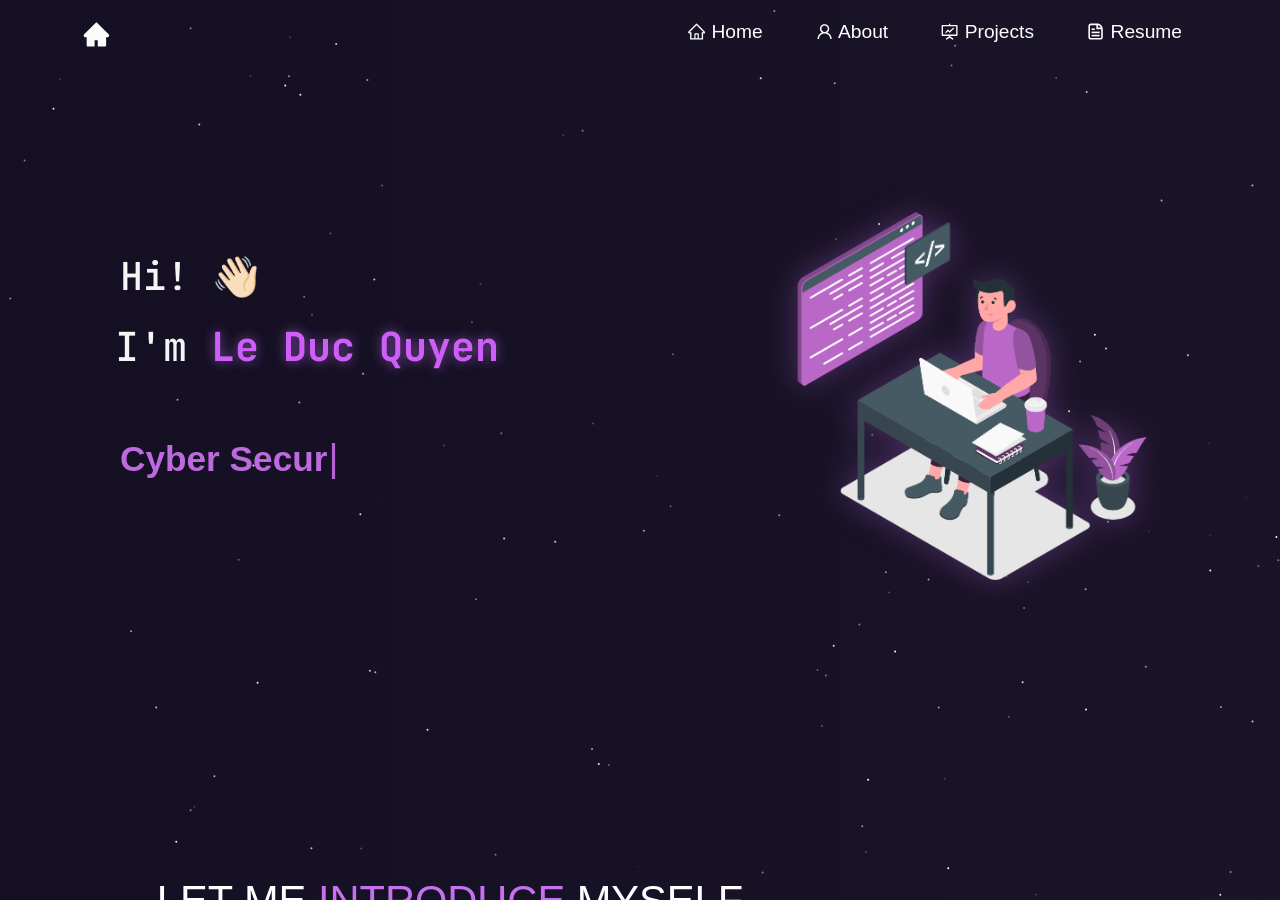
<file: index.html>
<!doctype html><html lang="en"><head><meta charset="utf-8"/><link rel="icon" href="/favicon.png"/><meta name="description" content="LeDucQuyen - Portfolio"/><title>LeDucQuyen | Portfolio</title><script defer="defer" src="/static/js/main.95337ede.js"></script><link href="/static/css/main.b3d69dc1.css" rel="stylesheet"></head><body><noscript>You need to enable JavaScript to run this app.</noscript><div id="root"></div></body></html>
</file>
<file: static/css/main.b3d69dc1.css>
@charset "UTF-8";@import url(https://fonts.googleapis.com/css2?family=Fira+Code:wght@400;500;600&display=swap);@import url(https://fonts.googleapis.com/css2?family=Outfit&family=PT+Mono&display=swap);@import url(https://fonts.googleapis.com/css2?family=JetBrains+Mono:ital,wght@0,400;0,500;0,700;1,400&display=swap);body{-webkit-font-smoothing:antialiased;-moz-osx-font-smoothing:grayscale;background-image:linear-gradient(270deg,#1b1429,#140f23);font-family:Inter,Segoe UI,Roboto,Helvetica Neue,Arial,sans-serif!important}:root{--annotation-unfocused-field-background:url('data:image/svg+xml;charset=utf-8,<svg width="1" height="1" xmlns="http://www.w3.org/2000/svg"><rect width="100%" height="100%" style="fill:rgba(0,54,255,.13)"/></svg>')}.annotationLayer section{position:absolute;text-align:left;text-align:initial}.annotationLayer .buttonWidgetAnnotation.pushButton>a,.annotationLayer .linkAnnotation>a{font-size:1em;height:100%;left:0;position:absolute;top:0;width:100%}.annotationLayer .buttonWidgetAnnotation.pushButton>canvas{left:0;position:relative;top:0;z-index:-1}.annotationLayer .buttonWidgetAnnotation.pushButton>a:hover,.annotationLayer .linkAnnotation>a:hover{background:#ff0;box-shadow:0 2px 10px #ff0;opacity:.2}.annotationLayer .textAnnotation img{cursor:pointer;position:absolute}.annotationLayer .buttonWidgetAnnotation.checkBox input,.annotationLayer .buttonWidgetAnnotation.radioButton input,.annotationLayer .choiceWidgetAnnotation select,.annotationLayer .textWidgetAnnotation input,.annotationLayer .textWidgetAnnotation textarea{background-image:url('data:image/svg+xml;charset=utf-8,<svg width="1" height="1" xmlns="http://www.w3.org/2000/svg"><rect width="100%" height="100%" style="fill:rgba(0,54,255,.13)"/></svg>');background-image:var(--annotation-unfocused-field-background);border:1px solid #0000;box-sizing:border-box;font-size:9px;height:100%;margin:0;padding:0 3px;vertical-align:top;width:100%}.annotationLayer .choiceWidgetAnnotation select option{padding:0}.annotationLayer .buttonWidgetAnnotation.radioButton input{border-radius:50%}.annotationLayer .textWidgetAnnotation textarea{font:message-box;font-size:9px;resize:none}.annotationLayer .buttonWidgetAnnotation.checkBox input[disabled],.annotationLayer .buttonWidgetAnnotation.radioButton input[disabled],.annotationLayer .choiceWidgetAnnotation select[disabled],.annotationLayer .textWidgetAnnotation input[disabled],.annotationLayer .textWidgetAnnotation textarea[disabled]{background:none;border:1px solid #0000;cursor:not-allowed}.annotationLayer .buttonWidgetAnnotation.checkBox input:hover,.annotationLayer .buttonWidgetAnnotation.radioButton input:hover,.annotationLayer .choiceWidgetAnnotation select:hover,.annotationLayer .textWidgetAnnotation input:hover,.annotationLayer .textWidgetAnnotation textarea:hover{border:1px solid #000}.annotationLayer .choiceWidgetAnnotation select:focus,.annotationLayer .textWidgetAnnotation input:focus,.annotationLayer .textWidgetAnnotation textarea:focus{background:none;border:1px solid #0000}.annotationLayer .buttonWidgetAnnotation.checkBox :focus,.annotationLayer .buttonWidgetAnnotation.radioButton :focus,.annotationLayer .choiceWidgetAnnotation select :focus,.annotationLayer .textWidgetAnnotation input :focus,.annotationLayer .textWidgetAnnotation textarea :focus{background-color:initial;background-image:none;outline:auto}.annotationLayer .buttonWidgetAnnotation.checkBox input:checked:after,.annotationLayer .buttonWidgetAnnotation.checkBox input:checked:before,.annotationLayer .buttonWidgetAnnotation.radioButton input:checked:before{background-color:#000;content:"";display:block;position:absolute}.annotationLayer .buttonWidgetAnnotation.checkBox input:checked:after,.annotationLayer .buttonWidgetAnnotation.checkBox input:checked:before{height:80%;left:45%;width:1px}.annotationLayer .buttonWidgetAnnotation.checkBox input:checked:before{transform:rotate(45deg)}.annotationLayer .buttonWidgetAnnotation.checkBox input:checked:after{transform:rotate(-45deg)}.annotationLayer .buttonWidgetAnnotation.radioButton input:checked:before{border-radius:50%;height:50%;left:30%;top:20%;width:50%}.annotationLayer .textWidgetAnnotation input.comb{font-family:monospace;padding-left:2px;padding-right:0}.annotationLayer .textWidgetAnnotation input.comb:focus{width:103%}.annotationLayer .buttonWidgetAnnotation.checkBox input,.annotationLayer .buttonWidgetAnnotation.radioButton input{-webkit-appearance:none;appearance:none;padding:0}.annotationLayer .popupWrapper{position:absolute;width:20em}.annotationLayer .popup{word-wrap:break-word;background-color:#ff9;border-radius:2px;box-shadow:0 2px 5px #888;cursor:pointer;font:message-box;font-size:9px;margin-left:5px;max-width:20em;padding:6px;position:absolute;white-space:normal;z-index:200}.annotationLayer .popup>*{font-size:9px}.annotationLayer .popup h1{display:inline-block}.annotationLayer .popupDate{display:inline-block;margin-left:5px}.annotationLayer .popupContent{border-top:1px solid #333;margin-top:2px;padding-top:2px}.annotationLayer .richText>*{white-space:pre-wrap}.annotationLayer .caretAnnotation,.annotationLayer .circleAnnotation svg ellipse,.annotationLayer .fileAttachmentAnnotation,.annotationLayer .freeTextAnnotation,.annotationLayer .highlightAnnotation,.annotationLayer .inkAnnotation svg polyline,.annotationLayer .lineAnnotation svg line,.annotationLayer .polygonAnnotation svg polygon,.annotationLayer .polylineAnnotation svg polyline,.annotationLayer .squareAnnotation svg rect,.annotationLayer .squigglyAnnotation,.annotationLayer .stampAnnotation,.annotationLayer .strikeoutAnnotation,.annotationLayer .underlineAnnotation{cursor:pointer}html{--section-background-color:linear-gradient(to bottom left,hsla(0,3%,6%,.582),rgba(12,8,24,.904));--image-gradient:linear-gradient(to bottom left,hsla(0,3%,6%,.678),rgba(12,10,22,.863));--imp-text-color:#c770f0}.purple{color:#c770f0!important;color:var(--imp-text-color)!important}button:focus{box-shadow:none!important}#preloader{background-color:#0c0513;background-image:url(/static/media/pre.d4812f51c8c80976eaab.svg);background-position:50%;background-repeat:no-repeat;height:100%;left:0;position:fixed;top:0;width:100%;z-index:999999}#preloader-none{opacity:0}#no-scroll{height:100vh;overflow:hidden}::-webkit-scrollbar{width:7px}::-webkit-scrollbar-track{background:#2d1950}::-webkit-scrollbar-thumb{background:rgba(178,121,216,.959);border-radius:12px}::-webkit-scrollbar-thumb:hover{background:rgba(222,130,235,.911);border-radius:12px}.sticky{-webkit-backdrop-filter:blur(15px)!important;backdrop-filter:blur(15px)!important;background-color:#1b1a2ea9!important;box-shadow:0 10px 10px 0 rgba(9,5,29,.171)!important}.navbar,.sticky{transition:all .3s ease-out 0s!important}.navbar{font-size:1.2rem!important;padding:.3rem 2rem!important;position:fixed!important}.navbar-toggler{background-color:initial!important;border-color:#0000!important;position:relative!important}.navbar-toggler span{background-color:#be50f4!important;display:block!important;height:4px!important;left:0!important;margin-bottom:5px!important;margin-top:5px!important;opacity:1!important;transform:rotate(0deg)!important;width:27px!important}.navbar-toggler:active,.navbar-toggler:focus{outline:0!important}.navbar-toggler span:first-child,.navbar-toggler span:nth-child(3){transition:transform .35s ease-in-out!important}.navbar-toggler:not(.collapsed) span:first-child{left:12px!important;opacity:.9!important;position:absolute!important;top:10px!important;transform:rotate(135deg)!important}.navbar-toggler:not(.collapsed) span:nth-child(2){background-color:initial!important;height:12px!important;visibility:hidden!important}.navbar-toggler:not(.collapsed) span:nth-child(3){left:12px!important;opacity:.9!important;position:absolute!important;top:10px!important;transform:rotate(-135deg)!important}@media (max-width:767px){.navbar{background-color:#181a27!important;font-size:1.4rem!important;padding:1rem 2rem!important}.navbar-nav .nav-item a:after{display:none!important}}.navbar-brand{color:#fafafa!important}.logo{height:1.4em!important;width:2.5em!important}.navbar-nav .nav-link{color:#fff!important;padding-left:1rem!important;padding-right:1rem!important}.nav-link{padding:.8rem 1rem!important}@media (max-width:767px){.nav-link{padding:.7rem 1rem!important}}.navbar-nav .nav-item{margin-left:20px;position:relative}.navbar-nav .nav-item a{font-weight:400;position:relative;transition:all .3s ease-out 0s;z-index:1}.navbar-nav .nav-item a:after{background:#c95bf5;border-radius:16px;bottom:1px;content:"";display:block;height:5px;left:0;position:relative;transition:all .3s ease-out 0s;width:0;z-index:-1}.navbar-nav .nav-item a:hover:after{width:100%}.wave{animation-duration:2.1s;animation-iteration-count:infinite;animation-name:wave-animation;display:inline-block;transform-origin:70% 70%}@keyframes wave-animation{0%{transform:rotate(0deg)}10%{transform:rotate(14deg)}20%{transform:rotate(-8deg)}30%{transform:rotate(14deg)}40%{transform:rotate(-4deg)}50%{transform:rotate(10deg)}60%{transform:rotate(0deg)}to{transform:rotate(0deg)}}#tsparticles{background-repeat:no-repeat!important;background-size:cover!important;height:100%;position:fixed!important;width:100%}.home-header{padding-top:80px!important}.home-section{background-position:top;background-repeat:no-repeat;padding-bottom:30px!important;padding-top:30px!important;position:relative;z-index:-1}.home-content{color:#f5f5f5;padding:9rem 0 2rem!important;text-align:left}.heading{font-size:2.4em!important;padding-left:50px!important}.heading-name{font-size:2.5em!important;padding-left:45px!important}.main-name{color:#cd5ff8}.Typewriter__wrapper{color:#be6adf!important;font-size:2.2em!important;font-weight:600!important}.Typewriter__cursor{color:#b562d6!important;font-size:2.4em!important}@media (max-width:767px){.Typewriter__wrapper{font-size:1.4em!important;font-weight:500!important;position:absolute!important}.Typewriter__cursor{display:none!important}}.myAvtar{justify-content:center!important;padding-top:9em!important}@media (max-width:767px){.myAvtar{padding-bottom:2em!important;padding-top:2em!important}}.home-about-section{padding-bottom:70px!important;padding-top:70px!important;position:relative}.home-about-description{color:#fff!important;padding-bottom:20px!important;padding-top:100px!important;text-align:center}.home-about-body{font-size:1.2em!important;padding-top:50px;text-align:left}.home-about-social{color:#fff!important;padding-top:25px;text-align:center!important}.home-about-social-links{justify-content:center!important;padding-top:15px!important;padding-inline-start:0!important}.home-about-social-links,.home-social-icons{display:inline-block!important;position:relative!important}.home-social-icons{background:hsla(0,0%,100%,.972)!important;border-radius:50%!important;font-size:1.2em!important;height:40px!important;line-height:2em!important;text-align:center!important;transition:.5s!important;width:40px!important}.home-social-icons:before{background:#68187a;border-radius:50%;content:"";height:100%;left:0;position:absolute;top:0;transform:scale(.9);transition:.5s;width:100%;z-index:-1}.home-social-icons:hover:before{box-shadow:0 0 15px #801f95;transform:scale(1.1)}.home-social-icons:hover{box-shadow:0 0 5px #87209e;color:#87209e;text-shadow:0 0 2px #87209e}.social-icons{display:inline-block!important;padding-left:15px;padding-right:15px}.icon-colour{color:#700c86!important}.footer{background-color:#0a0416;bottom:0!important;padding-bottom:8px!important;padding-top:10px!important}.footer-body,.footer-copywright{text-align:center!important}.footer-body{z-index:1}@media (max-width:767px){.footer-body,.footer-copywright{text-align:center!important}}.footer h3{color:#fff!important;font-size:1em}.footer h3,.footer-icons{margin-bottom:.5em!important;margin-top:.5em!important}.footer-icons{padding:0!important}.blockquote-footer{color:#a588c0!important}.project-section{background-image:linear-gradient(to bottom left,hsla(0,3%,6%,.582),rgba(12,8,24,.904))!important;background-image:var(--section-background-color)!important;padding-bottom:30px!important;padding-top:150px!important;position:relative!important}.project-card{height:auto!important;padding:50px 25px!important}.project-card-view{background-color:initial!important;box-shadow:0 4px 5px 3px rgba(119,53,136,.459)!important;color:#fff!important;height:100%!important;opacity:.9!important;transition:all .5s ease 0s!important}.project-card-view:hover{box-shadow:0 4px 4px 5px rgba(129,72,144,.561)!important;overflow:hidden!important;transform:scale(1.02)!important}.blog-card{height:auto!important;padding:50px 25px!important}.blog-card-view{background-color:initial!important;box-shadow:0 3px 3px 2px rgba(145,77,161,.459)!important;color:#fff!important;height:100%!important;transition:all .5s ease 0s!important}.blog-link{color:#fff!important;text-decoration:none!important}.blog-link:hover{cursor:pointer!important}.blog-card-view:hover{box-shadow:0 3px 3px 5px #9b58ada6!important;overflow:hidden!important;transform:scale(1.02)!important}.card-img-top{border-radius:10px!important;opacity:.8!important;padding:20px!important}.blog-img{border-radius:0!important;opacity:.8!important;padding:0!important}.btn-primary{background-color:#623686!important;border-color:#623686!important;color:#fff!important}.btn-primary:hover{background-color:#6d20c5d7!important;border-color:#6d20c5d7!important;color:#fff!important}.btn:focus{box-shadow:none!important;outline:none!important}.project-heading{color:#fff!important;font-size:2.3em!important;font-weight:500!important;padding-top:10px!important}.about-section{color:#fff!important;padding-bottom:30px!important;padding-top:150px!important;position:relative!important}.tech-icons{align-self:center!important;border-radius:24px!important;box-shadow:4px 5px 4px 3px rgba(89,4,168,.137)!important;color:#fff;cursor:pointer!important;display:flex!important;font-size:1rem!important;justify-content:center!important;margin:15px!important;opacity:.93!important;outline:1.7px solid rgba(200,137,230,.637)!important;overflow:hidden!important;padding:10px 20px!important;text-align:center!important;transition:all .4s ease 0s!important;transition:outline-color .3s,outline-width .3s,transform .3s;vertical-align:middle!important;width:-webkit-fit-content!important;width:-moz-fit-content!important;width:fit-content!important}.tech-icons-text{align-items:center;color:#fff;display:flex;margin-left:10px}@media (max-width:767px){.tech-icons{margin:10px!important}}.tech-icons:hover{outline:2.2px solid rgba(197,115,230,.883)!important;overflow:hidden!important;transform:scale(1.05)!important}.tech-icon-images{height:1.6rem;line-height:1.6!important}.quote-card-view{background-color:initial!important;border:none!important;color:#fff!important}.about-activity{list-style:none!important;padding-left:1px!important;text-align:left!important}@media (max-width:767px){.about-img{padding-top:0!important}}.resume-section{background-image:linear-gradient(to bottom left,hsla(0,3%,6%,.582),rgba(12,8,24,.904))!important;background-image:var(--section-background-color)!important;color:#fff!important;padding-bottom:30px!important;padding-top:110px!important;position:relative!important}.resume{justify-content:center;padding-bottom:50px;padding-top:50px}.resume-left{padding-right:80px!important}.resume-right{padding-left:80px!important}@media (max-width:767px){.resume-left,.resume-right{padding-left:15px!important;padding-right:15px!important}}.resume .resume-title{font-size:2em;font-weight:700;padding-bottom:30px;padding-top:30px}.resume .resume-item{border-left:2px solid #8a49a8;margin-top:-2px;padding:0 0 10px 25px;position:relative}.resume .resume-item .resume-title{background:#5234795d;display:inline-block;font-size:.9em;font-weight:600;line-height:18px;margin-bottom:10px;padding:8px 15px}.resume .resume-item ul{padding-left:20px;text-align:justify}.resume .resume-item ul li{list-style:none;padding-bottom:10px}.resume .resume-item:last-child{padding-bottom:0}.resume .resume-item:before{background:#fff;border:2px solid #8a49a8;border-radius:50px;content:"";height:16px;left:-9px;position:absolute;top:0;width:16px}.like-item{font-family:sans-serif!important;font-size:1.1em!important;padding-top:10px!important}.like-btn{background-color:#934cce5e!important;border-color:#934cce5e!important;border-radius:5px!important;line-height:1.4!important;padding:.25rem .98rem!important;transition:.3s ease!important}.like-btn:hover{background-color:#a24dd386!important;border-color:#a24dd386!important;transform:translateY(-2px)!important}.animate-like{animation-duration:.85s;animation-fill-mode:forwards;animation-name:likeAnimation}@keyframes likeAnimation{0%{transform:scale(1.5)}to{transform:scale(1)}}.fork-btn{font-size:1.1em!important;padding-top:10px!important}.fork-btn-inner{background-color:#934cce5e!important;line-height:1.4em!important;padding:.25rem 1.1rem!important;text-align:center!important;vertical-align:middle!important}.fork-btn-inner:hover{background-color:#a24dd386!important;border-color:#a24dd386!important;transform:translateY(-2px)!important}.fork-btn-inner:after{display:none!important}.App{text-align:center}.App-logo{height:40vmin;pointer-events:none}@media (prefers-reduced-motion:no-preference){.App-logo{animation:App-logo-spin 20s linear infinite}}.App-header{align-items:center;background-color:#282c34;color:#fff;display:flex;flex-direction:column;font-size:calc(10px + 2vmin);justify-content:center;min-height:100vh}.App-link{color:#61dafb}@keyframes App-logo-spin{0%{transform:rotate(0deg)}to{transform:rotate(1turn)}}/*!
 * Bootstrap  v5.3.3 (https://getbootstrap.com/)
 * Copyright 2011-2024 The Bootstrap Authors
 * Licensed under MIT (https://github.com/twbs/bootstrap/blob/main/LICENSE)
 */:root,[data-bs-theme=light]{--bs-blue:#0d6efd;--bs-indigo:#6610f2;--bs-purple:#6f42c1;--bs-pink:#d63384;--bs-red:#dc3545;--bs-orange:#fd7e14;--bs-yellow:#ffc107;--bs-green:#198754;--bs-teal:#20c997;--bs-cyan:#0dcaf0;--bs-black:#000;--bs-white:#fff;--bs-gray:#6c757d;--bs-gray-dark:#343a40;--bs-gray-100:#f8f9fa;--bs-gray-200:#e9ecef;--bs-gray-300:#dee2e6;--bs-gray-400:#ced4da;--bs-gray-500:#adb5bd;--bs-gray-600:#6c757d;--bs-gray-700:#495057;--bs-gray-800:#343a40;--bs-gray-900:#212529;--bs-primary:#0d6efd;--bs-secondary:#6c757d;--bs-success:#198754;--bs-info:#0dcaf0;--bs-warning:#ffc107;--bs-danger:#dc3545;--bs-light:#f8f9fa;--bs-dark:#212529;--bs-primary-rgb:13,110,253;--bs-secondary-rgb:108,117,125;--bs-success-rgb:25,135,84;--bs-info-rgb:13,202,240;--bs-warning-rgb:255,193,7;--bs-danger-rgb:220,53,69;--bs-light-rgb:248,249,250;--bs-dark-rgb:33,37,41;--bs-primary-text-emphasis:#052c65;--bs-secondary-text-emphasis:#2b2f32;--bs-success-text-emphasis:#0a3622;--bs-info-text-emphasis:#055160;--bs-warning-text-emphasis:#664d03;--bs-danger-text-emphasis:#58151c;--bs-light-text-emphasis:#495057;--bs-dark-text-emphasis:#495057;--bs-primary-bg-subtle:#cfe2ff;--bs-secondary-bg-subtle:#e2e3e5;--bs-success-bg-subtle:#d1e7dd;--bs-info-bg-subtle:#cff4fc;--bs-warning-bg-subtle:#fff3cd;--bs-danger-bg-subtle:#f8d7da;--bs-light-bg-subtle:#fcfcfd;--bs-dark-bg-subtle:#ced4da;--bs-primary-border-subtle:#9ec5fe;--bs-secondary-border-subtle:#c4c8cb;--bs-success-border-subtle:#a3cfbb;--bs-info-border-subtle:#9eeaf9;--bs-warning-border-subtle:#ffe69c;--bs-danger-border-subtle:#f1aeb5;--bs-light-border-subtle:#e9ecef;--bs-dark-border-subtle:#adb5bd;--bs-white-rgb:255,255,255;--bs-black-rgb:0,0,0;--bs-font-sans-serif:system-ui,-apple-system,"Segoe UI",Roboto,"Helvetica Neue","Noto Sans","Liberation Sans",Arial,sans-serif,"Apple Color Emoji","Segoe UI Emoji","Segoe UI Symbol","Noto Color Emoji";--bs-font-monospace:SFMono-Regular,Menlo,Monaco,Consolas,"Liberation Mono","Courier New",monospace;--bs-gradient:linear-gradient(180deg,#ffffff26,#fff0);--bs-body-font-family:var(--bs-font-sans-serif);--bs-body-font-size:1rem;--bs-body-font-weight:400;--bs-body-line-height:1.5;--bs-body-color:#212529;--bs-body-color-rgb:33,37,41;--bs-body-bg:#fff;--bs-body-bg-rgb:255,255,255;--bs-emphasis-color:#000;--bs-emphasis-color-rgb:0,0,0;--bs-secondary-color:#212529bf;--bs-secondary-color-rgb:33,37,41;--bs-secondary-bg:#e9ecef;--bs-secondary-bg-rgb:233,236,239;--bs-tertiary-color:#21252980;--bs-tertiary-color-rgb:33,37,41;--bs-tertiary-bg:#f8f9fa;--bs-tertiary-bg-rgb:248,249,250;--bs-heading-color:inherit;--bs-link-color:#0d6efd;--bs-link-color-rgb:13,110,253;--bs-link-decoration:underline;--bs-link-hover-color:#0a58ca;--bs-link-hover-color-rgb:10,88,202;--bs-code-color:#d63384;--bs-highlight-color:#212529;--bs-highlight-bg:#fff3cd;--bs-border-width:1px;--bs-border-style:solid;--bs-border-color:#dee2e6;--bs-border-color-translucent:rgba(0,0,0,.175);--bs-border-radius:0.375rem;--bs-border-radius-sm:0.25rem;--bs-border-radius-lg:0.5rem;--bs-border-radius-xl:1rem;--bs-border-radius-xxl:2rem;--bs-border-radius-2xl:var(--bs-border-radius-xxl);--bs-border-radius-pill:50rem;--bs-box-shadow:0 0.5rem 1rem #00000026;--bs-box-shadow-sm:0 0.125rem 0.25rem rgba(0,0,0,.075);--bs-box-shadow-lg:0 1rem 3rem rgba(0,0,0,.175);--bs-box-shadow-inset:inset 0 1px 2px rgba(0,0,0,.075);--bs-focus-ring-width:0.25rem;--bs-focus-ring-opacity:0.25;--bs-focus-ring-color:#0d6efd40;--bs-form-valid-color:#198754;--bs-form-valid-border-color:#198754;--bs-form-invalid-color:#dc3545;--bs-form-invalid-border-color:#dc3545}[data-bs-theme=dark]{--bs-body-color:#dee2e6;--bs-body-color-rgb:222,226,230;--bs-body-bg:#212529;--bs-body-bg-rgb:33,37,41;--bs-emphasis-color:#fff;--bs-emphasis-color-rgb:255,255,255;--bs-secondary-color:#dee2e6bf;--bs-secondary-color-rgb:222,226,230;--bs-secondary-bg:#343a40;--bs-secondary-bg-rgb:52,58,64;--bs-tertiary-color:#dee2e680;--bs-tertiary-color-rgb:222,226,230;--bs-tertiary-bg:#2b3035;--bs-tertiary-bg-rgb:43,48,53;--bs-primary-text-emphasis:#6ea8fe;--bs-secondary-text-emphasis:#a7acb1;--bs-success-text-emphasis:#75b798;--bs-info-text-emphasis:#6edff6;--bs-warning-text-emphasis:#ffda6a;--bs-danger-text-emphasis:#ea868f;--bs-light-text-emphasis:#f8f9fa;--bs-dark-text-emphasis:#dee2e6;--bs-primary-bg-subtle:#031633;--bs-secondary-bg-subtle:#161719;--bs-success-bg-subtle:#051b11;--bs-info-bg-subtle:#032830;--bs-warning-bg-subtle:#332701;--bs-danger-bg-subtle:#2c0b0e;--bs-light-bg-subtle:#343a40;--bs-dark-bg-subtle:#1a1d20;--bs-primary-border-subtle:#084298;--bs-secondary-border-subtle:#41464b;--bs-success-border-subtle:#0f5132;--bs-info-border-subtle:#087990;--bs-warning-border-subtle:#997404;--bs-danger-border-subtle:#842029;--bs-light-border-subtle:#495057;--bs-dark-border-subtle:#343a40;--bs-heading-color:inherit;--bs-link-color:#6ea8fe;--bs-link-hover-color:#8bb9fe;--bs-link-color-rgb:110,168,254;--bs-link-hover-color-rgb:139,185,254;--bs-code-color:#e685b5;--bs-highlight-color:#dee2e6;--bs-highlight-bg:#664d03;--bs-border-color:#495057;--bs-border-color-translucent:#ffffff26;--bs-form-valid-color:#75b798;--bs-form-valid-border-color:#75b798;--bs-form-invalid-color:#ea868f;--bs-form-invalid-border-color:#ea868f;color-scheme:dark}*,:after,:before{box-sizing:border-box}@media (prefers-reduced-motion:no-preference){:root{scroll-behavior:smooth}}body{-webkit-text-size-adjust:100%;-webkit-tap-highlight-color:transparent;background-color:#fff;background-color:var(--bs-body-bg);color:#212529;color:var(--bs-body-color);font-family:system-ui,-apple-system,Segoe UI,Roboto,Helvetica Neue,Noto Sans,Liberation Sans,Arial,sans-serif,Apple Color Emoji,Segoe UI Emoji,Segoe UI Symbol,Noto Color Emoji;font-family:var(--bs-body-font-family);font-size:1rem;font-size:var(--bs-body-font-size);font-weight:400;font-weight:var(--bs-body-font-weight);line-height:1.5;line-height:var(--bs-body-line-height);margin:0;text-align:var(--bs-body-text-align)}hr{border:0;border-top:1px solid;border-top:var(--bs-border-width) solid;color:inherit;margin:1rem 0;opacity:.25}.h1,.h2,.h3,.h4,.h5,.h6,h1,h2,h3,h4,h5,h6{color:inherit;color:var(--bs-heading-color);font-weight:500;line-height:1.2;margin-bottom:.5rem;margin-top:0}.h1,h1{font-size:calc(1.375rem + 1.5vw)}@media (min-width:1200px){.h1,h1{font-size:2.5rem}}.h2,h2{font-size:calc(1.325rem + .9vw)}@media (min-width:1200px){.h2,h2{font-size:2rem}}.h3,h3{font-size:calc(1.3rem + .6vw)}@media (min-width:1200px){.h3,h3{font-size:1.75rem}}.h4,h4{font-size:calc(1.275rem + .3vw)}@media (min-width:1200px){.h4,h4{font-size:1.5rem}}.h5,h5{font-size:1.25rem}.h6,h6{font-size:1rem}p{margin-bottom:1rem;margin-top:0}abbr[title]{cursor:help;-webkit-text-decoration:underline dotted;text-decoration:underline dotted;-webkit-text-decoration-skip-ink:none;text-decoration-skip-ink:none}address{font-style:normal;line-height:inherit;margin-bottom:1rem}ol,ul{padding-left:2rem}dl,ol,ul{margin-bottom:1rem;margin-top:0}ol ol,ol ul,ul ol,ul ul{margin-bottom:0}dt{font-weight:700}dd{margin-bottom:.5rem;margin-left:0}blockquote{margin:0 0 1rem}b,strong{font-weight:bolder}.small,small{font-size:.875em}.mark,mark{background-color:#fff3cd;background-color:var(--bs-highlight-bg);color:#212529;color:var(--bs-highlight-color);padding:.1875em}sub,sup{font-size:.75em;line-height:0;position:relative;vertical-align:initial}sub{bottom:-.25em}sup{top:-.5em}a{color:#0d6efd;color:rgba(var(--bs-link-color-rgb),var(--bs-link-opacity,1));text-decoration:underline}a:hover{--bs-link-color-rgb:var(--bs-link-hover-color-rgb)}a:not([href]):not([class]),a:not([href]):not([class]):hover{color:inherit;text-decoration:none}code,kbd,pre,samp{font-family:SFMono-Regular,Menlo,Monaco,Consolas,Liberation Mono,Courier New,monospace;font-family:var(--bs-font-monospace);font-size:1em}pre{display:block;font-size:.875em;margin-bottom:1rem;margin-top:0;overflow:auto}pre code{color:inherit;font-size:inherit;word-break:normal}code{word-wrap:break-word;color:#d63384;color:var(--bs-code-color);font-size:.875em}a>code{color:inherit}kbd{background-color:#212529;background-color:var(--bs-body-color);border-radius:.25rem;color:#fff;color:var(--bs-body-bg);font-size:.875em;padding:.1875rem .375rem}kbd kbd{font-size:1em;padding:0}figure{margin:0 0 1rem}img,svg{vertical-align:middle}table{border-collapse:collapse;caption-side:bottom}caption{color:#212529bf;color:var(--bs-secondary-color);padding-bottom:.5rem;padding-top:.5rem;text-align:left}th{text-align:inherit;text-align:-webkit-match-parent}tbody,td,tfoot,th,thead,tr{border:0 solid;border-color:inherit}label{display:inline-block}button{border-radius:0}button:focus:not(:focus-visible){outline:0}button,input,optgroup,select,textarea{font-family:inherit;font-size:inherit;line-height:inherit;margin:0}button,select{text-transform:none}[role=button]{cursor:pointer}select{word-wrap:normal}select:disabled{opacity:1}[list]:not([type=date]):not([type=datetime-local]):not([type=month]):not([type=week]):not([type=time])::-webkit-calendar-picker-indicator{display:none!important}[type=button],[type=reset],[type=submit],button{-webkit-appearance:button}[type=button]:not(:disabled),[type=reset]:not(:disabled),[type=submit]:not(:disabled),button:not(:disabled){cursor:pointer}::-moz-focus-inner{border-style:none;padding:0}textarea{resize:vertical}fieldset{border:0;margin:0;min-width:0;padding:0}legend{float:left;font-size:calc(1.275rem + .3vw);line-height:inherit;margin-bottom:.5rem;padding:0;width:100%}@media (min-width:1200px){legend{font-size:1.5rem}}legend+*{clear:left}::-webkit-datetime-edit-day-field,::-webkit-datetime-edit-fields-wrapper,::-webkit-datetime-edit-hour-field,::-webkit-datetime-edit-minute,::-webkit-datetime-edit-month-field,::-webkit-datetime-edit-text,::-webkit-datetime-edit-year-field{padding:0}::-webkit-inner-spin-button{height:auto}[type=search]{-webkit-appearance:textfield;outline-offset:-2px}::-webkit-search-decoration{-webkit-appearance:none}::-webkit-color-swatch-wrapper{padding:0}::-webkit-file-upload-button{-webkit-appearance:button;font:inherit}::file-selector-button{-webkit-appearance:button;font:inherit}output{display:inline-block}iframe{border:0}summary{cursor:pointer;display:list-item}progress{vertical-align:initial}[hidden]{display:none!important}.lead{font-size:1.25rem;font-weight:300}.display-1{font-size:calc(1.625rem + 4.5vw);font-weight:300;line-height:1.2}@media (min-width:1200px){.display-1{font-size:5rem}}.display-2{font-size:calc(1.575rem + 3.9vw);font-weight:300;line-height:1.2}@media (min-width:1200px){.display-2{font-size:4.5rem}}.display-3{font-size:calc(1.525rem + 3.3vw);font-weight:300;line-height:1.2}@media (min-width:1200px){.display-3{font-size:4rem}}.display-4{font-size:calc(1.475rem + 2.7vw);font-weight:300;line-height:1.2}@media (min-width:1200px){.display-4{font-size:3.5rem}}.display-5{font-size:calc(1.425rem + 2.1vw);font-weight:300;line-height:1.2}@media (min-width:1200px){.display-5{font-size:3rem}}.display-6{font-size:calc(1.375rem + 1.5vw);font-weight:300;line-height:1.2}@media (min-width:1200px){.display-6{font-size:2.5rem}}.list-inline,.list-unstyled{list-style:none;padding-left:0}.list-inline-item{display:inline-block}.list-inline-item:not(:last-child){margin-right:.5rem}.initialism{font-size:.875em;text-transform:uppercase}.blockquote{font-size:1.25rem;margin-bottom:1rem}.blockquote>:last-child{margin-bottom:0}.blockquote-footer{color:#6c757d;font-size:.875em;margin-bottom:1rem;margin-top:-1rem}.blockquote-footer:before{content:"— "}.img-fluid,.img-thumbnail{height:auto;max-width:100%}.img-thumbnail{background-color:#fff;background-color:var(--bs-body-bg);border:1px solid #dee2e6;border:var(--bs-border-width) solid var(--bs-border-color);border-radius:.375rem;border-radius:var(--bs-border-radius);padding:.25rem}.figure{display:inline-block}.figure-img{line-height:1;margin-bottom:.5rem}.figure-caption{color:#212529bf;color:var(--bs-secondary-color);font-size:.875em}.container,.container-fluid,.container-lg,.container-md,.container-sm,.container-xl,.container-xxl{--bs-gutter-x:1.5rem;--bs-gutter-y:0;margin-left:auto;margin-right:auto;padding-left:calc(var(--bs-gutter-x)*.5);padding-right:calc(var(--bs-gutter-x)*.5);width:100%}@media (min-width:576px){.container,.container-sm{max-width:540px}}@media (min-width:768px){.container,.container-md,.container-sm{max-width:720px}}@media (min-width:992px){.container,.container-lg,.container-md,.container-sm{max-width:960px}}@media (min-width:1200px){.container,.container-lg,.container-md,.container-sm,.container-xl{max-width:1140px}}@media (min-width:1400px){.container,.container-lg,.container-md,.container-sm,.container-xl,.container-xxl{max-width:1320px}}:root{--bs-breakpoint-xs:0;--bs-breakpoint-sm:576px;--bs-breakpoint-md:768px;--bs-breakpoint-lg:992px;--bs-breakpoint-xl:1200px;--bs-breakpoint-xxl:1400px}.row{--bs-gutter-x:1.5rem;--bs-gutter-y:0;display:flex;flex-wrap:wrap;margin-left:calc(var(--bs-gutter-x)*-.5);margin-right:calc(var(--bs-gutter-x)*-.5);margin-top:calc(var(--bs-gutter-y)*-1)}.row>*{flex-shrink:0;margin-top:var(--bs-gutter-y);max-width:100%;padding-left:calc(var(--bs-gutter-x)*.5);padding-right:calc(var(--bs-gutter-x)*.5);width:100%}.col{flex:1 0}.row-cols-auto>*{flex:0 0 auto;width:auto}.row-cols-1>*{flex:0 0 auto;width:100%}.row-cols-2>*{flex:0 0 auto;width:50%}.row-cols-3>*{flex:0 0 auto;width:33.33333333%}.row-cols-4>*{flex:0 0 auto;width:25%}.row-cols-5>*{flex:0 0 auto;width:20%}.row-cols-6>*{flex:0 0 auto;width:16.66666667%}.col-auto{flex:0 0 auto;width:auto}.col-1{flex:0 0 auto;width:8.33333333%}.col-2{flex:0 0 auto;width:16.66666667%}.col-3{flex:0 0 auto;width:25%}.col-4{flex:0 0 auto;width:33.33333333%}.col-5{flex:0 0 auto;width:41.66666667%}.col-6{flex:0 0 auto;width:50%}.col-7{flex:0 0 auto;width:58.33333333%}.col-8{flex:0 0 auto;width:66.66666667%}.col-9{flex:0 0 auto;width:75%}.col-10{flex:0 0 auto;width:83.33333333%}.col-11{flex:0 0 auto;width:91.66666667%}.col-12{flex:0 0 auto;width:100%}.offset-1{margin-left:8.33333333%}.offset-2{margin-left:16.66666667%}.offset-3{margin-left:25%}.offset-4{margin-left:33.33333333%}.offset-5{margin-left:41.66666667%}.offset-6{margin-left:50%}.offset-7{margin-left:58.33333333%}.offset-8{margin-left:66.66666667%}.offset-9{margin-left:75%}.offset-10{margin-left:83.33333333%}.offset-11{margin-left:91.66666667%}.g-0,.gx-0{--bs-gutter-x:0}.g-0,.gy-0{--bs-gutter-y:0}.g-1,.gx-1{--bs-gutter-x:0.25rem}.g-1,.gy-1{--bs-gutter-y:0.25rem}.g-2,.gx-2{--bs-gutter-x:0.5rem}.g-2,.gy-2{--bs-gutter-y:0.5rem}.g-3,.gx-3{--bs-gutter-x:1rem}.g-3,.gy-3{--bs-gutter-y:1rem}.g-4,.gx-4{--bs-gutter-x:1.5rem}.g-4,.gy-4{--bs-gutter-y:1.5rem}.g-5,.gx-5{--bs-gutter-x:3rem}.g-5,.gy-5{--bs-gutter-y:3rem}@media (min-width:576px){.col-sm{flex:1 0}.row-cols-sm-auto>*{flex:0 0 auto;width:auto}.row-cols-sm-1>*{flex:0 0 auto;width:100%}.row-cols-sm-2>*{flex:0 0 auto;width:50%}.row-cols-sm-3>*{flex:0 0 auto;width:33.33333333%}.row-cols-sm-4>*{flex:0 0 auto;width:25%}.row-cols-sm-5>*{flex:0 0 auto;width:20%}.row-cols-sm-6>*{flex:0 0 auto;width:16.66666667%}.col-sm-auto{flex:0 0 auto;width:auto}.col-sm-1{flex:0 0 auto;width:8.33333333%}.col-sm-2{flex:0 0 auto;width:16.66666667%}.col-sm-3{flex:0 0 auto;width:25%}.col-sm-4{flex:0 0 auto;width:33.33333333%}.col-sm-5{flex:0 0 auto;width:41.66666667%}.col-sm-6{flex:0 0 auto;width:50%}.col-sm-7{flex:0 0 auto;width:58.33333333%}.col-sm-8{flex:0 0 auto;width:66.66666667%}.col-sm-9{flex:0 0 auto;width:75%}.col-sm-10{flex:0 0 auto;width:83.33333333%}.col-sm-11{flex:0 0 auto;width:91.66666667%}.col-sm-12{flex:0 0 auto;width:100%}.offset-sm-0{margin-left:0}.offset-sm-1{margin-left:8.33333333%}.offset-sm-2{margin-left:16.66666667%}.offset-sm-3{margin-left:25%}.offset-sm-4{margin-left:33.33333333%}.offset-sm-5{margin-left:41.66666667%}.offset-sm-6{margin-left:50%}.offset-sm-7{margin-left:58.33333333%}.offset-sm-8{margin-left:66.66666667%}.offset-sm-9{margin-left:75%}.offset-sm-10{margin-left:83.33333333%}.offset-sm-11{margin-left:91.66666667%}.g-sm-0,.gx-sm-0{--bs-gutter-x:0}.g-sm-0,.gy-sm-0{--bs-gutter-y:0}.g-sm-1,.gx-sm-1{--bs-gutter-x:0.25rem}.g-sm-1,.gy-sm-1{--bs-gutter-y:0.25rem}.g-sm-2,.gx-sm-2{--bs-gutter-x:0.5rem}.g-sm-2,.gy-sm-2{--bs-gutter-y:0.5rem}.g-sm-3,.gx-sm-3{--bs-gutter-x:1rem}.g-sm-3,.gy-sm-3{--bs-gutter-y:1rem}.g-sm-4,.gx-sm-4{--bs-gutter-x:1.5rem}.g-sm-4,.gy-sm-4{--bs-gutter-y:1.5rem}.g-sm-5,.gx-sm-5{--bs-gutter-x:3rem}.g-sm-5,.gy-sm-5{--bs-gutter-y:3rem}}@media (min-width:768px){.col-md{flex:1 0}.row-cols-md-auto>*{flex:0 0 auto;width:auto}.row-cols-md-1>*{flex:0 0 auto;width:100%}.row-cols-md-2>*{flex:0 0 auto;width:50%}.row-cols-md-3>*{flex:0 0 auto;width:33.33333333%}.row-cols-md-4>*{flex:0 0 auto;width:25%}.row-cols-md-5>*{flex:0 0 auto;width:20%}.row-cols-md-6>*{flex:0 0 auto;width:16.66666667%}.col-md-auto{flex:0 0 auto;width:auto}.col-md-1{flex:0 0 auto;width:8.33333333%}.col-md-2{flex:0 0 auto;width:16.66666667%}.col-md-3{flex:0 0 auto;width:25%}.col-md-4{flex:0 0 auto;width:33.33333333%}.col-md-5{flex:0 0 auto;width:41.66666667%}.col-md-6{flex:0 0 auto;width:50%}.col-md-7{flex:0 0 auto;width:58.33333333%}.col-md-8{flex:0 0 auto;width:66.66666667%}.col-md-9{flex:0 0 auto;width:75%}.col-md-10{flex:0 0 auto;width:83.33333333%}.col-md-11{flex:0 0 auto;width:91.66666667%}.col-md-12{flex:0 0 auto;width:100%}.offset-md-0{margin-left:0}.offset-md-1{margin-left:8.33333333%}.offset-md-2{margin-left:16.66666667%}.offset-md-3{margin-left:25%}.offset-md-4{margin-left:33.33333333%}.offset-md-5{margin-left:41.66666667%}.offset-md-6{margin-left:50%}.offset-md-7{margin-left:58.33333333%}.offset-md-8{margin-left:66.66666667%}.offset-md-9{margin-left:75%}.offset-md-10{margin-left:83.33333333%}.offset-md-11{margin-left:91.66666667%}.g-md-0,.gx-md-0{--bs-gutter-x:0}.g-md-0,.gy-md-0{--bs-gutter-y:0}.g-md-1,.gx-md-1{--bs-gutter-x:0.25rem}.g-md-1,.gy-md-1{--bs-gutter-y:0.25rem}.g-md-2,.gx-md-2{--bs-gutter-x:0.5rem}.g-md-2,.gy-md-2{--bs-gutter-y:0.5rem}.g-md-3,.gx-md-3{--bs-gutter-x:1rem}.g-md-3,.gy-md-3{--bs-gutter-y:1rem}.g-md-4,.gx-md-4{--bs-gutter-x:1.5rem}.g-md-4,.gy-md-4{--bs-gutter-y:1.5rem}.g-md-5,.gx-md-5{--bs-gutter-x:3rem}.g-md-5,.gy-md-5{--bs-gutter-y:3rem}}@media (min-width:992px){.col-lg{flex:1 0}.row-cols-lg-auto>*{flex:0 0 auto;width:auto}.row-cols-lg-1>*{flex:0 0 auto;width:100%}.row-cols-lg-2>*{flex:0 0 auto;width:50%}.row-cols-lg-3>*{flex:0 0 auto;width:33.33333333%}.row-cols-lg-4>*{flex:0 0 auto;width:25%}.row-cols-lg-5>*{flex:0 0 auto;width:20%}.row-cols-lg-6>*{flex:0 0 auto;width:16.66666667%}.col-lg-auto{flex:0 0 auto;width:auto}.col-lg-1{flex:0 0 auto;width:8.33333333%}.col-lg-2{flex:0 0 auto;width:16.66666667%}.col-lg-3{flex:0 0 auto;width:25%}.col-lg-4{flex:0 0 auto;width:33.33333333%}.col-lg-5{flex:0 0 auto;width:41.66666667%}.col-lg-6{flex:0 0 auto;width:50%}.col-lg-7{flex:0 0 auto;width:58.33333333%}.col-lg-8{flex:0 0 auto;width:66.66666667%}.col-lg-9{flex:0 0 auto;width:75%}.col-lg-10{flex:0 0 auto;width:83.33333333%}.col-lg-11{flex:0 0 auto;width:91.66666667%}.col-lg-12{flex:0 0 auto;width:100%}.offset-lg-0{margin-left:0}.offset-lg-1{margin-left:8.33333333%}.offset-lg-2{margin-left:16.66666667%}.offset-lg-3{margin-left:25%}.offset-lg-4{margin-left:33.33333333%}.offset-lg-5{margin-left:41.66666667%}.offset-lg-6{margin-left:50%}.offset-lg-7{margin-left:58.33333333%}.offset-lg-8{margin-left:66.66666667%}.offset-lg-9{margin-left:75%}.offset-lg-10{margin-left:83.33333333%}.offset-lg-11{margin-left:91.66666667%}.g-lg-0,.gx-lg-0{--bs-gutter-x:0}.g-lg-0,.gy-lg-0{--bs-gutter-y:0}.g-lg-1,.gx-lg-1{--bs-gutter-x:0.25rem}.g-lg-1,.gy-lg-1{--bs-gutter-y:0.25rem}.g-lg-2,.gx-lg-2{--bs-gutter-x:0.5rem}.g-lg-2,.gy-lg-2{--bs-gutter-y:0.5rem}.g-lg-3,.gx-lg-3{--bs-gutter-x:1rem}.g-lg-3,.gy-lg-3{--bs-gutter-y:1rem}.g-lg-4,.gx-lg-4{--bs-gutter-x:1.5rem}.g-lg-4,.gy-lg-4{--bs-gutter-y:1.5rem}.g-lg-5,.gx-lg-5{--bs-gutter-x:3rem}.g-lg-5,.gy-lg-5{--bs-gutter-y:3rem}}@media (min-width:1200px){.col-xl{flex:1 0}.row-cols-xl-auto>*{flex:0 0 auto;width:auto}.row-cols-xl-1>*{flex:0 0 auto;width:100%}.row-cols-xl-2>*{flex:0 0 auto;width:50%}.row-cols-xl-3>*{flex:0 0 auto;width:33.33333333%}.row-cols-xl-4>*{flex:0 0 auto;width:25%}.row-cols-xl-5>*{flex:0 0 auto;width:20%}.row-cols-xl-6>*{flex:0 0 auto;width:16.66666667%}.col-xl-auto{flex:0 0 auto;width:auto}.col-xl-1{flex:0 0 auto;width:8.33333333%}.col-xl-2{flex:0 0 auto;width:16.66666667%}.col-xl-3{flex:0 0 auto;width:25%}.col-xl-4{flex:0 0 auto;width:33.33333333%}.col-xl-5{flex:0 0 auto;width:41.66666667%}.col-xl-6{flex:0 0 auto;width:50%}.col-xl-7{flex:0 0 auto;width:58.33333333%}.col-xl-8{flex:0 0 auto;width:66.66666667%}.col-xl-9{flex:0 0 auto;width:75%}.col-xl-10{flex:0 0 auto;width:83.33333333%}.col-xl-11{flex:0 0 auto;width:91.66666667%}.col-xl-12{flex:0 0 auto;width:100%}.offset-xl-0{margin-left:0}.offset-xl-1{margin-left:8.33333333%}.offset-xl-2{margin-left:16.66666667%}.offset-xl-3{margin-left:25%}.offset-xl-4{margin-left:33.33333333%}.offset-xl-5{margin-left:41.66666667%}.offset-xl-6{margin-left:50%}.offset-xl-7{margin-left:58.33333333%}.offset-xl-8{margin-left:66.66666667%}.offset-xl-9{margin-left:75%}.offset-xl-10{margin-left:83.33333333%}.offset-xl-11{margin-left:91.66666667%}.g-xl-0,.gx-xl-0{--bs-gutter-x:0}.g-xl-0,.gy-xl-0{--bs-gutter-y:0}.g-xl-1,.gx-xl-1{--bs-gutter-x:0.25rem}.g-xl-1,.gy-xl-1{--bs-gutter-y:0.25rem}.g-xl-2,.gx-xl-2{--bs-gutter-x:0.5rem}.g-xl-2,.gy-xl-2{--bs-gutter-y:0.5rem}.g-xl-3,.gx-xl-3{--bs-gutter-x:1rem}.g-xl-3,.gy-xl-3{--bs-gutter-y:1rem}.g-xl-4,.gx-xl-4{--bs-gutter-x:1.5rem}.g-xl-4,.gy-xl-4{--bs-gutter-y:1.5rem}.g-xl-5,.gx-xl-5{--bs-gutter-x:3rem}.g-xl-5,.gy-xl-5{--bs-gutter-y:3rem}}@media (min-width:1400px){.col-xxl{flex:1 0}.row-cols-xxl-auto>*{flex:0 0 auto;width:auto}.row-cols-xxl-1>*{flex:0 0 auto;width:100%}.row-cols-xxl-2>*{flex:0 0 auto;width:50%}.row-cols-xxl-3>*{flex:0 0 auto;width:33.33333333%}.row-cols-xxl-4>*{flex:0 0 auto;width:25%}.row-cols-xxl-5>*{flex:0 0 auto;width:20%}.row-cols-xxl-6>*{flex:0 0 auto;width:16.66666667%}.col-xxl-auto{flex:0 0 auto;width:auto}.col-xxl-1{flex:0 0 auto;width:8.33333333%}.col-xxl-2{flex:0 0 auto;width:16.66666667%}.col-xxl-3{flex:0 0 auto;width:25%}.col-xxl-4{flex:0 0 auto;width:33.33333333%}.col-xxl-5{flex:0 0 auto;width:41.66666667%}.col-xxl-6{flex:0 0 auto;width:50%}.col-xxl-7{flex:0 0 auto;width:58.33333333%}.col-xxl-8{flex:0 0 auto;width:66.66666667%}.col-xxl-9{flex:0 0 auto;width:75%}.col-xxl-10{flex:0 0 auto;width:83.33333333%}.col-xxl-11{flex:0 0 auto;width:91.66666667%}.col-xxl-12{flex:0 0 auto;width:100%}.offset-xxl-0{margin-left:0}.offset-xxl-1{margin-left:8.33333333%}.offset-xxl-2{margin-left:16.66666667%}.offset-xxl-3{margin-left:25%}.offset-xxl-4{margin-left:33.33333333%}.offset-xxl-5{margin-left:41.66666667%}.offset-xxl-6{margin-left:50%}.offset-xxl-7{margin-left:58.33333333%}.offset-xxl-8{margin-left:66.66666667%}.offset-xxl-9{margin-left:75%}.offset-xxl-10{margin-left:83.33333333%}.offset-xxl-11{margin-left:91.66666667%}.g-xxl-0,.gx-xxl-0{--bs-gutter-x:0}.g-xxl-0,.gy-xxl-0{--bs-gutter-y:0}.g-xxl-1,.gx-xxl-1{--bs-gutter-x:0.25rem}.g-xxl-1,.gy-xxl-1{--bs-gutter-y:0.25rem}.g-xxl-2,.gx-xxl-2{--bs-gutter-x:0.5rem}.g-xxl-2,.gy-xxl-2{--bs-gutter-y:0.5rem}.g-xxl-3,.gx-xxl-3{--bs-gutter-x:1rem}.g-xxl-3,.gy-xxl-3{--bs-gutter-y:1rem}.g-xxl-4,.gx-xxl-4{--bs-gutter-x:1.5rem}.g-xxl-4,.gy-xxl-4{--bs-gutter-y:1.5rem}.g-xxl-5,.gx-xxl-5{--bs-gutter-x:3rem}.g-xxl-5,.gy-xxl-5{--bs-gutter-y:3rem}}.table{--bs-table-color-type:initial;--bs-table-bg-type:initial;--bs-table-color-state:initial;--bs-table-bg-state:initial;--bs-table-color:var(--bs-emphasis-color);--bs-table-bg:var(--bs-body-bg);--bs-table-border-color:var(--bs-border-color);--bs-table-accent-bg:#0000;--bs-table-striped-color:var(--bs-emphasis-color);--bs-table-striped-bg:rgba(var(--bs-emphasis-color-rgb),0.05);--bs-table-active-color:var(--bs-emphasis-color);--bs-table-active-bg:rgba(var(--bs-emphasis-color-rgb),0.1);--bs-table-hover-color:var(--bs-emphasis-color);--bs-table-hover-bg:rgba(var(--bs-emphasis-color-rgb),0.075);border-color:var(--bs-table-border-color);margin-bottom:1rem;vertical-align:top;width:100%}.table>:not(caption)>*>*{background-color:var(--bs-table-bg);border-bottom-width:1px;border-bottom-width:var(--bs-border-width);box-shadow:inset 0 0 0 9999px var(--bs-table-accent-bg);box-shadow:inset 0 0 0 9999px var(--bs-table-bg-state,var(--bs-table-bg-type,var(--bs-table-accent-bg)));color:var(--bs-table-color);color:var(--bs-table-color-state,var(--bs-table-color-type,var(--bs-table-color)));padding:.5rem}.table>tbody{vertical-align:inherit}.table>thead{vertical-align:bottom}.table-group-divider{border-top:2px solid;border-top:calc(var(--bs-border-width)*2) solid}.caption-top{caption-side:top}.table-sm>:not(caption)>*>*{padding:.25rem}.table-bordered>:not(caption)>*{border-width:1px 0;border-width:var(--bs-border-width) 0}.table-bordered>:not(caption)>*>*{border-width:0 1px;border-width:0 var(--bs-border-width)}.table-borderless>:not(caption)>*>*{border-bottom-width:0}.table-borderless>:not(:first-child){border-top-width:0}.table-striped-columns>:not(caption)>tr>:nth-child(2n),.table-striped>tbody>tr:nth-of-type(odd)>*{--bs-table-color-type:var(--bs-table-striped-color);--bs-table-bg-type:var(--bs-table-striped-bg)}.table-active{--bs-table-color-state:var(--bs-table-active-color);--bs-table-bg-state:var(--bs-table-active-bg)}.table-hover>tbody>tr:hover>*{--bs-table-color-state:var(--bs-table-hover-color);--bs-table-bg-state:var(--bs-table-hover-bg)}.table-primary{--bs-table-color:#000;--bs-table-bg:#cfe2ff;--bs-table-border-color:#a6b5cc;--bs-table-striped-bg:#c5d7f2;--bs-table-striped-color:#000;--bs-table-active-bg:#bacbe6;--bs-table-active-color:#000;--bs-table-hover-bg:#bfd1ec;--bs-table-hover-color:#000}.table-primary,.table-secondary{border-color:var(--bs-table-border-color);color:var(--bs-table-color)}.table-secondary{--bs-table-color:#000;--bs-table-bg:#e2e3e5;--bs-table-border-color:#b5b6b7;--bs-table-striped-bg:#d7d8da;--bs-table-striped-color:#000;--bs-table-active-bg:#cbccce;--bs-table-active-color:#000;--bs-table-hover-bg:#d1d2d4;--bs-table-hover-color:#000}.table-success{--bs-table-color:#000;--bs-table-bg:#d1e7dd;--bs-table-border-color:#a7b9b1;--bs-table-striped-bg:#c7dbd2;--bs-table-striped-color:#000;--bs-table-active-bg:#bcd0c7;--bs-table-active-color:#000;--bs-table-hover-bg:#c1d6cc;--bs-table-hover-color:#000}.table-info,.table-success{border-color:var(--bs-table-border-color);color:var(--bs-table-color)}.table-info{--bs-table-color:#000;--bs-table-bg:#cff4fc;--bs-table-border-color:#a6c3ca;--bs-table-striped-bg:#c5e8ef;--bs-table-striped-color:#000;--bs-table-active-bg:#badce3;--bs-table-active-color:#000;--bs-table-hover-bg:#bfe2e9;--bs-table-hover-color:#000}.table-warning{--bs-table-color:#000;--bs-table-bg:#fff3cd;--bs-table-border-color:#ccc2a4;--bs-table-striped-bg:#f2e7c3;--bs-table-striped-color:#000;--bs-table-active-bg:#e6dbb9;--bs-table-active-color:#000;--bs-table-hover-bg:#ece1be;--bs-table-hover-color:#000}.table-danger,.table-warning{border-color:var(--bs-table-border-color);color:var(--bs-table-color)}.table-danger{--bs-table-color:#000;--bs-table-bg:#f8d7da;--bs-table-border-color:#c6acae;--bs-table-striped-bg:#eccccf;--bs-table-striped-color:#000;--bs-table-active-bg:#dfc2c4;--bs-table-active-color:#000;--bs-table-hover-bg:#e5c7ca;--bs-table-hover-color:#000}.table-light{--bs-table-color:#000;--bs-table-bg:#f8f9fa;--bs-table-border-color:#c6c7c8;--bs-table-striped-bg:#ecedee;--bs-table-striped-color:#000;--bs-table-active-bg:#dfe0e1;--bs-table-active-color:#000;--bs-table-hover-bg:#e5e6e7;--bs-table-hover-color:#000}.table-dark,.table-light{border-color:var(--bs-table-border-color);color:var(--bs-table-color)}.table-dark{--bs-table-color:#fff;--bs-table-bg:#212529;--bs-table-border-color:#4d5154;--bs-table-striped-bg:#2c3034;--bs-table-striped-color:#fff;--bs-table-active-bg:#373b3e;--bs-table-active-color:#fff;--bs-table-hover-bg:#323539;--bs-table-hover-color:#fff}.table-responsive{-webkit-overflow-scrolling:touch;overflow-x:auto}@media (max-width:575.98px){.table-responsive-sm{-webkit-overflow-scrolling:touch;overflow-x:auto}}@media (max-width:767.98px){.table-responsive-md{-webkit-overflow-scrolling:touch;overflow-x:auto}}@media (max-width:991.98px){.table-responsive-lg{-webkit-overflow-scrolling:touch;overflow-x:auto}}@media (max-width:1199.98px){.table-responsive-xl{-webkit-overflow-scrolling:touch;overflow-x:auto}}@media (max-width:1399.98px){.table-responsive-xxl{-webkit-overflow-scrolling:touch;overflow-x:auto}}.form-label{margin-bottom:.5rem}.col-form-label{font-size:inherit;line-height:1.5;margin-bottom:0;padding-bottom:calc(.375rem + 1px);padding-bottom:calc(.375rem + var(--bs-border-width));padding-top:calc(.375rem + 1px);padding-top:calc(.375rem + var(--bs-border-width))}.col-form-label-lg{font-size:1.25rem;padding-bottom:calc(.5rem + 1px);padding-bottom:calc(.5rem + var(--bs-border-width));padding-top:calc(.5rem + 1px);padding-top:calc(.5rem + var(--bs-border-width))}.col-form-label-sm{font-size:.875rem;padding-bottom:calc(.25rem + 1px);padding-bottom:calc(.25rem + var(--bs-border-width));padding-top:calc(.25rem + 1px);padding-top:calc(.25rem + var(--bs-border-width))}.form-text{color:#212529bf;color:var(--bs-secondary-color);font-size:.875em;margin-top:.25rem}.form-control{-webkit-appearance:none;appearance:none;background-clip:padding-box;background-color:#fff;background-color:var(--bs-body-bg);border:1px solid #dee2e6;border:var(--bs-border-width) solid var(--bs-border-color);border-radius:.375rem;border-radius:var(--bs-border-radius);color:#212529;color:var(--bs-body-color);display:block;font-size:1rem;font-weight:400;line-height:1.5;padding:.375rem .75rem;transition:border-color .15s ease-in-out,box-shadow .15s ease-in-out;width:100%}@media (prefers-reduced-motion:reduce){.form-control{transition:none}}.form-control[type=file]{overflow:hidden}.form-control[type=file]:not(:disabled):not([readonly]){cursor:pointer}.form-control:focus{background-color:#fff;background-color:var(--bs-body-bg);border-color:#86b7fe;box-shadow:0 0 0 .25rem #0d6efd40;color:#212529;color:var(--bs-body-color);outline:0}.form-control::-webkit-date-and-time-value{height:1.5em;margin:0;min-width:85px}.form-control::-webkit-datetime-edit{display:block;padding:0}.form-control::placeholder{color:#212529bf;color:var(--bs-secondary-color);opacity:1}.form-control:disabled{background-color:#e9ecef;background-color:var(--bs-secondary-bg);opacity:1}.form-control::-webkit-file-upload-button{background-color:#f8f9fa;background-color:var(--bs-tertiary-bg);border:0 solid;border-color:inherit;border-inline-end-width:1px;border-inline-end-width:var(--bs-border-width);border-radius:0;color:#212529;color:var(--bs-body-color);margin:-.375rem -.75rem;margin-inline-end:.75rem;padding:.375rem .75rem;pointer-events:none;-webkit-transition:color .15s ease-in-out,background-color .15s ease-in-out,border-color .15s ease-in-out,box-shadow .15s ease-in-out;transition:color .15s ease-in-out,background-color .15s ease-in-out,border-color .15s ease-in-out,box-shadow .15s ease-in-out}.form-control::file-selector-button{background-color:#f8f9fa;background-color:var(--bs-tertiary-bg);border:0 solid;border-color:inherit;border-inline-end-width:1px;border-inline-end-width:var(--bs-border-width);border-radius:0;color:#212529;color:var(--bs-body-color);margin:-.375rem -.75rem;margin-inline-end:.75rem;padding:.375rem .75rem;pointer-events:none;transition:color .15s ease-in-out,background-color .15s ease-in-out,border-color .15s ease-in-out,box-shadow .15s ease-in-out}@media (prefers-reduced-motion:reduce){.form-control::-webkit-file-upload-button{-webkit-transition:none;transition:none}.form-control::file-selector-button{transition:none}}.form-control:hover:not(:disabled):not([readonly])::-webkit-file-upload-button{background-color:#e9ecef;background-color:var(--bs-secondary-bg)}.form-control:hover:not(:disabled):not([readonly])::file-selector-button{background-color:#e9ecef;background-color:var(--bs-secondary-bg)}.form-control-plaintext{background-color:initial;border:solid #0000;border-width:1px 0;border-width:var(--bs-border-width) 0;color:#212529;color:var(--bs-body-color);display:block;line-height:1.5;margin-bottom:0;padding:.375rem 0;width:100%}.form-control-plaintext:focus{outline:0}.form-control-plaintext.form-control-lg,.form-control-plaintext.form-control-sm{padding-left:0;padding-right:0}.form-control-sm{border-radius:.25rem;border-radius:var(--bs-border-radius-sm);font-size:.875rem;min-height:calc(1.5em + .5rem + 2px);min-height:calc(1.5em + .5rem + var(--bs-border-width)*2);padding:.25rem .5rem}.form-control-sm::-webkit-file-upload-button{margin:-.25rem -.5rem;margin-inline-end:.5rem;padding:.25rem .5rem}.form-control-sm::file-selector-button{margin:-.25rem -.5rem;margin-inline-end:.5rem;padding:.25rem .5rem}.form-control-lg{border-radius:.5rem;border-radius:var(--bs-border-radius-lg);font-size:1.25rem;min-height:calc(1.5em + 1rem + 2px);min-height:calc(1.5em + 1rem + var(--bs-border-width)*2);padding:.5rem 1rem}.form-control-lg::-webkit-file-upload-button{margin:-.5rem -1rem;margin-inline-end:1rem;padding:.5rem 1rem}.form-control-lg::file-selector-button{margin:-.5rem -1rem;margin-inline-end:1rem;padding:.5rem 1rem}textarea.form-control{min-height:calc(1.5em + .75rem + 2px);min-height:calc(1.5em + .75rem + var(--bs-border-width)*2)}textarea.form-control-sm{min-height:calc(1.5em + .5rem + 2px);min-height:calc(1.5em + .5rem + var(--bs-border-width)*2)}textarea.form-control-lg{min-height:calc(1.5em + 1rem + 2px);min-height:calc(1.5em + 1rem + var(--bs-border-width)*2)}.form-control-color{height:calc(1.5em + .75rem + 2px);height:calc(1.5em + .75rem + var(--bs-border-width)*2);padding:.375rem;width:3rem}.form-control-color:not(:disabled):not([readonly]){cursor:pointer}.form-control-color::-moz-color-swatch{border:0!important;border-radius:.375rem;border-radius:var(--bs-border-radius)}.form-control-color::-webkit-color-swatch{border:0!important;border-radius:.375rem;border-radius:var(--bs-border-radius)}.form-control-color.form-control-sm{height:calc(1.5em + .5rem + 2px);height:calc(1.5em + .5rem + var(--bs-border-width)*2)}.form-control-color.form-control-lg{height:calc(1.5em + 1rem + 2px);height:calc(1.5em + 1rem + var(--bs-border-width)*2)}.form-select{--bs-form-select-bg-img:url("data:image/svg+xml;charset=utf-8,%3Csvg xmlns='http://www.w3.org/2000/svg' viewBox='0 0 16 16'%3E%3Cpath fill='none' stroke='%23343a40' stroke-linecap='round' stroke-linejoin='round' stroke-width='2' d='m2 5 6 6 6-6'/%3E%3C/svg%3E");-webkit-appearance:none;appearance:none;background-color:#fff;background-color:var(--bs-body-bg);background-image:var(--bs-form-select-bg-img),none;background-image:var(--bs-form-select-bg-img),var(--bs-form-select-bg-icon,none);background-position:right .75rem center;background-repeat:no-repeat;background-size:16px 12px;border:1px solid #dee2e6;border:var(--bs-border-width) solid var(--bs-border-color);border-radius:.375rem;border-radius:var(--bs-border-radius);color:#212529;color:var(--bs-body-color);display:block;font-size:1rem;font-weight:400;line-height:1.5;padding:.375rem 2.25rem .375rem .75rem;transition:border-color .15s ease-in-out,box-shadow .15s ease-in-out;width:100%}@media (prefers-reduced-motion:reduce){.form-select{transition:none}}.form-select:focus{border-color:#86b7fe;box-shadow:0 0 0 .25rem #0d6efd40;outline:0}.form-select[multiple],.form-select[size]:not([size="1"]){background-image:none;padding-right:.75rem}.form-select:disabled{background-color:#e9ecef;background-color:var(--bs-secondary-bg)}.form-select:-moz-focusring{color:#0000;text-shadow:0 0 0 #212529;text-shadow:0 0 0 var(--bs-body-color)}.form-select-sm{border-radius:.25rem;border-radius:var(--bs-border-radius-sm);font-size:.875rem;padding-bottom:.25rem;padding-left:.5rem;padding-top:.25rem}.form-select-lg{border-radius:.5rem;border-radius:var(--bs-border-radius-lg);font-size:1.25rem;padding-bottom:.5rem;padding-left:1rem;padding-top:.5rem}[data-bs-theme=dark] .form-select{--bs-form-select-bg-img:url("data:image/svg+xml;charset=utf-8,%3Csvg xmlns='http://www.w3.org/2000/svg' viewBox='0 0 16 16'%3E%3Cpath fill='none' stroke='%23dee2e6' stroke-linecap='round' stroke-linejoin='round' stroke-width='2' d='m2 5 6 6 6-6'/%3E%3C/svg%3E")}.form-check{display:block;margin-bottom:.125rem;min-height:1.5rem;padding-left:1.5em}.form-check .form-check-input{float:left;margin-left:-1.5em}.form-check-reverse{padding-left:0;padding-right:1.5em;text-align:right}.form-check-reverse .form-check-input{float:right;margin-left:0;margin-right:-1.5em}.form-check-input{--bs-form-check-bg:var(--bs-body-bg);-webkit-appearance:none;appearance:none;background-color:var(--bs-form-check-bg);background-image:var(--bs-form-check-bg-image);background-position:50%;background-repeat:no-repeat;background-size:contain;border:1px solid #dee2e6;border:var(--bs-border-width) solid var(--bs-border-color);flex-shrink:0;height:1em;margin-top:.25em;-webkit-print-color-adjust:exact;print-color-adjust:exact;vertical-align:top;width:1em}.form-check-input[type=checkbox]{border-radius:.25em}.form-check-input[type=radio]{border-radius:50%}.form-check-input:active{filter:brightness(90%)}.form-check-input:focus{border-color:#86b7fe;box-shadow:0 0 0 .25rem #0d6efd40;outline:0}.form-check-input:checked{background-color:#0d6efd;border-color:#0d6efd}.form-check-input:checked[type=checkbox]{--bs-form-check-bg-image:url("data:image/svg+xml;charset=utf-8,%3Csvg xmlns='http://www.w3.org/2000/svg' viewBox='0 0 20 20'%3E%3Cpath fill='none' stroke='%23fff' stroke-linecap='round' stroke-linejoin='round' stroke-width='3' d='m6 10 3 3 6-6'/%3E%3C/svg%3E")}.form-check-input:checked[type=radio]{--bs-form-check-bg-image:url("data:image/svg+xml;charset=utf-8,%3Csvg xmlns='http://www.w3.org/2000/svg' viewBox='-4 -4 8 8'%3E%3Ccircle r='2' fill='%23fff'/%3E%3C/svg%3E")}.form-check-input[type=checkbox]:indeterminate{--bs-form-check-bg-image:url("data:image/svg+xml;charset=utf-8,%3Csvg xmlns='http://www.w3.org/2000/svg' viewBox='0 0 20 20'%3E%3Cpath fill='none' stroke='%23fff' stroke-linecap='round' stroke-linejoin='round' stroke-width='3' d='M6 10h8'/%3E%3C/svg%3E");background-color:#0d6efd;border-color:#0d6efd}.form-check-input:disabled{filter:none;opacity:.5;pointer-events:none}.form-check-input:disabled~.form-check-label,.form-check-input[disabled]~.form-check-label{cursor:default;opacity:.5}.form-switch{padding-left:2.5em}.form-switch .form-check-input{--bs-form-switch-bg:url("data:image/svg+xml;charset=utf-8,%3Csvg xmlns='http://www.w3.org/2000/svg' viewBox='-4 -4 8 8'%3E%3Ccircle r='3' fill='rgba(0, 0, 0, 0.25)'/%3E%3C/svg%3E");background-image:var(--bs-form-switch-bg);background-position:0;border-radius:2em;margin-left:-2.5em;transition:background-position .15s ease-in-out;width:2em}@media (prefers-reduced-motion:reduce){.form-switch .form-check-input{transition:none}}.form-switch .form-check-input:focus{--bs-form-switch-bg:url("data:image/svg+xml;charset=utf-8,%3Csvg xmlns='http://www.w3.org/2000/svg' viewBox='-4 -4 8 8'%3E%3Ccircle r='3' fill='%2386b7fe'/%3E%3C/svg%3E")}.form-switch .form-check-input:checked{--bs-form-switch-bg:url("data:image/svg+xml;charset=utf-8,%3Csvg xmlns='http://www.w3.org/2000/svg' viewBox='-4 -4 8 8'%3E%3Ccircle r='3' fill='%23fff'/%3E%3C/svg%3E");background-position:100%}.form-switch.form-check-reverse{padding-left:0;padding-right:2.5em}.form-switch.form-check-reverse .form-check-input{margin-left:0;margin-right:-2.5em}.form-check-inline{display:inline-block;margin-right:1rem}.btn-check{clip:rect(0,0,0,0);pointer-events:none;position:absolute}.btn-check:disabled+.btn,.btn-check[disabled]+.btn{filter:none;opacity:.65;pointer-events:none}[data-bs-theme=dark] .form-switch .form-check-input:not(:checked):not(:focus){--bs-form-switch-bg:url("data:image/svg+xml;charset=utf-8,%3Csvg xmlns='http://www.w3.org/2000/svg' viewBox='-4 -4 8 8'%3E%3Ccircle r='3' fill='rgba(255, 255, 255, 0.25)'/%3E%3C/svg%3E")}.form-range{-webkit-appearance:none;appearance:none;background-color:initial;height:1.5rem;padding:0;width:100%}.form-range:focus{outline:0}.form-range:focus::-webkit-slider-thumb{box-shadow:0 0 0 1px #fff,0 0 0 .25rem #0d6efd40}.form-range:focus::-moz-range-thumb{box-shadow:0 0 0 1px #fff,0 0 0 .25rem #0d6efd40}.form-range::-moz-focus-outer{border:0}.form-range::-webkit-slider-thumb{-webkit-appearance:none;appearance:none;background-color:#0d6efd;border:0;border-radius:1rem;height:1rem;margin-top:-.25rem;-webkit-transition:background-color .15s ease-in-out,border-color .15s ease-in-out,box-shadow .15s ease-in-out;transition:background-color .15s ease-in-out,border-color .15s ease-in-out,box-shadow .15s ease-in-out;width:1rem}@media (prefers-reduced-motion:reduce){.form-range::-webkit-slider-thumb{-webkit-transition:none;transition:none}}.form-range::-webkit-slider-thumb:active{background-color:#b6d4fe}.form-range::-webkit-slider-runnable-track{background-color:#e9ecef;background-color:var(--bs-secondary-bg);border-color:#0000;border-radius:1rem;color:#0000;cursor:pointer;height:.5rem;width:100%}.form-range::-moz-range-thumb{appearance:none;background-color:#0d6efd;border:0;border-radius:1rem;height:1rem;-moz-transition:background-color .15s ease-in-out,border-color .15s ease-in-out,box-shadow .15s ease-in-out;transition:background-color .15s ease-in-out,border-color .15s ease-in-out,box-shadow .15s ease-in-out;width:1rem}@media (prefers-reduced-motion:reduce){.form-range::-moz-range-thumb{-moz-transition:none;transition:none}}.form-range::-moz-range-thumb:active{background-color:#b6d4fe}.form-range::-moz-range-track{background-color:#e9ecef;background-color:var(--bs-secondary-bg);border-color:#0000;border-radius:1rem;color:#0000;cursor:pointer;height:.5rem;width:100%}.form-range:disabled{pointer-events:none}.form-range:disabled::-webkit-slider-thumb{background-color:#212529bf;background-color:var(--bs-secondary-color)}.form-range:disabled::-moz-range-thumb{background-color:#212529bf;background-color:var(--bs-secondary-color)}.form-floating{position:relative}.form-floating>.form-control,.form-floating>.form-control-plaintext,.form-floating>.form-select{height:calc(3.5rem + 2px);height:calc(3.5rem + var(--bs-border-width)*2);line-height:1.25;min-height:calc(3.5rem + 2px);min-height:calc(3.5rem + var(--bs-border-width)*2)}.form-floating>label{border:1px solid #0000;border:var(--bs-border-width) solid #0000;height:100%;left:0;overflow:hidden;padding:1rem .75rem;pointer-events:none;position:absolute;text-align:start;text-overflow:ellipsis;top:0;transform-origin:0 0;transition:opacity .1s ease-in-out,transform .1s ease-in-out;white-space:nowrap;z-index:2}@media (prefers-reduced-motion:reduce){.form-floating>label{transition:none}}.form-floating>.form-control,.form-floating>.form-control-plaintext{padding:1rem .75rem}.form-floating>.form-control-plaintext::placeholder,.form-floating>.form-control::placeholder{color:#0000}.form-floating>.form-control-plaintext:focus,.form-floating>.form-control-plaintext:not(:placeholder-shown),.form-floating>.form-control:focus,.form-floating>.form-control:not(:placeholder-shown){padding-bottom:.625rem;padding-top:1.625rem}.form-floating>.form-control-plaintext:-webkit-autofill,.form-floating>.form-control:-webkit-autofill{padding-bottom:.625rem;padding-top:1.625rem}.form-floating>.form-select{padding-bottom:.625rem;padding-top:1.625rem}.form-floating>.form-control-plaintext~label,.form-floating>.form-control:focus~label,.form-floating>.form-control:not(:placeholder-shown)~label,.form-floating>.form-select~label{color:#212529a6;color:rgba(var(--bs-body-color-rgb),.65);transform:scale(.85) translateY(-.5rem) translateX(.15rem)}.form-floating>.form-control-plaintext~label:after,.form-floating>.form-control:focus~label:after,.form-floating>.form-control:not(:placeholder-shown)~label:after,.form-floating>.form-select~label:after{background-color:#fff;background-color:var(--bs-body-bg);border-radius:.375rem;border-radius:var(--bs-border-radius);content:"";height:1.5em;inset:1rem .375rem;position:absolute;z-index:-1}.form-floating>.form-control:-webkit-autofill~label{color:#212529a6;color:rgba(var(--bs-body-color-rgb),.65);transform:scale(.85) translateY(-.5rem) translateX(.15rem)}.form-floating>.form-control-plaintext~label{border-width:1px 0;border-width:var(--bs-border-width) 0}.form-floating>.form-control:disabled~label,.form-floating>:disabled~label{color:#6c757d}.form-floating>.form-control:disabled~label:after,.form-floating>:disabled~label:after{background-color:#e9ecef;background-color:var(--bs-secondary-bg)}.input-group{align-items:stretch;display:flex;flex-wrap:wrap;position:relative;width:100%}.input-group>.form-control,.input-group>.form-floating,.input-group>.form-select{flex:1 1 auto;min-width:0;position:relative;width:1%}.input-group>.form-control:focus,.input-group>.form-floating:focus-within,.input-group>.form-select:focus{z-index:5}.input-group .btn{position:relative;z-index:2}.input-group .btn:focus{z-index:5}.input-group-text{align-items:center;background-color:#f8f9fa;background-color:var(--bs-tertiary-bg);border:1px solid #dee2e6;border:var(--bs-border-width) solid var(--bs-border-color);border-radius:.375rem;border-radius:var(--bs-border-radius);color:#212529;color:var(--bs-body-color);display:flex;font-size:1rem;font-weight:400;line-height:1.5;padding:.375rem .75rem;text-align:center;white-space:nowrap}.input-group-lg>.btn,.input-group-lg>.form-control,.input-group-lg>.form-select,.input-group-lg>.input-group-text{border-radius:.5rem;border-radius:var(--bs-border-radius-lg);font-size:1.25rem;padding:.5rem 1rem}.input-group-sm>.btn,.input-group-sm>.form-control,.input-group-sm>.form-select,.input-group-sm>.input-group-text{border-radius:.25rem;border-radius:var(--bs-border-radius-sm);font-size:.875rem;padding:.25rem .5rem}.input-group-lg>.form-select,.input-group-sm>.form-select{padding-right:3rem}.input-group.has-validation>.dropdown-toggle:nth-last-child(n+4),.input-group.has-validation>.form-floating:nth-last-child(n+3)>.form-control,.input-group.has-validation>.form-floating:nth-last-child(n+3)>.form-select,.input-group.has-validation>:nth-last-child(n+3):not(.dropdown-toggle):not(.dropdown-menu):not(.form-floating),.input-group:not(.has-validation)>.dropdown-toggle:nth-last-child(n+3),.input-group:not(.has-validation)>.form-floating:not(:last-child)>.form-control,.input-group:not(.has-validation)>.form-floating:not(:last-child)>.form-select,.input-group:not(.has-validation)>:not(:last-child):not(.dropdown-toggle):not(.dropdown-menu):not(.form-floating){border-bottom-right-radius:0;border-top-right-radius:0}.input-group>:not(:first-child):not(.dropdown-menu):not(.valid-tooltip):not(.valid-feedback):not(.invalid-tooltip):not(.invalid-feedback){border-bottom-left-radius:0;border-top-left-radius:0;margin-left:-1px;margin-left:calc(var(--bs-border-width)*-1)}.input-group>.form-floating:not(:first-child)>.form-control,.input-group>.form-floating:not(:first-child)>.form-select{border-bottom-left-radius:0;border-top-left-radius:0}.valid-feedback{color:#198754;color:var(--bs-form-valid-color);display:none;font-size:.875em;margin-top:.25rem;width:100%}.valid-tooltip{background-color:#198754;background-color:var(--bs-success);border-radius:.375rem;border-radius:var(--bs-border-radius);color:#fff;display:none;font-size:.875rem;margin-top:.1rem;max-width:100%;padding:.25rem .5rem;position:absolute;top:100%;z-index:5}.is-valid~.valid-feedback,.is-valid~.valid-tooltip,.was-validated :valid~.valid-feedback,.was-validated :valid~.valid-tooltip{display:block}.form-control.is-valid,.was-validated .form-control:valid{background-image:url("data:image/svg+xml;charset=utf-8,%3Csvg xmlns='http://www.w3.org/2000/svg' viewBox='0 0 8 8'%3E%3Cpath fill='%23198754' d='M2.3 6.73.6 4.53c-.4-1.04.46-1.4 1.1-.8l1.1 1.4 3.4-3.8c.6-.63 1.6-.27 1.2.7l-4 4.6c-.43.5-.8.4-1.1.1z'/%3E%3C/svg%3E");background-position:right calc(.375em + .1875rem) center;background-repeat:no-repeat;background-size:calc(.75em + .375rem) calc(.75em + .375rem);border-color:#198754;border-color:var(--bs-form-valid-border-color);padding-right:calc(1.5em + .75rem)}.form-control.is-valid:focus,.was-validated .form-control:valid:focus{border-color:#198754;border-color:var(--bs-form-valid-border-color);box-shadow:0 0 0 .25rem #19875440;box-shadow:0 0 0 .25rem rgba(var(--bs-success-rgb),.25)}.was-validated textarea.form-control:valid,textarea.form-control.is-valid{background-position:top calc(.375em + .1875rem) right calc(.375em + .1875rem);padding-right:calc(1.5em + .75rem)}.form-select.is-valid,.was-validated .form-select:valid{border-color:#198754;border-color:var(--bs-form-valid-border-color)}.form-select.is-valid:not([multiple]):not([size]),.form-select.is-valid:not([multiple])[size="1"],.was-validated .form-select:valid:not([multiple]):not([size]),.was-validated .form-select:valid:not([multiple])[size="1"]{--bs-form-select-bg-icon:url("data:image/svg+xml;charset=utf-8,%3Csvg xmlns='http://www.w3.org/2000/svg' viewBox='0 0 8 8'%3E%3Cpath fill='%23198754' d='M2.3 6.73.6 4.53c-.4-1.04.46-1.4 1.1-.8l1.1 1.4 3.4-3.8c.6-.63 1.6-.27 1.2.7l-4 4.6c-.43.5-.8.4-1.1.1z'/%3E%3C/svg%3E");background-position:right .75rem center,center right 2.25rem;background-size:16px 12px,calc(.75em + .375rem) calc(.75em + .375rem);padding-right:4.125rem}.form-select.is-valid:focus,.was-validated .form-select:valid:focus{border-color:#198754;border-color:var(--bs-form-valid-border-color);box-shadow:0 0 0 .25rem #19875440;box-shadow:0 0 0 .25rem rgba(var(--bs-success-rgb),.25)}.form-control-color.is-valid,.was-validated .form-control-color:valid{width:calc(3.75rem + 1.5em)}.form-check-input.is-valid,.was-validated .form-check-input:valid{border-color:#198754;border-color:var(--bs-form-valid-border-color)}.form-check-input.is-valid:checked,.was-validated .form-check-input:valid:checked{background-color:#198754;background-color:var(--bs-form-valid-color)}.form-check-input.is-valid:focus,.was-validated .form-check-input:valid:focus{box-shadow:0 0 0 .25rem #19875440;box-shadow:0 0 0 .25rem rgba(var(--bs-success-rgb),.25)}.form-check-input.is-valid~.form-check-label,.was-validated .form-check-input:valid~.form-check-label{color:#198754;color:var(--bs-form-valid-color)}.form-check-inline .form-check-input~.valid-feedback{margin-left:.5em}.input-group>.form-control:not(:focus).is-valid,.input-group>.form-floating:not(:focus-within).is-valid,.input-group>.form-select:not(:focus).is-valid,.was-validated .input-group>.form-control:not(:focus):valid,.was-validated .input-group>.form-floating:not(:focus-within):valid,.was-validated .input-group>.form-select:not(:focus):valid{z-index:3}.invalid-feedback{color:#dc3545;color:var(--bs-form-invalid-color);display:none;font-size:.875em;margin-top:.25rem;width:100%}.invalid-tooltip{background-color:#dc3545;background-color:var(--bs-danger);border-radius:.375rem;border-radius:var(--bs-border-radius);color:#fff;display:none;font-size:.875rem;margin-top:.1rem;max-width:100%;padding:.25rem .5rem;position:absolute;top:100%;z-index:5}.is-invalid~.invalid-feedback,.is-invalid~.invalid-tooltip,.was-validated :invalid~.invalid-feedback,.was-validated :invalid~.invalid-tooltip{display:block}.form-control.is-invalid,.was-validated .form-control:invalid{background-image:url("data:image/svg+xml;charset=utf-8,%3Csvg xmlns='http://www.w3.org/2000/svg' width='12' height='12' fill='none' stroke='%23dc3545'%3E%3Ccircle cx='6' cy='6' r='4.5'/%3E%3Cpath stroke-linejoin='round' d='M5.8 3.6h.4L6 6.5z'/%3E%3Ccircle cx='6' cy='8.2' r='.6' fill='%23dc3545' stroke='none'/%3E%3C/svg%3E");background-position:right calc(.375em + .1875rem) center;background-repeat:no-repeat;background-size:calc(.75em + .375rem) calc(.75em + .375rem);border-color:#dc3545;border-color:var(--bs-form-invalid-border-color);padding-right:calc(1.5em + .75rem)}.form-control.is-invalid:focus,.was-validated .form-control:invalid:focus{border-color:#dc3545;border-color:var(--bs-form-invalid-border-color);box-shadow:0 0 0 .25rem #dc354540;box-shadow:0 0 0 .25rem rgba(var(--bs-danger-rgb),.25)}.was-validated textarea.form-control:invalid,textarea.form-control.is-invalid{background-position:top calc(.375em + .1875rem) right calc(.375em + .1875rem);padding-right:calc(1.5em + .75rem)}.form-select.is-invalid,.was-validated .form-select:invalid{border-color:#dc3545;border-color:var(--bs-form-invalid-border-color)}.form-select.is-invalid:not([multiple]):not([size]),.form-select.is-invalid:not([multiple])[size="1"],.was-validated .form-select:invalid:not([multiple]):not([size]),.was-validated .form-select:invalid:not([multiple])[size="1"]{--bs-form-select-bg-icon:url("data:image/svg+xml;charset=utf-8,%3Csvg xmlns='http://www.w3.org/2000/svg' width='12' height='12' fill='none' stroke='%23dc3545'%3E%3Ccircle cx='6' cy='6' r='4.5'/%3E%3Cpath stroke-linejoin='round' d='M5.8 3.6h.4L6 6.5z'/%3E%3Ccircle cx='6' cy='8.2' r='.6' fill='%23dc3545' stroke='none'/%3E%3C/svg%3E");background-position:right .75rem center,center right 2.25rem;background-size:16px 12px,calc(.75em + .375rem) calc(.75em + .375rem);padding-right:4.125rem}.form-select.is-invalid:focus,.was-validated .form-select:invalid:focus{border-color:#dc3545;border-color:var(--bs-form-invalid-border-color);box-shadow:0 0 0 .25rem #dc354540;box-shadow:0 0 0 .25rem rgba(var(--bs-danger-rgb),.25)}.form-control-color.is-invalid,.was-validated .form-control-color:invalid{width:calc(3.75rem + 1.5em)}.form-check-input.is-invalid,.was-validated .form-check-input:invalid{border-color:#dc3545;border-color:var(--bs-form-invalid-border-color)}.form-check-input.is-invalid:checked,.was-validated .form-check-input:invalid:checked{background-color:#dc3545;background-color:var(--bs-form-invalid-color)}.form-check-input.is-invalid:focus,.was-validated .form-check-input:invalid:focus{box-shadow:0 0 0 .25rem #dc354540;box-shadow:0 0 0 .25rem rgba(var(--bs-danger-rgb),.25)}.form-check-input.is-invalid~.form-check-label,.was-validated .form-check-input:invalid~.form-check-label{color:#dc3545;color:var(--bs-form-invalid-color)}.form-check-inline .form-check-input~.invalid-feedback{margin-left:.5em}.input-group>.form-control:not(:focus).is-invalid,.input-group>.form-floating:not(:focus-within).is-invalid,.input-group>.form-select:not(:focus).is-invalid,.was-validated .input-group>.form-control:not(:focus):invalid,.was-validated .input-group>.form-floating:not(:focus-within):invalid,.was-validated .input-group>.form-select:not(:focus):invalid{z-index:4}.btn{--bs-btn-padding-x:0.75rem;--bs-btn-padding-y:0.375rem;--bs-btn-font-family: ;--bs-btn-font-size:1rem;--bs-btn-font-weight:400;--bs-btn-line-height:1.5;--bs-btn-color:var(--bs-body-color);--bs-btn-bg:#0000;--bs-btn-border-width:var(--bs-border-width);--bs-btn-border-color:#0000;--bs-btn-border-radius:var(--bs-border-radius);--bs-btn-hover-border-color:#0000;--bs-btn-box-shadow:inset 0 1px 0 #ffffff26,0 1px 1px rgba(0,0,0,.075);--bs-btn-disabled-opacity:0.65;--bs-btn-focus-box-shadow:0 0 0 0.25rem rgba(var(--bs-btn-focus-shadow-rgb),.5);background-color:var(--bs-btn-bg);border:var(--bs-btn-border-width) solid var(--bs-btn-border-color);border-radius:var(--bs-btn-border-radius);color:var(--bs-btn-color);cursor:pointer;display:inline-block;font-family:var(--bs-btn-font-family);font-size:var(--bs-btn-font-size);font-weight:var(--bs-btn-font-weight);line-height:var(--bs-btn-line-height);padding:var(--bs-btn-padding-y) var(--bs-btn-padding-x);text-align:center;text-decoration:none;transition:color .15s ease-in-out,background-color .15s ease-in-out,border-color .15s ease-in-out,box-shadow .15s ease-in-out;-webkit-user-select:none;user-select:none;vertical-align:middle}@media (prefers-reduced-motion:reduce){.btn{transition:none}}.btn:hover{background-color:var(--bs-btn-hover-bg);border-color:var(--bs-btn-hover-border-color);color:var(--bs-btn-hover-color)}.btn-check+.btn:hover{background-color:var(--bs-btn-bg);border-color:var(--bs-btn-border-color);color:var(--bs-btn-color)}.btn:focus-visible{background-color:var(--bs-btn-hover-bg);border-color:var(--bs-btn-hover-border-color);box-shadow:var(--bs-btn-focus-box-shadow);color:var(--bs-btn-hover-color);outline:0}.btn-check:focus-visible+.btn{border-color:var(--bs-btn-hover-border-color);box-shadow:var(--bs-btn-focus-box-shadow);outline:0}.btn-check:checked+.btn,.btn.active,.btn.show,.btn:first-child:active,:not(.btn-check)+.btn:active{background-color:var(--bs-btn-active-bg);border-color:var(--bs-btn-active-border-color);color:var(--bs-btn-active-color)}.btn-check:checked+.btn:focus-visible,.btn.active:focus-visible,.btn.show:focus-visible,.btn:first-child:active:focus-visible,:not(.btn-check)+.btn:active:focus-visible{box-shadow:var(--bs-btn-focus-box-shadow)}.btn-check:checked:focus-visible+.btn{box-shadow:var(--bs-btn-focus-box-shadow)}.btn.disabled,.btn:disabled,fieldset:disabled .btn{background-color:var(--bs-btn-disabled-bg);border-color:var(--bs-btn-disabled-border-color);color:var(--bs-btn-disabled-color);opacity:var(--bs-btn-disabled-opacity);pointer-events:none}.btn-primary{--bs-btn-color:#fff;--bs-btn-bg:#0d6efd;--bs-btn-border-color:#0d6efd;--bs-btn-hover-color:#fff;--bs-btn-hover-bg:#0b5ed7;--bs-btn-hover-border-color:#0a58ca;--bs-btn-focus-shadow-rgb:49,132,253;--bs-btn-active-color:#fff;--bs-btn-active-bg:#0a58ca;--bs-btn-active-border-color:#0a53be;--bs-btn-active-shadow:inset 0 3px 5px rgba(0,0,0,.125);--bs-btn-disabled-color:#fff;--bs-btn-disabled-bg:#0d6efd;--bs-btn-disabled-border-color:#0d6efd}.btn-secondary{--bs-btn-color:#fff;--bs-btn-bg:#6c757d;--bs-btn-border-color:#6c757d;--bs-btn-hover-color:#fff;--bs-btn-hover-bg:#5c636a;--bs-btn-hover-border-color:#565e64;--bs-btn-focus-shadow-rgb:130,138,145;--bs-btn-active-color:#fff;--bs-btn-active-bg:#565e64;--bs-btn-active-border-color:#51585e;--bs-btn-active-shadow:inset 0 3px 5px rgba(0,0,0,.125);--bs-btn-disabled-color:#fff;--bs-btn-disabled-bg:#6c757d;--bs-btn-disabled-border-color:#6c757d}.btn-success{--bs-btn-color:#fff;--bs-btn-bg:#198754;--bs-btn-border-color:#198754;--bs-btn-hover-color:#fff;--bs-btn-hover-bg:#157347;--bs-btn-hover-border-color:#146c43;--bs-btn-focus-shadow-rgb:60,153,110;--bs-btn-active-color:#fff;--bs-btn-active-bg:#146c43;--bs-btn-active-border-color:#13653f;--bs-btn-active-shadow:inset 0 3px 5px rgba(0,0,0,.125);--bs-btn-disabled-color:#fff;--bs-btn-disabled-bg:#198754;--bs-btn-disabled-border-color:#198754}.btn-info{--bs-btn-color:#000;--bs-btn-bg:#0dcaf0;--bs-btn-border-color:#0dcaf0;--bs-btn-hover-color:#000;--bs-btn-hover-bg:#31d2f2;--bs-btn-hover-border-color:#25cff2;--bs-btn-focus-shadow-rgb:11,172,204;--bs-btn-active-color:#000;--bs-btn-active-bg:#3dd5f3;--bs-btn-active-border-color:#25cff2;--bs-btn-active-shadow:inset 0 3px 5px rgba(0,0,0,.125);--bs-btn-disabled-color:#000;--bs-btn-disabled-bg:#0dcaf0;--bs-btn-disabled-border-color:#0dcaf0}.btn-warning{--bs-btn-color:#000;--bs-btn-bg:#ffc107;--bs-btn-border-color:#ffc107;--bs-btn-hover-color:#000;--bs-btn-hover-bg:#ffca2c;--bs-btn-hover-border-color:#ffc720;--bs-btn-focus-shadow-rgb:217,164,6;--bs-btn-active-color:#000;--bs-btn-active-bg:#ffcd39;--bs-btn-active-border-color:#ffc720;--bs-btn-active-shadow:inset 0 3px 5px rgba(0,0,0,.125);--bs-btn-disabled-color:#000;--bs-btn-disabled-bg:#ffc107;--bs-btn-disabled-border-color:#ffc107}.btn-danger{--bs-btn-color:#fff;--bs-btn-bg:#dc3545;--bs-btn-border-color:#dc3545;--bs-btn-hover-color:#fff;--bs-btn-hover-bg:#bb2d3b;--bs-btn-hover-border-color:#b02a37;--bs-btn-focus-shadow-rgb:225,83,97;--bs-btn-active-color:#fff;--bs-btn-active-bg:#b02a37;--bs-btn-active-border-color:#a52834;--bs-btn-active-shadow:inset 0 3px 5px rgba(0,0,0,.125);--bs-btn-disabled-color:#fff;--bs-btn-disabled-bg:#dc3545;--bs-btn-disabled-border-color:#dc3545}.btn-light{--bs-btn-color:#000;--bs-btn-bg:#f8f9fa;--bs-btn-border-color:#f8f9fa;--bs-btn-hover-color:#000;--bs-btn-hover-bg:#d3d4d5;--bs-btn-hover-border-color:#c6c7c8;--bs-btn-focus-shadow-rgb:211,212,213;--bs-btn-active-color:#000;--bs-btn-active-bg:#c6c7c8;--bs-btn-active-border-color:#babbbc;--bs-btn-active-shadow:inset 0 3px 5px rgba(0,0,0,.125);--bs-btn-disabled-color:#000;--bs-btn-disabled-bg:#f8f9fa;--bs-btn-disabled-border-color:#f8f9fa}.btn-dark{--bs-btn-color:#fff;--bs-btn-bg:#212529;--bs-btn-border-color:#212529;--bs-btn-hover-color:#fff;--bs-btn-hover-bg:#424649;--bs-btn-hover-border-color:#373b3e;--bs-btn-focus-shadow-rgb:66,70,73;--bs-btn-active-color:#fff;--bs-btn-active-bg:#4d5154;--bs-btn-active-border-color:#373b3e;--bs-btn-active-shadow:inset 0 3px 5px rgba(0,0,0,.125);--bs-btn-disabled-color:#fff;--bs-btn-disabled-bg:#212529;--bs-btn-disabled-border-color:#212529}.btn-outline-primary{--bs-btn-color:#0d6efd;--bs-btn-border-color:#0d6efd;--bs-btn-hover-color:#fff;--bs-btn-hover-bg:#0d6efd;--bs-btn-hover-border-color:#0d6efd;--bs-btn-focus-shadow-rgb:13,110,253;--bs-btn-active-color:#fff;--bs-btn-active-bg:#0d6efd;--bs-btn-active-border-color:#0d6efd;--bs-btn-active-shadow:inset 0 3px 5px rgba(0,0,0,.125);--bs-btn-disabled-color:#0d6efd;--bs-btn-disabled-bg:#0000;--bs-btn-disabled-border-color:#0d6efd;--bs-gradient:none}.btn-outline-secondary{--bs-btn-color:#6c757d;--bs-btn-border-color:#6c757d;--bs-btn-hover-color:#fff;--bs-btn-hover-bg:#6c757d;--bs-btn-hover-border-color:#6c757d;--bs-btn-focus-shadow-rgb:108,117,125;--bs-btn-active-color:#fff;--bs-btn-active-bg:#6c757d;--bs-btn-active-border-color:#6c757d;--bs-btn-active-shadow:inset 0 3px 5px rgba(0,0,0,.125);--bs-btn-disabled-color:#6c757d;--bs-btn-disabled-bg:#0000;--bs-btn-disabled-border-color:#6c757d;--bs-gradient:none}.btn-outline-success{--bs-btn-color:#198754;--bs-btn-border-color:#198754;--bs-btn-hover-color:#fff;--bs-btn-hover-bg:#198754;--bs-btn-hover-border-color:#198754;--bs-btn-focus-shadow-rgb:25,135,84;--bs-btn-active-color:#fff;--bs-btn-active-bg:#198754;--bs-btn-active-border-color:#198754;--bs-btn-active-shadow:inset 0 3px 5px rgba(0,0,0,.125);--bs-btn-disabled-color:#198754;--bs-btn-disabled-bg:#0000;--bs-btn-disabled-border-color:#198754;--bs-gradient:none}.btn-outline-info{--bs-btn-color:#0dcaf0;--bs-btn-border-color:#0dcaf0;--bs-btn-hover-color:#000;--bs-btn-hover-bg:#0dcaf0;--bs-btn-hover-border-color:#0dcaf0;--bs-btn-focus-shadow-rgb:13,202,240;--bs-btn-active-color:#000;--bs-btn-active-bg:#0dcaf0;--bs-btn-active-border-color:#0dcaf0;--bs-btn-active-shadow:inset 0 3px 5px rgba(0,0,0,.125);--bs-btn-disabled-color:#0dcaf0;--bs-btn-disabled-bg:#0000;--bs-btn-disabled-border-color:#0dcaf0;--bs-gradient:none}.btn-outline-warning{--bs-btn-color:#ffc107;--bs-btn-border-color:#ffc107;--bs-btn-hover-color:#000;--bs-btn-hover-bg:#ffc107;--bs-btn-hover-border-color:#ffc107;--bs-btn-focus-shadow-rgb:255,193,7;--bs-btn-active-color:#000;--bs-btn-active-bg:#ffc107;--bs-btn-active-border-color:#ffc107;--bs-btn-active-shadow:inset 0 3px 5px rgba(0,0,0,.125);--bs-btn-disabled-color:#ffc107;--bs-btn-disabled-bg:#0000;--bs-btn-disabled-border-color:#ffc107;--bs-gradient:none}.btn-outline-danger{--bs-btn-color:#dc3545;--bs-btn-border-color:#dc3545;--bs-btn-hover-color:#fff;--bs-btn-hover-bg:#dc3545;--bs-btn-hover-border-color:#dc3545;--bs-btn-focus-shadow-rgb:220,53,69;--bs-btn-active-color:#fff;--bs-btn-active-bg:#dc3545;--bs-btn-active-border-color:#dc3545;--bs-btn-active-shadow:inset 0 3px 5px rgba(0,0,0,.125);--bs-btn-disabled-color:#dc3545;--bs-btn-disabled-bg:#0000;--bs-btn-disabled-border-color:#dc3545;--bs-gradient:none}.btn-outline-light{--bs-btn-color:#f8f9fa;--bs-btn-border-color:#f8f9fa;--bs-btn-hover-color:#000;--bs-btn-hover-bg:#f8f9fa;--bs-btn-hover-border-color:#f8f9fa;--bs-btn-focus-shadow-rgb:248,249,250;--bs-btn-active-color:#000;--bs-btn-active-bg:#f8f9fa;--bs-btn-active-border-color:#f8f9fa;--bs-btn-active-shadow:inset 0 3px 5px rgba(0,0,0,.125);--bs-btn-disabled-color:#f8f9fa;--bs-btn-disabled-bg:#0000;--bs-btn-disabled-border-color:#f8f9fa;--bs-gradient:none}.btn-outline-dark{--bs-btn-color:#212529;--bs-btn-border-color:#212529;--bs-btn-hover-color:#fff;--bs-btn-hover-bg:#212529;--bs-btn-hover-border-color:#212529;--bs-btn-focus-shadow-rgb:33,37,41;--bs-btn-active-color:#fff;--bs-btn-active-bg:#212529;--bs-btn-active-border-color:#212529;--bs-btn-active-shadow:inset 0 3px 5px rgba(0,0,0,.125);--bs-btn-disabled-color:#212529;--bs-btn-disabled-bg:#0000;--bs-btn-disabled-border-color:#212529;--bs-gradient:none}.btn-link{--bs-btn-font-weight:400;--bs-btn-color:var(--bs-link-color);--bs-btn-bg:#0000;--bs-btn-border-color:#0000;--bs-btn-hover-color:var(--bs-link-hover-color);--bs-btn-hover-border-color:#0000;--bs-btn-active-color:var(--bs-link-hover-color);--bs-btn-active-border-color:#0000;--bs-btn-disabled-color:#6c757d;--bs-btn-disabled-border-color:#0000;--bs-btn-box-shadow:0 0 0 #000;--bs-btn-focus-shadow-rgb:49,132,253;text-decoration:underline}.btn-link:focus-visible{color:var(--bs-btn-color)}.btn-link:hover{color:var(--bs-btn-hover-color)}.btn-group-lg>.btn,.btn-lg{--bs-btn-padding-y:0.5rem;--bs-btn-padding-x:1rem;--bs-btn-font-size:1.25rem;--bs-btn-border-radius:var(--bs-border-radius-lg)}.btn-group-sm>.btn,.btn-sm{--bs-btn-padding-y:0.25rem;--bs-btn-padding-x:0.5rem;--bs-btn-font-size:0.875rem;--bs-btn-border-radius:var(--bs-border-radius-sm)}.fade{transition:opacity .15s linear}@media (prefers-reduced-motion:reduce){.fade{transition:none}}.fade:not(.show){opacity:0}.collapse:not(.show){display:none}.collapsing{height:0;overflow:hidden;transition:height .35s ease}@media (prefers-reduced-motion:reduce){.collapsing{transition:none}}.collapsing.collapse-horizontal{height:auto;transition:width .35s ease;width:0}@media (prefers-reduced-motion:reduce){.collapsing.collapse-horizontal{transition:none}}.dropdown,.dropdown-center,.dropend,.dropstart,.dropup,.dropup-center{position:relative}.dropdown-toggle{white-space:nowrap}.dropdown-toggle:after{border-bottom:0;border-left:.3em solid #0000;border-right:.3em solid #0000;border-top:.3em solid;content:"";display:inline-block;margin-left:.255em;vertical-align:.255em}.dropdown-toggle:empty:after{margin-left:0}.dropdown-menu{--bs-dropdown-zindex:1000;--bs-dropdown-min-width:10rem;--bs-dropdown-padding-x:0;--bs-dropdown-padding-y:0.5rem;--bs-dropdown-spacer:0.125rem;--bs-dropdown-font-size:1rem;--bs-dropdown-color:var(--bs-body-color);--bs-dropdown-bg:var(--bs-body-bg);--bs-dropdown-border-color:var(--bs-border-color-translucent);--bs-dropdown-border-radius:var(--bs-border-radius);--bs-dropdown-border-width:var(--bs-border-width);--bs-dropdown-inner-border-radius:calc(var(--bs-border-radius) - var(--bs-border-width));--bs-dropdown-divider-bg:var(--bs-border-color-translucent);--bs-dropdown-divider-margin-y:0.5rem;--bs-dropdown-box-shadow:var(--bs-box-shadow);--bs-dropdown-link-color:var(--bs-body-color);--bs-dropdown-link-hover-color:var(--bs-body-color);--bs-dropdown-link-hover-bg:var(--bs-tertiary-bg);--bs-dropdown-link-active-color:#fff;--bs-dropdown-link-active-bg:#0d6efd;--bs-dropdown-link-disabled-color:var(--bs-tertiary-color);--bs-dropdown-item-padding-x:1rem;--bs-dropdown-item-padding-y:0.25rem;--bs-dropdown-header-color:#6c757d;--bs-dropdown-header-padding-x:1rem;--bs-dropdown-header-padding-y:0.5rem;background-clip:padding-box;background-color:var(--bs-dropdown-bg);border:var(--bs-dropdown-border-width) solid var(--bs-dropdown-border-color);border-radius:var(--bs-dropdown-border-radius);color:var(--bs-dropdown-color);display:none;font-size:var(--bs-dropdown-font-size);list-style:none;margin:0;min-width:var(--bs-dropdown-min-width);padding:var(--bs-dropdown-padding-y) var(--bs-dropdown-padding-x);position:absolute;text-align:left;z-index:var(--bs-dropdown-zindex)}.dropdown-menu[data-bs-popper]{left:0;margin-top:var(--bs-dropdown-spacer);top:100%}.dropdown-menu-start{--bs-position:start}.dropdown-menu-start[data-bs-popper]{left:0;right:auto}.dropdown-menu-end{--bs-position:end}.dropdown-menu-end[data-bs-popper]{left:auto;right:0}@media (min-width:576px){.dropdown-menu-sm-start{--bs-position:start}.dropdown-menu-sm-start[data-bs-popper]{left:0;right:auto}.dropdown-menu-sm-end{--bs-position:end}.dropdown-menu-sm-end[data-bs-popper]{left:auto;right:0}}@media (min-width:768px){.dropdown-menu-md-start{--bs-position:start}.dropdown-menu-md-start[data-bs-popper]{left:0;right:auto}.dropdown-menu-md-end{--bs-position:end}.dropdown-menu-md-end[data-bs-popper]{left:auto;right:0}}@media (min-width:992px){.dropdown-menu-lg-start{--bs-position:start}.dropdown-menu-lg-start[data-bs-popper]{left:0;right:auto}.dropdown-menu-lg-end{--bs-position:end}.dropdown-menu-lg-end[data-bs-popper]{left:auto;right:0}}@media (min-width:1200px){.dropdown-menu-xl-start{--bs-position:start}.dropdown-menu-xl-start[data-bs-popper]{left:0;right:auto}.dropdown-menu-xl-end{--bs-position:end}.dropdown-menu-xl-end[data-bs-popper]{left:auto;right:0}}@media (min-width:1400px){.dropdown-menu-xxl-start{--bs-position:start}.dropdown-menu-xxl-start[data-bs-popper]{left:0;right:auto}.dropdown-menu-xxl-end{--bs-position:end}.dropdown-menu-xxl-end[data-bs-popper]{left:auto;right:0}}.dropup .dropdown-menu[data-bs-popper]{bottom:100%;margin-bottom:var(--bs-dropdown-spacer);margin-top:0;top:auto}.dropup .dropdown-toggle:after{border-bottom:.3em solid;border-left:.3em solid #0000;border-right:.3em solid #0000;border-top:0;content:"";display:inline-block;margin-left:.255em;vertical-align:.255em}.dropup .dropdown-toggle:empty:after{margin-left:0}.dropend .dropdown-menu[data-bs-popper]{left:100%;margin-left:var(--bs-dropdown-spacer);margin-top:0;right:auto;top:0}.dropend .dropdown-toggle:after{border-bottom:.3em solid #0000;border-left:.3em solid;border-right:0;border-top:.3em solid #0000;content:"";display:inline-block;margin-left:.255em;vertical-align:.255em}.dropend .dropdown-toggle:empty:after{margin-left:0}.dropend .dropdown-toggle:after{vertical-align:0}.dropstart .dropdown-menu[data-bs-popper]{left:auto;margin-right:var(--bs-dropdown-spacer);margin-top:0;right:100%;top:0}.dropstart .dropdown-toggle:after{content:"";display:inline-block;display:none;margin-left:.255em;vertical-align:.255em}.dropstart .dropdown-toggle:before{border-bottom:.3em solid #0000;border-right:.3em solid;border-top:.3em solid #0000;content:"";display:inline-block;margin-right:.255em;vertical-align:.255em}.dropstart .dropdown-toggle:empty:after{margin-left:0}.dropstart .dropdown-toggle:before{vertical-align:0}.dropdown-divider{border-top:1px solid var(--bs-dropdown-divider-bg);height:0;margin:var(--bs-dropdown-divider-margin-y) 0;opacity:1;overflow:hidden}.dropdown-item{background-color:initial;border:0;border-radius:0;border-radius:var(--bs-dropdown-item-border-radius,0);clear:both;color:var(--bs-dropdown-link-color);display:block;font-weight:400;padding:var(--bs-dropdown-item-padding-y) var(--bs-dropdown-item-padding-x);text-align:inherit;text-decoration:none;white-space:nowrap;width:100%}.dropdown-item:focus,.dropdown-item:hover{background-color:var(--bs-dropdown-link-hover-bg);color:var(--bs-dropdown-link-hover-color)}.dropdown-item.active,.dropdown-item:active{background-color:var(--bs-dropdown-link-active-bg);color:var(--bs-dropdown-link-active-color);text-decoration:none}.dropdown-item.disabled,.dropdown-item:disabled{background-color:initial;color:var(--bs-dropdown-link-disabled-color);pointer-events:none}.dropdown-menu.show{display:block}.dropdown-header{color:var(--bs-dropdown-header-color);display:block;font-size:.875rem;margin-bottom:0;padding:var(--bs-dropdown-header-padding-y) var(--bs-dropdown-header-padding-x);white-space:nowrap}.dropdown-item-text{color:var(--bs-dropdown-link-color);display:block;padding:var(--bs-dropdown-item-padding-y) var(--bs-dropdown-item-padding-x)}.dropdown-menu-dark{--bs-dropdown-color:#dee2e6;--bs-dropdown-bg:#343a40;--bs-dropdown-border-color:var(--bs-border-color-translucent);--bs-dropdown-box-shadow: ;--bs-dropdown-link-color:#dee2e6;--bs-dropdown-link-hover-color:#fff;--bs-dropdown-divider-bg:var(--bs-border-color-translucent);--bs-dropdown-link-hover-bg:#ffffff26;--bs-dropdown-link-active-color:#fff;--bs-dropdown-link-active-bg:#0d6efd;--bs-dropdown-link-disabled-color:#adb5bd;--bs-dropdown-header-color:#adb5bd}.btn-group,.btn-group-vertical{display:inline-flex;position:relative;vertical-align:middle}.btn-group-vertical>.btn,.btn-group>.btn{flex:1 1 auto;position:relative}.btn-group-vertical>.btn-check:checked+.btn,.btn-group-vertical>.btn-check:focus+.btn,.btn-group-vertical>.btn.active,.btn-group-vertical>.btn:active,.btn-group-vertical>.btn:focus,.btn-group-vertical>.btn:hover,.btn-group>.btn-check:checked+.btn,.btn-group>.btn-check:focus+.btn,.btn-group>.btn.active,.btn-group>.btn:active,.btn-group>.btn:focus,.btn-group>.btn:hover{z-index:1}.btn-toolbar{display:flex;flex-wrap:wrap;justify-content:flex-start}.btn-toolbar .input-group{width:auto}.btn-group{border-radius:.375rem;border-radius:var(--bs-border-radius)}.btn-group>.btn-group:not(:first-child),.btn-group>:not(.btn-check:first-child)+.btn{margin-left:-1px;margin-left:calc(var(--bs-border-width)*-1)}.btn-group>.btn-group:not(:last-child)>.btn,.btn-group>.btn.dropdown-toggle-split:first-child,.btn-group>.btn:not(:last-child):not(.dropdown-toggle){border-bottom-right-radius:0;border-top-right-radius:0}.btn-group>.btn-group:not(:first-child)>.btn,.btn-group>.btn:nth-child(n+3),.btn-group>:not(.btn-check)+.btn{border-bottom-left-radius:0;border-top-left-radius:0}.dropdown-toggle-split{padding-left:.5625rem;padding-right:.5625rem}.dropdown-toggle-split:after,.dropend .dropdown-toggle-split:after,.dropup .dropdown-toggle-split:after{margin-left:0}.dropstart .dropdown-toggle-split:before{margin-right:0}.btn-group-sm>.btn+.dropdown-toggle-split,.btn-sm+.dropdown-toggle-split{padding-left:.375rem;padding-right:.375rem}.btn-group-lg>.btn+.dropdown-toggle-split,.btn-lg+.dropdown-toggle-split{padding-left:.75rem;padding-right:.75rem}.btn-group-vertical{align-items:flex-start;flex-direction:column;justify-content:center}.btn-group-vertical>.btn,.btn-group-vertical>.btn-group{width:100%}.btn-group-vertical>.btn-group:not(:first-child),.btn-group-vertical>.btn:not(:first-child){margin-top:-1px;margin-top:calc(var(--bs-border-width)*-1)}.btn-group-vertical>.btn-group:not(:last-child)>.btn,.btn-group-vertical>.btn:not(:last-child):not(.dropdown-toggle){border-bottom-left-radius:0;border-bottom-right-radius:0}.btn-group-vertical>.btn-group:not(:first-child)>.btn,.btn-group-vertical>.btn~.btn{border-top-left-radius:0;border-top-right-radius:0}.nav{--bs-nav-link-padding-x:1rem;--bs-nav-link-padding-y:0.5rem;--bs-nav-link-font-weight: ;--bs-nav-link-color:var(--bs-link-color);--bs-nav-link-hover-color:var(--bs-link-hover-color);--bs-nav-link-disabled-color:var(--bs-secondary-color);display:flex;flex-wrap:wrap;list-style:none;margin-bottom:0;padding-left:0}.nav-link{background:0 0;border:0;color:var(--bs-nav-link-color);display:block;font-size:var(--bs-nav-link-font-size);font-weight:var(--bs-nav-link-font-weight);padding:var(--bs-nav-link-padding-y) var(--bs-nav-link-padding-x);text-decoration:none;transition:color .15s ease-in-out,background-color .15s ease-in-out,border-color .15s ease-in-out}@media (prefers-reduced-motion:reduce){.nav-link{transition:none}}.nav-link:focus,.nav-link:hover{color:var(--bs-nav-link-hover-color)}.nav-link:focus-visible{box-shadow:0 0 0 .25rem #0d6efd40;outline:0}.nav-link.disabled,.nav-link:disabled{color:var(--bs-nav-link-disabled-color);cursor:default;pointer-events:none}.nav-tabs{--bs-nav-tabs-border-width:var(--bs-border-width);--bs-nav-tabs-border-color:var(--bs-border-color);--bs-nav-tabs-border-radius:var(--bs-border-radius);--bs-nav-tabs-link-hover-border-color:var(--bs-secondary-bg) var(--bs-secondary-bg) var(--bs-border-color);--bs-nav-tabs-link-active-color:var(--bs-emphasis-color);--bs-nav-tabs-link-active-bg:var(--bs-body-bg);--bs-nav-tabs-link-active-border-color:var(--bs-border-color) var(--bs-border-color) var(--bs-body-bg);border-bottom:var(--bs-nav-tabs-border-width) solid var(--bs-nav-tabs-border-color)}.nav-tabs .nav-link{border:var(--bs-nav-tabs-border-width) solid #0000;border-top-left-radius:var(--bs-nav-tabs-border-radius);border-top-right-radius:var(--bs-nav-tabs-border-radius);margin-bottom:calc(var(--bs-nav-tabs-border-width)*-1)}.nav-tabs .nav-link:focus,.nav-tabs .nav-link:hover{border-color:var(--bs-nav-tabs-link-hover-border-color);isolation:isolate}.nav-tabs .nav-item.show .nav-link,.nav-tabs .nav-link.active{background-color:var(--bs-nav-tabs-link-active-bg);border-color:var(--bs-nav-tabs-link-active-border-color);color:var(--bs-nav-tabs-link-active-color)}.nav-tabs .dropdown-menu{border-top-left-radius:0;border-top-right-radius:0;margin-top:calc(var(--bs-nav-tabs-border-width)*-1)}.nav-pills{--bs-nav-pills-border-radius:var(--bs-border-radius);--bs-nav-pills-link-active-color:#fff;--bs-nav-pills-link-active-bg:#0d6efd}.nav-pills .nav-link{border-radius:var(--bs-nav-pills-border-radius)}.nav-pills .nav-link.active,.nav-pills .show>.nav-link{background-color:var(--bs-nav-pills-link-active-bg);color:var(--bs-nav-pills-link-active-color)}.nav-underline{--bs-nav-underline-gap:1rem;--bs-nav-underline-border-width:0.125rem;--bs-nav-underline-link-active-color:var(--bs-emphasis-color);gap:var(--bs-nav-underline-gap)}.nav-underline .nav-link{border-bottom:var(--bs-nav-underline-border-width) solid #0000;padding-left:0;padding-right:0}.nav-underline .nav-link:focus,.nav-underline .nav-link:hover{border-bottom-color:initial}.nav-underline .nav-link.active,.nav-underline .show>.nav-link{border-bottom-color:initial;color:var(--bs-nav-underline-link-active-color);font-weight:700}.nav-fill .nav-item,.nav-fill>.nav-link{flex:1 1 auto;text-align:center}.nav-justified .nav-item,.nav-justified>.nav-link{flex-basis:0;flex-grow:1;text-align:center}.nav-fill .nav-item .nav-link,.nav-justified .nav-item .nav-link{width:100%}.tab-content>.tab-pane{display:none}.tab-content>.active{display:block}.navbar{--bs-navbar-padding-x:0;--bs-navbar-padding-y:0.5rem;--bs-navbar-color:rgba(var(--bs-emphasis-color-rgb),0.65);--bs-navbar-hover-color:rgba(var(--bs-emphasis-color-rgb),0.8);--bs-navbar-disabled-color:rgba(var(--bs-emphasis-color-rgb),0.3);--bs-navbar-active-color:rgba(var(--bs-emphasis-color-rgb),1);--bs-navbar-brand-padding-y:0.3125rem;--bs-navbar-brand-margin-end:1rem;--bs-navbar-brand-font-size:1.25rem;--bs-navbar-brand-color:rgba(var(--bs-emphasis-color-rgb),1);--bs-navbar-brand-hover-color:rgba(var(--bs-emphasis-color-rgb),1);--bs-navbar-nav-link-padding-x:0.5rem;--bs-navbar-toggler-padding-y:0.25rem;--bs-navbar-toggler-padding-x:0.75rem;--bs-navbar-toggler-font-size:1.25rem;--bs-navbar-toggler-icon-bg:url("data:image/svg+xml;charset=utf-8,%3Csvg xmlns='http://www.w3.org/2000/svg' viewBox='0 0 30 30'%3E%3Cpath stroke='rgba(33, 37, 41, 0.75)' stroke-linecap='round' stroke-miterlimit='10' stroke-width='2' d='M4 7h22M4 15h22M4 23h22'/%3E%3C/svg%3E");--bs-navbar-toggler-border-color:rgba(var(--bs-emphasis-color-rgb),0.15);--bs-navbar-toggler-border-radius:var(--bs-border-radius);--bs-navbar-toggler-focus-width:0.25rem;--bs-navbar-toggler-transition:box-shadow 0.15s ease-in-out;align-items:center;display:flex;flex-wrap:wrap;justify-content:space-between;padding:var(--bs-navbar-padding-y) var(--bs-navbar-padding-x);position:relative}.navbar>.container,.navbar>.container-fluid,.navbar>.container-lg,.navbar>.container-md,.navbar>.container-sm,.navbar>.container-xl,.navbar>.container-xxl{align-items:center;display:flex;flex-wrap:inherit;justify-content:space-between}.navbar-brand{color:var(--bs-navbar-brand-color);font-size:var(--bs-navbar-brand-font-size);margin-right:var(--bs-navbar-brand-margin-end);padding-bottom:var(--bs-navbar-brand-padding-y);padding-top:var(--bs-navbar-brand-padding-y);text-decoration:none;white-space:nowrap}.navbar-brand:focus,.navbar-brand:hover{color:var(--bs-navbar-brand-hover-color)}.navbar-nav{--bs-nav-link-padding-x:0;--bs-nav-link-padding-y:0.5rem;--bs-nav-link-font-weight: ;--bs-nav-link-color:var(--bs-navbar-color);--bs-nav-link-hover-color:var(--bs-navbar-hover-color);--bs-nav-link-disabled-color:var(--bs-navbar-disabled-color);display:flex;flex-direction:column;list-style:none;margin-bottom:0;padding-left:0}.navbar-nav .nav-link.active,.navbar-nav .nav-link.show{color:var(--bs-navbar-active-color)}.navbar-nav .dropdown-menu{position:static}.navbar-text{color:var(--bs-navbar-color);padding-bottom:.5rem;padding-top:.5rem}.navbar-text a,.navbar-text a:focus,.navbar-text a:hover{color:var(--bs-navbar-active-color)}.navbar-collapse{align-items:center;flex-basis:100%;flex-grow:1}.navbar-toggler{background-color:initial;border:var(--bs-border-width) solid var(--bs-navbar-toggler-border-color);border-radius:var(--bs-navbar-toggler-border-radius);color:var(--bs-navbar-color);font-size:var(--bs-navbar-toggler-font-size);line-height:1;padding:var(--bs-navbar-toggler-padding-y) var(--bs-navbar-toggler-padding-x);transition:var(--bs-navbar-toggler-transition)}@media (prefers-reduced-motion:reduce){.navbar-toggler{transition:none}}.navbar-toggler:hover{text-decoration:none}.navbar-toggler:focus{box-shadow:0 0 0 var(--bs-navbar-toggler-focus-width);outline:0;text-decoration:none}.navbar-toggler-icon{background-image:var(--bs-navbar-toggler-icon-bg);background-position:50%;background-repeat:no-repeat;background-size:100%;display:inline-block;height:1.5em;vertical-align:middle;width:1.5em}.navbar-nav-scroll{max-height:75vh;max-height:var(--bs-scroll-height,75vh);overflow-y:auto}@media (min-width:576px){.navbar-expand-sm{flex-wrap:nowrap;justify-content:flex-start}.navbar-expand-sm .navbar-nav{flex-direction:row}.navbar-expand-sm .navbar-nav .dropdown-menu{position:absolute}.navbar-expand-sm .navbar-nav .nav-link{padding-left:var(--bs-navbar-nav-link-padding-x);padding-right:var(--bs-navbar-nav-link-padding-x)}.navbar-expand-sm .navbar-nav-scroll{overflow:visible}.navbar-expand-sm .navbar-collapse{display:flex!important;flex-basis:auto}.navbar-expand-sm .navbar-toggler{display:none}.navbar-expand-sm .offcanvas{background-color:initial!important;border:0!important;flex-grow:1;height:auto!important;position:static;transform:none!important;transition:none;visibility:visible!important;width:auto!important;z-index:auto}.navbar-expand-sm .offcanvas .offcanvas-header{display:none}.navbar-expand-sm .offcanvas .offcanvas-body{display:flex;flex-grow:0;overflow-y:visible;padding:0}}@media (min-width:768px){.navbar-expand-md{flex-wrap:nowrap;justify-content:flex-start}.navbar-expand-md .navbar-nav{flex-direction:row}.navbar-expand-md .navbar-nav .dropdown-menu{position:absolute}.navbar-expand-md .navbar-nav .nav-link{padding-left:var(--bs-navbar-nav-link-padding-x);padding-right:var(--bs-navbar-nav-link-padding-x)}.navbar-expand-md .navbar-nav-scroll{overflow:visible}.navbar-expand-md .navbar-collapse{display:flex!important;flex-basis:auto}.navbar-expand-md .navbar-toggler{display:none}.navbar-expand-md .offcanvas{background-color:initial!important;border:0!important;flex-grow:1;height:auto!important;position:static;transform:none!important;transition:none;visibility:visible!important;width:auto!important;z-index:auto}.navbar-expand-md .offcanvas .offcanvas-header{display:none}.navbar-expand-md .offcanvas .offcanvas-body{display:flex;flex-grow:0;overflow-y:visible;padding:0}}@media (min-width:992px){.navbar-expand-lg{flex-wrap:nowrap;justify-content:flex-start}.navbar-expand-lg .navbar-nav{flex-direction:row}.navbar-expand-lg .navbar-nav .dropdown-menu{position:absolute}.navbar-expand-lg .navbar-nav .nav-link{padding-left:var(--bs-navbar-nav-link-padding-x);padding-right:var(--bs-navbar-nav-link-padding-x)}.navbar-expand-lg .navbar-nav-scroll{overflow:visible}.navbar-expand-lg .navbar-collapse{display:flex!important;flex-basis:auto}.navbar-expand-lg .navbar-toggler{display:none}.navbar-expand-lg .offcanvas{background-color:initial!important;border:0!important;flex-grow:1;height:auto!important;position:static;transform:none!important;transition:none;visibility:visible!important;width:auto!important;z-index:auto}.navbar-expand-lg .offcanvas .offcanvas-header{display:none}.navbar-expand-lg .offcanvas .offcanvas-body{display:flex;flex-grow:0;overflow-y:visible;padding:0}}@media (min-width:1200px){.navbar-expand-xl{flex-wrap:nowrap;justify-content:flex-start}.navbar-expand-xl .navbar-nav{flex-direction:row}.navbar-expand-xl .navbar-nav .dropdown-menu{position:absolute}.navbar-expand-xl .navbar-nav .nav-link{padding-left:var(--bs-navbar-nav-link-padding-x);padding-right:var(--bs-navbar-nav-link-padding-x)}.navbar-expand-xl .navbar-nav-scroll{overflow:visible}.navbar-expand-xl .navbar-collapse{display:flex!important;flex-basis:auto}.navbar-expand-xl .navbar-toggler{display:none}.navbar-expand-xl .offcanvas{background-color:initial!important;border:0!important;flex-grow:1;height:auto!important;position:static;transform:none!important;transition:none;visibility:visible!important;width:auto!important;z-index:auto}.navbar-expand-xl .offcanvas .offcanvas-header{display:none}.navbar-expand-xl .offcanvas .offcanvas-body{display:flex;flex-grow:0;overflow-y:visible;padding:0}}@media (min-width:1400px){.navbar-expand-xxl{flex-wrap:nowrap;justify-content:flex-start}.navbar-expand-xxl .navbar-nav{flex-direction:row}.navbar-expand-xxl .navbar-nav .dropdown-menu{position:absolute}.navbar-expand-xxl .navbar-nav .nav-link{padding-left:var(--bs-navbar-nav-link-padding-x);padding-right:var(--bs-navbar-nav-link-padding-x)}.navbar-expand-xxl .navbar-nav-scroll{overflow:visible}.navbar-expand-xxl .navbar-collapse{display:flex!important;flex-basis:auto}.navbar-expand-xxl .navbar-toggler{display:none}.navbar-expand-xxl .offcanvas{background-color:initial!important;border:0!important;flex-grow:1;height:auto!important;position:static;transform:none!important;transition:none;visibility:visible!important;width:auto!important;z-index:auto}.navbar-expand-xxl .offcanvas .offcanvas-header{display:none}.navbar-expand-xxl .offcanvas .offcanvas-body{display:flex;flex-grow:0;overflow-y:visible;padding:0}}.navbar-expand{flex-wrap:nowrap;justify-content:flex-start}.navbar-expand .navbar-nav{flex-direction:row}.navbar-expand .navbar-nav .dropdown-menu{position:absolute}.navbar-expand .navbar-nav .nav-link{padding-left:var(--bs-navbar-nav-link-padding-x);padding-right:var(--bs-navbar-nav-link-padding-x)}.navbar-expand .navbar-nav-scroll{overflow:visible}.navbar-expand .navbar-collapse{display:flex!important;flex-basis:auto}.navbar-expand .navbar-toggler{display:none}.navbar-expand .offcanvas{background-color:initial!important;border:0!important;flex-grow:1;height:auto!important;position:static;transform:none!important;transition:none;visibility:visible!important;width:auto!important;z-index:auto}.navbar-expand .offcanvas .offcanvas-header{display:none}.navbar-expand .offcanvas .offcanvas-body{display:flex;flex-grow:0;overflow-y:visible;padding:0}.navbar-dark,.navbar[data-bs-theme=dark]{--bs-navbar-color:#ffffff8c;--bs-navbar-hover-color:#ffffffbf;--bs-navbar-disabled-color:#ffffff40;--bs-navbar-active-color:#fff;--bs-navbar-brand-color:#fff;--bs-navbar-brand-hover-color:#fff;--bs-navbar-toggler-border-color:#ffffff1a}.navbar-dark,.navbar[data-bs-theme=dark],[data-bs-theme=dark] .navbar-toggler-icon{--bs-navbar-toggler-icon-bg:url("data:image/svg+xml;charset=utf-8,%3Csvg xmlns='http://www.w3.org/2000/svg' viewBox='0 0 30 30'%3E%3Cpath stroke='rgba(255, 255, 255, 0.55)' stroke-linecap='round' stroke-miterlimit='10' stroke-width='2' d='M4 7h22M4 15h22M4 23h22'/%3E%3C/svg%3E")}.card{--bs-card-spacer-y:1rem;--bs-card-spacer-x:1rem;--bs-card-title-spacer-y:0.5rem;--bs-card-title-color: ;--bs-card-subtitle-color: ;--bs-card-border-width:var(--bs-border-width);--bs-card-border-color:var(--bs-border-color-translucent);--bs-card-border-radius:var(--bs-border-radius);--bs-card-box-shadow: ;--bs-card-inner-border-radius:calc(var(--bs-border-radius) - var(--bs-border-width));--bs-card-cap-padding-y:0.5rem;--bs-card-cap-padding-x:1rem;--bs-card-cap-bg:rgba(var(--bs-body-color-rgb),0.03);--bs-card-cap-color: ;--bs-card-height: ;--bs-card-color: ;--bs-card-bg:var(--bs-body-bg);--bs-card-img-overlay-padding:1rem;--bs-card-group-margin:0.75rem;word-wrap:break-word;background-clip:initial;background-color:var(--bs-card-bg);border:var(--bs-card-border-width) solid var(--bs-card-border-color);border-radius:var(--bs-card-border-radius);color:#212529;color:var(--bs-body-color);display:flex;flex-direction:column;height:var(--bs-card-height);min-width:0;position:relative}.card>hr{margin-left:0;margin-right:0}.card>.list-group{border-bottom:inherit;border-top:inherit}.card>.list-group:first-child{border-top-left-radius:var(--bs-card-inner-border-radius);border-top-right-radius:var(--bs-card-inner-border-radius);border-top-width:0}.card>.list-group:last-child{border-bottom-left-radius:var(--bs-card-inner-border-radius);border-bottom-right-radius:var(--bs-card-inner-border-radius);border-bottom-width:0}.card>.card-header+.list-group,.card>.list-group+.card-footer{border-top:0}.card-body{color:var(--bs-card-color);flex:1 1 auto;padding:var(--bs-card-spacer-y) var(--bs-card-spacer-x)}.card-title{color:var(--bs-card-title-color);margin-bottom:var(--bs-card-title-spacer-y)}.card-subtitle{color:var(--bs-card-subtitle-color);margin-top:calc(var(--bs-card-title-spacer-y)*-.5)}.card-subtitle,.card-text:last-child{margin-bottom:0}.card-link+.card-link{margin-left:var(--bs-card-spacer-x)}.card-header{background-color:var(--bs-card-cap-bg);border-bottom:var(--bs-card-border-width) solid var(--bs-card-border-color);color:var(--bs-card-cap-color);margin-bottom:0;padding:var(--bs-card-cap-padding-y) var(--bs-card-cap-padding-x)}.card-header:first-child{border-radius:var(--bs-card-inner-border-radius) var(--bs-card-inner-border-radius) 0 0}.card-footer{background-color:var(--bs-card-cap-bg);border-top:var(--bs-card-border-width) solid var(--bs-card-border-color);color:var(--bs-card-cap-color);padding:var(--bs-card-cap-padding-y) var(--bs-card-cap-padding-x)}.card-footer:last-child{border-radius:0 0 var(--bs-card-inner-border-radius) var(--bs-card-inner-border-radius)}.card-header-tabs{border-bottom:0;margin-bottom:calc(var(--bs-card-cap-padding-y)*-1);margin-left:calc(var(--bs-card-cap-padding-x)*-.5);margin-right:calc(var(--bs-card-cap-padding-x)*-.5)}.card-header-tabs .nav-link.active{background-color:var(--bs-card-bg);border-bottom-color:var(--bs-card-bg)}.card-header-pills{margin-left:calc(var(--bs-card-cap-padding-x)*-.5);margin-right:calc(var(--bs-card-cap-padding-x)*-.5)}.card-img-overlay{border-radius:var(--bs-card-inner-border-radius);bottom:0;left:0;padding:var(--bs-card-img-overlay-padding);position:absolute;right:0;top:0}.card-img,.card-img-bottom,.card-img-top{width:100%}.card-img,.card-img-top{border-top-left-radius:var(--bs-card-inner-border-radius);border-top-right-radius:var(--bs-card-inner-border-radius)}.card-img,.card-img-bottom{border-bottom-left-radius:var(--bs-card-inner-border-radius);border-bottom-right-radius:var(--bs-card-inner-border-radius)}.card-group>.card{margin-bottom:var(--bs-card-group-margin)}@media (min-width:576px){.card-group{display:flex;flex-flow:row wrap}.card-group>.card{flex:1 0;margin-bottom:0}.card-group>.card+.card{border-left:0;margin-left:0}.card-group>.card:not(:last-child){border-bottom-right-radius:0;border-top-right-radius:0}.card-group>.card:not(:last-child) .card-header,.card-group>.card:not(:last-child) .card-img-top{border-top-right-radius:0}.card-group>.card:not(:last-child) .card-footer,.card-group>.card:not(:last-child) .card-img-bottom{border-bottom-right-radius:0}.card-group>.card:not(:first-child){border-bottom-left-radius:0;border-top-left-radius:0}.card-group>.card:not(:first-child) .card-header,.card-group>.card:not(:first-child) .card-img-top{border-top-left-radius:0}.card-group>.card:not(:first-child) .card-footer,.card-group>.card:not(:first-child) .card-img-bottom{border-bottom-left-radius:0}}.accordion{--bs-accordion-color:var(--bs-body-color);--bs-accordion-bg:var(--bs-body-bg);--bs-accordion-transition:color 0.15s ease-in-out,background-color 0.15s ease-in-out,border-color 0.15s ease-in-out,box-shadow 0.15s ease-in-out,border-radius 0.15s ease;--bs-accordion-border-color:var(--bs-border-color);--bs-accordion-border-width:var(--bs-border-width);--bs-accordion-border-radius:var(--bs-border-radius);--bs-accordion-inner-border-radius:calc(var(--bs-border-radius) - var(--bs-border-width));--bs-accordion-btn-padding-x:1.25rem;--bs-accordion-btn-padding-y:1rem;--bs-accordion-btn-color:var(--bs-body-color);--bs-accordion-btn-bg:var(--bs-accordion-bg);--bs-accordion-btn-icon:url("data:image/svg+xml;charset=utf-8,%3Csvg xmlns='http://www.w3.org/2000/svg' viewBox='0 0 16 16' fill='none' stroke='%23212529' stroke-linecap='round' stroke-linejoin='round'%3E%3Cpath d='m2 5 6 6 6-6'/%3E%3C/svg%3E");--bs-accordion-btn-icon-width:1.25rem;--bs-accordion-btn-icon-transform:rotate(-180deg);--bs-accordion-btn-icon-transition:transform 0.2s ease-in-out;--bs-accordion-btn-active-icon:url("data:image/svg+xml;charset=utf-8,%3Csvg xmlns='http://www.w3.org/2000/svg' viewBox='0 0 16 16' fill='none' stroke='%23052c65' stroke-linecap='round' stroke-linejoin='round'%3E%3Cpath d='m2 5 6 6 6-6'/%3E%3C/svg%3E");--bs-accordion-btn-focus-box-shadow:0 0 0 0.25rem #0d6efd40;--bs-accordion-body-padding-x:1.25rem;--bs-accordion-body-padding-y:1rem;--bs-accordion-active-color:var(--bs-primary-text-emphasis);--bs-accordion-active-bg:var(--bs-primary-bg-subtle)}.accordion-button{align-items:center;background-color:var(--bs-accordion-btn-bg);border:0;border-radius:0;color:var(--bs-accordion-btn-color);display:flex;font-size:1rem;overflow-anchor:none;padding:var(--bs-accordion-btn-padding-y) var(--bs-accordion-btn-padding-x);position:relative;text-align:left;transition:var(--bs-accordion-transition);width:100%}@media (prefers-reduced-motion:reduce){.accordion-button{transition:none}}.accordion-button:not(.collapsed){background-color:var(--bs-accordion-active-bg);box-shadow:inset 0 calc(var(--bs-accordion-border-width)*-1) 0 var(--bs-accordion-border-color);color:var(--bs-accordion-active-color)}.accordion-button:not(.collapsed):after{background-image:var(--bs-accordion-btn-active-icon);transform:var(--bs-accordion-btn-icon-transform)}.accordion-button:after{background-image:var(--bs-accordion-btn-icon);background-repeat:no-repeat;background-size:var(--bs-accordion-btn-icon-width);content:"";flex-shrink:0;height:var(--bs-accordion-btn-icon-width);margin-left:auto;transition:var(--bs-accordion-btn-icon-transition);width:var(--bs-accordion-btn-icon-width)}@media (prefers-reduced-motion:reduce){.accordion-button:after{transition:none}}.accordion-button:hover{z-index:2}.accordion-button:focus{box-shadow:var(--bs-accordion-btn-focus-box-shadow);outline:0;z-index:3}.accordion-header{margin-bottom:0}.accordion-item{background-color:var(--bs-accordion-bg);border:var(--bs-accordion-border-width) solid var(--bs-accordion-border-color);color:var(--bs-accordion-color)}.accordion-item:first-of-type{border-top-left-radius:var(--bs-accordion-border-radius);border-top-right-radius:var(--bs-accordion-border-radius)}.accordion-item:first-of-type>.accordion-header .accordion-button{border-top-left-radius:var(--bs-accordion-inner-border-radius);border-top-right-radius:var(--bs-accordion-inner-border-radius)}.accordion-item:not(:first-of-type){border-top:0}.accordion-item:last-of-type{border-bottom-left-radius:var(--bs-accordion-border-radius);border-bottom-right-radius:var(--bs-accordion-border-radius)}.accordion-item:last-of-type>.accordion-header .accordion-button.collapsed{border-bottom-left-radius:var(--bs-accordion-inner-border-radius);border-bottom-right-radius:var(--bs-accordion-inner-border-radius)}.accordion-item:last-of-type>.accordion-collapse{border-bottom-left-radius:var(--bs-accordion-border-radius);border-bottom-right-radius:var(--bs-accordion-border-radius)}.accordion-body{padding:var(--bs-accordion-body-padding-y) var(--bs-accordion-body-padding-x)}.accordion-flush>.accordion-item{border-left:0;border-radius:0;border-right:0}.accordion-flush>.accordion-item:first-child{border-top:0}.accordion-flush>.accordion-item:last-child{border-bottom:0}.accordion-flush>.accordion-item>.accordion-collapse,.accordion-flush>.accordion-item>.accordion-header .accordion-button,.accordion-flush>.accordion-item>.accordion-header .accordion-button.collapsed{border-radius:0}[data-bs-theme=dark] .accordion-button:after{--bs-accordion-btn-icon:url("data:image/svg+xml;charset=utf-8,%3Csvg xmlns='http://www.w3.org/2000/svg' viewBox='0 0 16 16' fill='%236ea8fe'%3E%3Cpath fill-rule='evenodd' d='M1.646 4.646a.5.5 0 0 1 .708 0L8 10.293l5.646-5.647a.5.5 0 0 1 .708.708l-6 6a.5.5 0 0 1-.708 0l-6-6a.5.5 0 0 1 0-.708z'/%3E%3C/svg%3E");--bs-accordion-btn-active-icon:url("data:image/svg+xml;charset=utf-8,%3Csvg xmlns='http://www.w3.org/2000/svg' viewBox='0 0 16 16' fill='%236ea8fe'%3E%3Cpath fill-rule='evenodd' d='M1.646 4.646a.5.5 0 0 1 .708 0L8 10.293l5.646-5.647a.5.5 0 0 1 .708.708l-6 6a.5.5 0 0 1-.708 0l-6-6a.5.5 0 0 1 0-.708z'/%3E%3C/svg%3E")}.breadcrumb{--bs-breadcrumb-padding-x:0;--bs-breadcrumb-padding-y:0;--bs-breadcrumb-margin-bottom:1rem;--bs-breadcrumb-bg: ;--bs-breadcrumb-border-radius: ;--bs-breadcrumb-divider-color:var(--bs-secondary-color);--bs-breadcrumb-item-padding-x:0.5rem;--bs-breadcrumb-item-active-color:var(--bs-secondary-color);background-color:var(--bs-breadcrumb-bg);border-radius:var(--bs-breadcrumb-border-radius);display:flex;flex-wrap:wrap;font-size:var(--bs-breadcrumb-font-size);list-style:none;margin-bottom:var(--bs-breadcrumb-margin-bottom);padding:var(--bs-breadcrumb-padding-y) var(--bs-breadcrumb-padding-x)}.breadcrumb-item+.breadcrumb-item{padding-left:var(--bs-breadcrumb-item-padding-x)}.breadcrumb-item+.breadcrumb-item:before{color:var(--bs-breadcrumb-divider-color);content:"/";content:var(--bs-breadcrumb-divider,"/");float:left;padding-right:var(--bs-breadcrumb-item-padding-x)}.breadcrumb-item.active{color:var(--bs-breadcrumb-item-active-color)}.pagination{--bs-pagination-padding-x:0.75rem;--bs-pagination-padding-y:0.375rem;--bs-pagination-font-size:1rem;--bs-pagination-color:var(--bs-link-color);--bs-pagination-bg:var(--bs-body-bg);--bs-pagination-border-width:var(--bs-border-width);--bs-pagination-border-color:var(--bs-border-color);--bs-pagination-border-radius:var(--bs-border-radius);--bs-pagination-hover-color:var(--bs-link-hover-color);--bs-pagination-hover-bg:var(--bs-tertiary-bg);--bs-pagination-hover-border-color:var(--bs-border-color);--bs-pagination-focus-color:var(--bs-link-hover-color);--bs-pagination-focus-bg:var(--bs-secondary-bg);--bs-pagination-focus-box-shadow:0 0 0 0.25rem #0d6efd40;--bs-pagination-active-color:#fff;--bs-pagination-active-bg:#0d6efd;--bs-pagination-active-border-color:#0d6efd;--bs-pagination-disabled-color:var(--bs-secondary-color);--bs-pagination-disabled-bg:var(--bs-secondary-bg);--bs-pagination-disabled-border-color:var(--bs-border-color);display:flex;list-style:none;padding-left:0}.page-link{background-color:var(--bs-pagination-bg);border:var(--bs-pagination-border-width) solid var(--bs-pagination-border-color);color:var(--bs-pagination-color);display:block;font-size:var(--bs-pagination-font-size);padding:var(--bs-pagination-padding-y) var(--bs-pagination-padding-x);position:relative;text-decoration:none;transition:color .15s ease-in-out,background-color .15s ease-in-out,border-color .15s ease-in-out,box-shadow .15s ease-in-out}@media (prefers-reduced-motion:reduce){.page-link{transition:none}}.page-link:hover{background-color:var(--bs-pagination-hover-bg);border-color:var(--bs-pagination-hover-border-color);color:var(--bs-pagination-hover-color);z-index:2}.page-link:focus{background-color:var(--bs-pagination-focus-bg);box-shadow:var(--bs-pagination-focus-box-shadow);color:var(--bs-pagination-focus-color);outline:0;z-index:3}.active>.page-link,.page-link.active{background-color:var(--bs-pagination-active-bg);border-color:var(--bs-pagination-active-border-color);color:var(--bs-pagination-active-color);z-index:3}.disabled>.page-link,.page-link.disabled{background-color:var(--bs-pagination-disabled-bg);border-color:var(--bs-pagination-disabled-border-color);color:var(--bs-pagination-disabled-color);pointer-events:none}.page-item:not(:first-child) .page-link{margin-left:-1px;margin-left:calc(var(--bs-border-width)*-1)}.page-item:first-child .page-link{border-bottom-left-radius:var(--bs-pagination-border-radius);border-top-left-radius:var(--bs-pagination-border-radius)}.page-item:last-child .page-link{border-bottom-right-radius:var(--bs-pagination-border-radius);border-top-right-radius:var(--bs-pagination-border-radius)}.pagination-lg{--bs-pagination-padding-x:1.5rem;--bs-pagination-padding-y:0.75rem;--bs-pagination-font-size:1.25rem;--bs-pagination-border-radius:var(--bs-border-radius-lg)}.pagination-sm{--bs-pagination-padding-x:0.5rem;--bs-pagination-padding-y:0.25rem;--bs-pagination-font-size:0.875rem;--bs-pagination-border-radius:var(--bs-border-radius-sm)}.badge{--bs-badge-padding-x:0.65em;--bs-badge-padding-y:0.35em;--bs-badge-font-size:0.75em;--bs-badge-font-weight:700;--bs-badge-color:#fff;--bs-badge-border-radius:var(--bs-border-radius);border-radius:var(--bs-badge-border-radius);color:var(--bs-badge-color);display:inline-block;font-size:var(--bs-badge-font-size);font-weight:var(--bs-badge-font-weight);line-height:1;padding:var(--bs-badge-padding-y) var(--bs-badge-padding-x);text-align:center;vertical-align:initial;white-space:nowrap}.badge:empty{display:none}.btn .badge{position:relative;top:-1px}.alert{--bs-alert-bg:#0000;--bs-alert-padding-x:1rem;--bs-alert-padding-y:1rem;--bs-alert-margin-bottom:1rem;--bs-alert-color:inherit;--bs-alert-border-color:#0000;--bs-alert-border:var(--bs-border-width) solid var(--bs-alert-border-color);--bs-alert-border-radius:var(--bs-border-radius);--bs-alert-link-color:inherit;background-color:var(--bs-alert-bg);border:var(--bs-alert-border);border-radius:var(--bs-alert-border-radius);color:var(--bs-alert-color);margin-bottom:var(--bs-alert-margin-bottom);padding:var(--bs-alert-padding-y) var(--bs-alert-padding-x);position:relative}.alert-heading{color:inherit}.alert-link{color:var(--bs-alert-link-color);font-weight:700}.alert-dismissible{padding-right:3rem}.alert-dismissible .btn-close{padding:1.25rem 1rem;position:absolute;right:0;top:0;z-index:2}.alert-primary{--bs-alert-color:var(--bs-primary-text-emphasis);--bs-alert-bg:var(--bs-primary-bg-subtle);--bs-alert-border-color:var(--bs-primary-border-subtle);--bs-alert-link-color:var(--bs-primary-text-emphasis)}.alert-secondary{--bs-alert-color:var(--bs-secondary-text-emphasis);--bs-alert-bg:var(--bs-secondary-bg-subtle);--bs-alert-border-color:var(--bs-secondary-border-subtle);--bs-alert-link-color:var(--bs-secondary-text-emphasis)}.alert-success{--bs-alert-color:var(--bs-success-text-emphasis);--bs-alert-bg:var(--bs-success-bg-subtle);--bs-alert-border-color:var(--bs-success-border-subtle);--bs-alert-link-color:var(--bs-success-text-emphasis)}.alert-info{--bs-alert-color:var(--bs-info-text-emphasis);--bs-alert-bg:var(--bs-info-bg-subtle);--bs-alert-border-color:var(--bs-info-border-subtle);--bs-alert-link-color:var(--bs-info-text-emphasis)}.alert-warning{--bs-alert-color:var(--bs-warning-text-emphasis);--bs-alert-bg:var(--bs-warning-bg-subtle);--bs-alert-border-color:var(--bs-warning-border-subtle);--bs-alert-link-color:var(--bs-warning-text-emphasis)}.alert-danger{--bs-alert-color:var(--bs-danger-text-emphasis);--bs-alert-bg:var(--bs-danger-bg-subtle);--bs-alert-border-color:var(--bs-danger-border-subtle);--bs-alert-link-color:var(--bs-danger-text-emphasis)}.alert-light{--bs-alert-color:var(--bs-light-text-emphasis);--bs-alert-bg:var(--bs-light-bg-subtle);--bs-alert-border-color:var(--bs-light-border-subtle);--bs-alert-link-color:var(--bs-light-text-emphasis)}.alert-dark{--bs-alert-color:var(--bs-dark-text-emphasis);--bs-alert-bg:var(--bs-dark-bg-subtle);--bs-alert-border-color:var(--bs-dark-border-subtle);--bs-alert-link-color:var(--bs-dark-text-emphasis)}@keyframes progress-bar-stripes{0%{background-position-x:1rem}}.progress,.progress-stacked{--bs-progress-height:1rem;--bs-progress-font-size:0.75rem;--bs-progress-bg:var(--bs-secondary-bg);--bs-progress-border-radius:var(--bs-border-radius);--bs-progress-box-shadow:var(--bs-box-shadow-inset);--bs-progress-bar-color:#fff;--bs-progress-bar-bg:#0d6efd;--bs-progress-bar-transition:width 0.6s ease;background-color:var(--bs-progress-bg);border-radius:var(--bs-progress-border-radius);display:flex;font-size:var(--bs-progress-font-size);height:var(--bs-progress-height);overflow:hidden}.progress-bar{background-color:var(--bs-progress-bar-bg);color:var(--bs-progress-bar-color);display:flex;flex-direction:column;justify-content:center;overflow:hidden;text-align:center;transition:var(--bs-progress-bar-transition);white-space:nowrap}@media (prefers-reduced-motion:reduce){.progress-bar{transition:none}}.progress-bar-striped{background-image:linear-gradient(45deg,#ffffff26 25%,#0000 0,#0000 50%,#ffffff26 0,#ffffff26 75%,#0000 0,#0000);background-size:var(--bs-progress-height) var(--bs-progress-height)}.progress-stacked>.progress{overflow:visible}.progress-stacked>.progress>.progress-bar{width:100%}.progress-bar-animated{animation:progress-bar-stripes 1s linear infinite}@media (prefers-reduced-motion:reduce){.progress-bar-animated{animation:none}}.list-group{--bs-list-group-color:var(--bs-body-color);--bs-list-group-bg:var(--bs-body-bg);--bs-list-group-border-color:var(--bs-border-color);--bs-list-group-border-width:var(--bs-border-width);--bs-list-group-border-radius:var(--bs-border-radius);--bs-list-group-item-padding-x:1rem;--bs-list-group-item-padding-y:0.5rem;--bs-list-group-action-color:var(--bs-secondary-color);--bs-list-group-action-hover-color:var(--bs-emphasis-color);--bs-list-group-action-hover-bg:var(--bs-tertiary-bg);--bs-list-group-action-active-color:var(--bs-body-color);--bs-list-group-action-active-bg:var(--bs-secondary-bg);--bs-list-group-disabled-color:var(--bs-secondary-color);--bs-list-group-disabled-bg:var(--bs-body-bg);--bs-list-group-active-color:#fff;--bs-list-group-active-bg:#0d6efd;--bs-list-group-active-border-color:#0d6efd;border-radius:var(--bs-list-group-border-radius);display:flex;flex-direction:column;margin-bottom:0;padding-left:0}.list-group-numbered{counter-reset:section;list-style-type:none}.list-group-numbered>.list-group-item:before{content:counters(section,".") ". ";counter-increment:section}.list-group-item-action{color:var(--bs-list-group-action-color);text-align:inherit;width:100%}.list-group-item-action:focus,.list-group-item-action:hover{background-color:var(--bs-list-group-action-hover-bg);color:var(--bs-list-group-action-hover-color);text-decoration:none;z-index:1}.list-group-item-action:active{background-color:var(--bs-list-group-action-active-bg);color:var(--bs-list-group-action-active-color)}.list-group-item{background-color:var(--bs-list-group-bg);border:var(--bs-list-group-border-width) solid var(--bs-list-group-border-color);color:var(--bs-list-group-color);display:block;padding:var(--bs-list-group-item-padding-y) var(--bs-list-group-item-padding-x);position:relative;text-decoration:none}.list-group-item:first-child{border-top-left-radius:inherit;border-top-right-radius:inherit}.list-group-item:last-child{border-bottom-left-radius:inherit;border-bottom-right-radius:inherit}.list-group-item.disabled,.list-group-item:disabled{background-color:var(--bs-list-group-disabled-bg);color:var(--bs-list-group-disabled-color);pointer-events:none}.list-group-item.active{background-color:var(--bs-list-group-active-bg);border-color:var(--bs-list-group-active-border-color);color:var(--bs-list-group-active-color);z-index:2}.list-group-item+.list-group-item{border-top-width:0}.list-group-item+.list-group-item.active{border-top-width:var(--bs-list-group-border-width);margin-top:calc(var(--bs-list-group-border-width)*-1)}.list-group-horizontal{flex-direction:row}.list-group-horizontal>.list-group-item:first-child:not(:last-child){border-bottom-left-radius:var(--bs-list-group-border-radius);border-top-right-radius:0}.list-group-horizontal>.list-group-item:last-child:not(:first-child){border-bottom-left-radius:0;border-top-right-radius:var(--bs-list-group-border-radius)}.list-group-horizontal>.list-group-item.active{margin-top:0}.list-group-horizontal>.list-group-item+.list-group-item{border-left-width:0;border-top-width:var(--bs-list-group-border-width)}.list-group-horizontal>.list-group-item+.list-group-item.active{border-left-width:var(--bs-list-group-border-width);margin-left:calc(var(--bs-list-group-border-width)*-1)}@media (min-width:576px){.list-group-horizontal-sm{flex-direction:row}.list-group-horizontal-sm>.list-group-item:first-child:not(:last-child){border-bottom-left-radius:var(--bs-list-group-border-radius);border-top-right-radius:0}.list-group-horizontal-sm>.list-group-item:last-child:not(:first-child){border-bottom-left-radius:0;border-top-right-radius:var(--bs-list-group-border-radius)}.list-group-horizontal-sm>.list-group-item.active{margin-top:0}.list-group-horizontal-sm>.list-group-item+.list-group-item{border-left-width:0;border-top-width:var(--bs-list-group-border-width)}.list-group-horizontal-sm>.list-group-item+.list-group-item.active{border-left-width:var(--bs-list-group-border-width);margin-left:calc(var(--bs-list-group-border-width)*-1)}}@media (min-width:768px){.list-group-horizontal-md{flex-direction:row}.list-group-horizontal-md>.list-group-item:first-child:not(:last-child){border-bottom-left-radius:var(--bs-list-group-border-radius);border-top-right-radius:0}.list-group-horizontal-md>.list-group-item:last-child:not(:first-child){border-bottom-left-radius:0;border-top-right-radius:var(--bs-list-group-border-radius)}.list-group-horizontal-md>.list-group-item.active{margin-top:0}.list-group-horizontal-md>.list-group-item+.list-group-item{border-left-width:0;border-top-width:var(--bs-list-group-border-width)}.list-group-horizontal-md>.list-group-item+.list-group-item.active{border-left-width:var(--bs-list-group-border-width);margin-left:calc(var(--bs-list-group-border-width)*-1)}}@media (min-width:992px){.list-group-horizontal-lg{flex-direction:row}.list-group-horizontal-lg>.list-group-item:first-child:not(:last-child){border-bottom-left-radius:var(--bs-list-group-border-radius);border-top-right-radius:0}.list-group-horizontal-lg>.list-group-item:last-child:not(:first-child){border-bottom-left-radius:0;border-top-right-radius:var(--bs-list-group-border-radius)}.list-group-horizontal-lg>.list-group-item.active{margin-top:0}.list-group-horizontal-lg>.list-group-item+.list-group-item{border-left-width:0;border-top-width:var(--bs-list-group-border-width)}.list-group-horizontal-lg>.list-group-item+.list-group-item.active{border-left-width:var(--bs-list-group-border-width);margin-left:calc(var(--bs-list-group-border-width)*-1)}}@media (min-width:1200px){.list-group-horizontal-xl{flex-direction:row}.list-group-horizontal-xl>.list-group-item:first-child:not(:last-child){border-bottom-left-radius:var(--bs-list-group-border-radius);border-top-right-radius:0}.list-group-horizontal-xl>.list-group-item:last-child:not(:first-child){border-bottom-left-radius:0;border-top-right-radius:var(--bs-list-group-border-radius)}.list-group-horizontal-xl>.list-group-item.active{margin-top:0}.list-group-horizontal-xl>.list-group-item+.list-group-item{border-left-width:0;border-top-width:var(--bs-list-group-border-width)}.list-group-horizontal-xl>.list-group-item+.list-group-item.active{border-left-width:var(--bs-list-group-border-width);margin-left:calc(var(--bs-list-group-border-width)*-1)}}@media (min-width:1400px){.list-group-horizontal-xxl{flex-direction:row}.list-group-horizontal-xxl>.list-group-item:first-child:not(:last-child){border-bottom-left-radius:var(--bs-list-group-border-radius);border-top-right-radius:0}.list-group-horizontal-xxl>.list-group-item:last-child:not(:first-child){border-bottom-left-radius:0;border-top-right-radius:var(--bs-list-group-border-radius)}.list-group-horizontal-xxl>.list-group-item.active{margin-top:0}.list-group-horizontal-xxl>.list-group-item+.list-group-item{border-left-width:0;border-top-width:var(--bs-list-group-border-width)}.list-group-horizontal-xxl>.list-group-item+.list-group-item.active{border-left-width:var(--bs-list-group-border-width);margin-left:calc(var(--bs-list-group-border-width)*-1)}}.list-group-flush{border-radius:0}.list-group-flush>.list-group-item{border-width:0 0 var(--bs-list-group-border-width)}.list-group-flush>.list-group-item:last-child{border-bottom-width:0}.list-group-item-primary{--bs-list-group-color:var(--bs-primary-text-emphasis);--bs-list-group-bg:var(--bs-primary-bg-subtle);--bs-list-group-border-color:var(--bs-primary-border-subtle);--bs-list-group-action-hover-color:var(--bs-emphasis-color);--bs-list-group-action-hover-bg:var(--bs-primary-border-subtle);--bs-list-group-action-active-color:var(--bs-emphasis-color);--bs-list-group-action-active-bg:var(--bs-primary-border-subtle);--bs-list-group-active-color:var(--bs-primary-bg-subtle);--bs-list-group-active-bg:var(--bs-primary-text-emphasis);--bs-list-group-active-border-color:var(--bs-primary-text-emphasis)}.list-group-item-secondary{--bs-list-group-color:var(--bs-secondary-text-emphasis);--bs-list-group-bg:var(--bs-secondary-bg-subtle);--bs-list-group-border-color:var(--bs-secondary-border-subtle);--bs-list-group-action-hover-color:var(--bs-emphasis-color);--bs-list-group-action-hover-bg:var(--bs-secondary-border-subtle);--bs-list-group-action-active-color:var(--bs-emphasis-color);--bs-list-group-action-active-bg:var(--bs-secondary-border-subtle);--bs-list-group-active-color:var(--bs-secondary-bg-subtle);--bs-list-group-active-bg:var(--bs-secondary-text-emphasis);--bs-list-group-active-border-color:var(--bs-secondary-text-emphasis)}.list-group-item-success{--bs-list-group-color:var(--bs-success-text-emphasis);--bs-list-group-bg:var(--bs-success-bg-subtle);--bs-list-group-border-color:var(--bs-success-border-subtle);--bs-list-group-action-hover-color:var(--bs-emphasis-color);--bs-list-group-action-hover-bg:var(--bs-success-border-subtle);--bs-list-group-action-active-color:var(--bs-emphasis-color);--bs-list-group-action-active-bg:var(--bs-success-border-subtle);--bs-list-group-active-color:var(--bs-success-bg-subtle);--bs-list-group-active-bg:var(--bs-success-text-emphasis);--bs-list-group-active-border-color:var(--bs-success-text-emphasis)}.list-group-item-info{--bs-list-group-color:var(--bs-info-text-emphasis);--bs-list-group-bg:var(--bs-info-bg-subtle);--bs-list-group-border-color:var(--bs-info-border-subtle);--bs-list-group-action-hover-color:var(--bs-emphasis-color);--bs-list-group-action-hover-bg:var(--bs-info-border-subtle);--bs-list-group-action-active-color:var(--bs-emphasis-color);--bs-list-group-action-active-bg:var(--bs-info-border-subtle);--bs-list-group-active-color:var(--bs-info-bg-subtle);--bs-list-group-active-bg:var(--bs-info-text-emphasis);--bs-list-group-active-border-color:var(--bs-info-text-emphasis)}.list-group-item-warning{--bs-list-group-color:var(--bs-warning-text-emphasis);--bs-list-group-bg:var(--bs-warning-bg-subtle);--bs-list-group-border-color:var(--bs-warning-border-subtle);--bs-list-group-action-hover-color:var(--bs-emphasis-color);--bs-list-group-action-hover-bg:var(--bs-warning-border-subtle);--bs-list-group-action-active-color:var(--bs-emphasis-color);--bs-list-group-action-active-bg:var(--bs-warning-border-subtle);--bs-list-group-active-color:var(--bs-warning-bg-subtle);--bs-list-group-active-bg:var(--bs-warning-text-emphasis);--bs-list-group-active-border-color:var(--bs-warning-text-emphasis)}.list-group-item-danger{--bs-list-group-color:var(--bs-danger-text-emphasis);--bs-list-group-bg:var(--bs-danger-bg-subtle);--bs-list-group-border-color:var(--bs-danger-border-subtle);--bs-list-group-action-hover-color:var(--bs-emphasis-color);--bs-list-group-action-hover-bg:var(--bs-danger-border-subtle);--bs-list-group-action-active-color:var(--bs-emphasis-color);--bs-list-group-action-active-bg:var(--bs-danger-border-subtle);--bs-list-group-active-color:var(--bs-danger-bg-subtle);--bs-list-group-active-bg:var(--bs-danger-text-emphasis);--bs-list-group-active-border-color:var(--bs-danger-text-emphasis)}.list-group-item-light{--bs-list-group-color:var(--bs-light-text-emphasis);--bs-list-group-bg:var(--bs-light-bg-subtle);--bs-list-group-border-color:var(--bs-light-border-subtle);--bs-list-group-action-hover-color:var(--bs-emphasis-color);--bs-list-group-action-hover-bg:var(--bs-light-border-subtle);--bs-list-group-action-active-color:var(--bs-emphasis-color);--bs-list-group-action-active-bg:var(--bs-light-border-subtle);--bs-list-group-active-color:var(--bs-light-bg-subtle);--bs-list-group-active-bg:var(--bs-light-text-emphasis);--bs-list-group-active-border-color:var(--bs-light-text-emphasis)}.list-group-item-dark{--bs-list-group-color:var(--bs-dark-text-emphasis);--bs-list-group-bg:var(--bs-dark-bg-subtle);--bs-list-group-border-color:var(--bs-dark-border-subtle);--bs-list-group-action-hover-color:var(--bs-emphasis-color);--bs-list-group-action-hover-bg:var(--bs-dark-border-subtle);--bs-list-group-action-active-color:var(--bs-emphasis-color);--bs-list-group-action-active-bg:var(--bs-dark-border-subtle);--bs-list-group-active-color:var(--bs-dark-bg-subtle);--bs-list-group-active-bg:var(--bs-dark-text-emphasis);--bs-list-group-active-border-color:var(--bs-dark-text-emphasis)}.btn-close{--bs-btn-close-color:#000;--bs-btn-close-bg:url("data:image/svg+xml;charset=utf-8,%3Csvg xmlns='http://www.w3.org/2000/svg' viewBox='0 0 16 16'%3E%3Cpath d='M.293.293a1 1 0 0 1 1.414 0L8 6.586 14.293.293a1 1 0 1 1 1.414 1.414L9.414 8l6.293 6.293a1 1 0 0 1-1.414 1.414L8 9.414l-6.293 6.293a1 1 0 0 1-1.414-1.414L6.586 8 .293 1.707a1 1 0 0 1 0-1.414z'/%3E%3C/svg%3E");--bs-btn-close-opacity:0.5;--bs-btn-close-hover-opacity:0.75;--bs-btn-close-focus-shadow:0 0 0 0.25rem #0d6efd40;--bs-btn-close-focus-opacity:1;--bs-btn-close-disabled-opacity:0.25;--bs-btn-close-white-filter:invert(1) grayscale(100%) brightness(200%);background:#0000 var(--bs-btn-close-bg) center/1em auto no-repeat;border:0;border-radius:.375rem;box-sizing:initial;height:1em;opacity:var(--bs-btn-close-opacity);padding:.25em;width:1em}.btn-close,.btn-close:hover{color:var(--bs-btn-close-color)}.btn-close:hover{opacity:var(--bs-btn-close-hover-opacity);text-decoration:none}.btn-close:focus{box-shadow:var(--bs-btn-close-focus-shadow);opacity:var(--bs-btn-close-focus-opacity);outline:0}.btn-close.disabled,.btn-close:disabled{opacity:var(--bs-btn-close-disabled-opacity);pointer-events:none;-webkit-user-select:none;user-select:none}.btn-close-white,[data-bs-theme=dark] .btn-close{filter:var(--bs-btn-close-white-filter)}.toast{--bs-toast-zindex:1090;--bs-toast-padding-x:0.75rem;--bs-toast-padding-y:0.5rem;--bs-toast-spacing:1.5rem;--bs-toast-max-width:350px;--bs-toast-font-size:0.875rem;--bs-toast-color: ;--bs-toast-bg:rgba(var(--bs-body-bg-rgb),0.85);--bs-toast-border-width:var(--bs-border-width);--bs-toast-border-color:var(--bs-border-color-translucent);--bs-toast-border-radius:var(--bs-border-radius);--bs-toast-box-shadow:var(--bs-box-shadow);--bs-toast-header-color:var(--bs-secondary-color);--bs-toast-header-bg:rgba(var(--bs-body-bg-rgb),0.85);--bs-toast-header-border-color:var(--bs-border-color-translucent);background-clip:padding-box;background-color:var(--bs-toast-bg);border:var(--bs-toast-border-width) solid var(--bs-toast-border-color);border-radius:var(--bs-toast-border-radius);box-shadow:var(--bs-toast-box-shadow);color:var(--bs-toast-color);font-size:var(--bs-toast-font-size);max-width:100%;pointer-events:auto;width:var(--bs-toast-max-width)}.toast.showing{opacity:0}.toast:not(.show){display:none}.toast-container{--bs-toast-zindex:1090;max-width:100%;pointer-events:none;position:absolute;width:-webkit-max-content;width:max-content;z-index:var(--bs-toast-zindex)}.toast-container>:not(:last-child){margin-bottom:var(--bs-toast-spacing)}.toast-header{align-items:center;background-clip:padding-box;background-color:var(--bs-toast-header-bg);border-bottom:var(--bs-toast-border-width) solid var(--bs-toast-header-border-color);border-top-left-radius:calc(var(--bs-toast-border-radius) - var(--bs-toast-border-width));border-top-right-radius:calc(var(--bs-toast-border-radius) - var(--bs-toast-border-width));color:var(--bs-toast-header-color);display:flex;padding:var(--bs-toast-padding-y) var(--bs-toast-padding-x)}.toast-header .btn-close{margin-left:var(--bs-toast-padding-x);margin-right:calc(var(--bs-toast-padding-x)*-.5)}.toast-body{word-wrap:break-word;padding:var(--bs-toast-padding-x)}.modal{--bs-modal-zindex:1055;--bs-modal-width:500px;--bs-modal-padding:1rem;--bs-modal-margin:0.5rem;--bs-modal-color: ;--bs-modal-bg:var(--bs-body-bg);--bs-modal-border-color:var(--bs-border-color-translucent);--bs-modal-border-width:var(--bs-border-width);--bs-modal-border-radius:var(--bs-border-radius-lg);--bs-modal-box-shadow:var(--bs-box-shadow-sm);--bs-modal-inner-border-radius:calc(var(--bs-border-radius-lg) - var(--bs-border-width));--bs-modal-header-padding-x:1rem;--bs-modal-header-padding-y:1rem;--bs-modal-header-padding:1rem 1rem;--bs-modal-header-border-color:var(--bs-border-color);--bs-modal-header-border-width:var(--bs-border-width);--bs-modal-title-line-height:1.5;--bs-modal-footer-gap:0.5rem;--bs-modal-footer-bg: ;--bs-modal-footer-border-color:var(--bs-border-color);--bs-modal-footer-border-width:var(--bs-border-width);display:none;height:100%;left:0;outline:0;overflow-x:hidden;overflow-y:auto;position:fixed;top:0;width:100%;z-index:var(--bs-modal-zindex)}.modal-dialog{margin:var(--bs-modal-margin);pointer-events:none;position:relative;width:auto}.modal.fade .modal-dialog{transform:translateY(-50px);transition:transform .3s ease-out}@media (prefers-reduced-motion:reduce){.modal.fade .modal-dialog{transition:none}}.modal.show .modal-dialog{transform:none}.modal.modal-static .modal-dialog{transform:scale(1.02)}.modal-dialog-scrollable{height:calc(100% - var(--bs-modal-margin)*2)}.modal-dialog-scrollable .modal-content{max-height:100%;overflow:hidden}.modal-dialog-scrollable .modal-body{overflow-y:auto}.modal-dialog-centered{align-items:center;display:flex;min-height:calc(100% - var(--bs-modal-margin)*2)}.modal-content{background-clip:padding-box;background-color:var(--bs-modal-bg);border:var(--bs-modal-border-width) solid var(--bs-modal-border-color);border-radius:var(--bs-modal-border-radius);color:var(--bs-modal-color);display:flex;flex-direction:column;outline:0;pointer-events:auto;position:relative;width:100%}.modal-backdrop{--bs-backdrop-zindex:1050;--bs-backdrop-bg:#000;--bs-backdrop-opacity:0.5;background-color:var(--bs-backdrop-bg);height:100vh;left:0;position:fixed;top:0;width:100vw;z-index:var(--bs-backdrop-zindex)}.modal-backdrop.fade{opacity:0}.modal-backdrop.show{opacity:var(--bs-backdrop-opacity)}.modal-header{align-items:center;border-bottom:var(--bs-modal-header-border-width) solid var(--bs-modal-header-border-color);border-top-left-radius:var(--bs-modal-inner-border-radius);border-top-right-radius:var(--bs-modal-inner-border-radius);display:flex;flex-shrink:0;padding:var(--bs-modal-header-padding)}.modal-header .btn-close{margin:calc(var(--bs-modal-header-padding-y)*-.5) calc(var(--bs-modal-header-padding-x)*-.5) calc(var(--bs-modal-header-padding-y)*-.5) auto;padding:calc(var(--bs-modal-header-padding-y)*.5) calc(var(--bs-modal-header-padding-x)*.5)}.modal-title{line-height:var(--bs-modal-title-line-height);margin-bottom:0}.modal-body{flex:1 1 auto;padding:var(--bs-modal-padding);position:relative}.modal-footer{align-items:center;background-color:var(--bs-modal-footer-bg);border-bottom-left-radius:var(--bs-modal-inner-border-radius);border-bottom-right-radius:var(--bs-modal-inner-border-radius);border-top:var(--bs-modal-footer-border-width) solid var(--bs-modal-footer-border-color);display:flex;flex-shrink:0;flex-wrap:wrap;justify-content:flex-end;padding:calc(var(--bs-modal-padding) - var(--bs-modal-footer-gap)*.5)}.modal-footer>*{margin:calc(var(--bs-modal-footer-gap)*.5)}@media (min-width:576px){.modal{--bs-modal-margin:1.75rem;--bs-modal-box-shadow:var(--bs-box-shadow)}.modal-dialog{margin-left:auto;margin-right:auto;max-width:var(--bs-modal-width)}.modal-sm{--bs-modal-width:300px}}@media (min-width:992px){.modal-lg,.modal-xl{--bs-modal-width:800px}}@media (min-width:1200px){.modal-xl{--bs-modal-width:1140px}}.modal-fullscreen{height:100%;margin:0;max-width:none;width:100vw}.modal-fullscreen .modal-content{border:0;border-radius:0;height:100%}.modal-fullscreen .modal-footer,.modal-fullscreen .modal-header{border-radius:0}.modal-fullscreen .modal-body{overflow-y:auto}@media (max-width:575.98px){.modal-fullscreen-sm-down{height:100%;margin:0;max-width:none;width:100vw}.modal-fullscreen-sm-down .modal-content{border:0;border-radius:0;height:100%}.modal-fullscreen-sm-down .modal-footer,.modal-fullscreen-sm-down .modal-header{border-radius:0}.modal-fullscreen-sm-down .modal-body{overflow-y:auto}}@media (max-width:767.98px){.modal-fullscreen-md-down{height:100%;margin:0;max-width:none;width:100vw}.modal-fullscreen-md-down .modal-content{border:0;border-radius:0;height:100%}.modal-fullscreen-md-down .modal-footer,.modal-fullscreen-md-down .modal-header{border-radius:0}.modal-fullscreen-md-down .modal-body{overflow-y:auto}}@media (max-width:991.98px){.modal-fullscreen-lg-down{height:100%;margin:0;max-width:none;width:100vw}.modal-fullscreen-lg-down .modal-content{border:0;border-radius:0;height:100%}.modal-fullscreen-lg-down .modal-footer,.modal-fullscreen-lg-down .modal-header{border-radius:0}.modal-fullscreen-lg-down .modal-body{overflow-y:auto}}@media (max-width:1199.98px){.modal-fullscreen-xl-down{height:100%;margin:0;max-width:none;width:100vw}.modal-fullscreen-xl-down .modal-content{border:0;border-radius:0;height:100%}.modal-fullscreen-xl-down .modal-footer,.modal-fullscreen-xl-down .modal-header{border-radius:0}.modal-fullscreen-xl-down .modal-body{overflow-y:auto}}@media (max-width:1399.98px){.modal-fullscreen-xxl-down{height:100%;margin:0;max-width:none;width:100vw}.modal-fullscreen-xxl-down .modal-content{border:0;border-radius:0;height:100%}.modal-fullscreen-xxl-down .modal-footer,.modal-fullscreen-xxl-down .modal-header{border-radius:0}.modal-fullscreen-xxl-down .modal-body{overflow-y:auto}}.tooltip{--bs-tooltip-zindex:1080;--bs-tooltip-max-width:200px;--bs-tooltip-padding-x:0.5rem;--bs-tooltip-padding-y:0.25rem;--bs-tooltip-margin: ;--bs-tooltip-font-size:0.875rem;--bs-tooltip-color:var(--bs-body-bg);--bs-tooltip-bg:var(--bs-emphasis-color);--bs-tooltip-border-radius:var(--bs-border-radius);--bs-tooltip-opacity:0.9;--bs-tooltip-arrow-width:0.8rem;--bs-tooltip-arrow-height:0.4rem;word-wrap:break-word;display:block;font-family:system-ui,-apple-system,Segoe UI,Roboto,Helvetica Neue,Noto Sans,Liberation Sans,Arial,sans-serif,Apple Color Emoji,Segoe UI Emoji,Segoe UI Symbol,Noto Color Emoji;font-family:var(--bs-font-sans-serif);font-size:var(--bs-tooltip-font-size);font-style:normal;font-weight:400;letter-spacing:normal;line-break:auto;line-height:1.5;margin:var(--bs-tooltip-margin);opacity:0;text-align:left;text-align:start;text-decoration:none;text-shadow:none;text-transform:none;white-space:normal;word-break:normal;word-spacing:normal;z-index:var(--bs-tooltip-zindex)}.tooltip.show{opacity:var(--bs-tooltip-opacity)}.tooltip .tooltip-arrow{display:block;height:var(--bs-tooltip-arrow-height);width:var(--bs-tooltip-arrow-width)}.tooltip .tooltip-arrow:before{border-color:#0000;border-style:solid;content:"";position:absolute}.bs-tooltip-auto[data-popper-placement^=top] .tooltip-arrow,.bs-tooltip-top .tooltip-arrow{bottom:calc(var(--bs-tooltip-arrow-height)*-1)}.bs-tooltip-auto[data-popper-placement^=top] .tooltip-arrow:before,.bs-tooltip-top .tooltip-arrow:before{border-top-color:var(--bs-tooltip-bg);border-width:var(--bs-tooltip-arrow-height) calc(var(--bs-tooltip-arrow-width)*.5) 0;top:-1px}.bs-tooltip-auto[data-popper-placement^=right] .tooltip-arrow,.bs-tooltip-end .tooltip-arrow{height:var(--bs-tooltip-arrow-width);left:calc(var(--bs-tooltip-arrow-height)*-1);width:var(--bs-tooltip-arrow-height)}.bs-tooltip-auto[data-popper-placement^=right] .tooltip-arrow:before,.bs-tooltip-end .tooltip-arrow:before{border-right-color:var(--bs-tooltip-bg);border-width:calc(var(--bs-tooltip-arrow-width)*.5) var(--bs-tooltip-arrow-height) calc(var(--bs-tooltip-arrow-width)*.5) 0;right:-1px}.bs-tooltip-auto[data-popper-placement^=bottom] .tooltip-arrow,.bs-tooltip-bottom .tooltip-arrow{top:calc(var(--bs-tooltip-arrow-height)*-1)}.bs-tooltip-auto[data-popper-placement^=bottom] .tooltip-arrow:before,.bs-tooltip-bottom .tooltip-arrow:before{border-bottom-color:var(--bs-tooltip-bg);border-width:0 calc(var(--bs-tooltip-arrow-width)*.5) var(--bs-tooltip-arrow-height);bottom:-1px}.bs-tooltip-auto[data-popper-placement^=left] .tooltip-arrow,.bs-tooltip-start .tooltip-arrow{height:var(--bs-tooltip-arrow-width);right:calc(var(--bs-tooltip-arrow-height)*-1);width:var(--bs-tooltip-arrow-height)}.bs-tooltip-auto[data-popper-placement^=left] .tooltip-arrow:before,.bs-tooltip-start .tooltip-arrow:before{border-left-color:var(--bs-tooltip-bg);border-width:calc(var(--bs-tooltip-arrow-width)*.5) 0 calc(var(--bs-tooltip-arrow-width)*.5) var(--bs-tooltip-arrow-height);left:-1px}.tooltip-inner{background-color:var(--bs-tooltip-bg);border-radius:var(--bs-tooltip-border-radius);color:var(--bs-tooltip-color);max-width:var(--bs-tooltip-max-width);padding:var(--bs-tooltip-padding-y) var(--bs-tooltip-padding-x);text-align:center}.popover{--bs-popover-zindex:1070;--bs-popover-max-width:276px;--bs-popover-font-size:0.875rem;--bs-popover-bg:var(--bs-body-bg);--bs-popover-border-width:var(--bs-border-width);--bs-popover-border-color:var(--bs-border-color-translucent);--bs-popover-border-radius:var(--bs-border-radius-lg);--bs-popover-inner-border-radius:calc(var(--bs-border-radius-lg) - var(--bs-border-width));--bs-popover-box-shadow:var(--bs-box-shadow);--bs-popover-header-padding-x:1rem;--bs-popover-header-padding-y:0.5rem;--bs-popover-header-font-size:1rem;--bs-popover-header-color:inherit;--bs-popover-header-bg:var(--bs-secondary-bg);--bs-popover-body-padding-x:1rem;--bs-popover-body-padding-y:1rem;--bs-popover-body-color:var(--bs-body-color);--bs-popover-arrow-width:1rem;--bs-popover-arrow-height:0.5rem;--bs-popover-arrow-border:var(--bs-popover-border-color);word-wrap:break-word;background-clip:padding-box;background-color:var(--bs-popover-bg);border:var(--bs-popover-border-width) solid var(--bs-popover-border-color);border-radius:var(--bs-popover-border-radius);display:block;font-family:system-ui,-apple-system,Segoe UI,Roboto,Helvetica Neue,Noto Sans,Liberation Sans,Arial,sans-serif,Apple Color Emoji,Segoe UI Emoji,Segoe UI Symbol,Noto Color Emoji;font-family:var(--bs-font-sans-serif);font-size:var(--bs-popover-font-size);font-style:normal;font-weight:400;letter-spacing:normal;line-break:auto;line-height:1.5;max-width:var(--bs-popover-max-width);text-align:left;text-align:start;text-decoration:none;text-shadow:none;text-transform:none;white-space:normal;word-break:normal;word-spacing:normal;z-index:var(--bs-popover-zindex)}.popover .popover-arrow{display:block;height:var(--bs-popover-arrow-height);width:var(--bs-popover-arrow-width)}.popover .popover-arrow:after,.popover .popover-arrow:before{border:0 solid #0000;content:"";display:block;position:absolute}.bs-popover-auto[data-popper-placement^=top]>.popover-arrow,.bs-popover-top>.popover-arrow{bottom:calc((var(--bs-popover-arrow-height))*-1 - var(--bs-popover-border-width))}.bs-popover-auto[data-popper-placement^=top]>.popover-arrow:after,.bs-popover-auto[data-popper-placement^=top]>.popover-arrow:before,.bs-popover-top>.popover-arrow:after,.bs-popover-top>.popover-arrow:before{border-width:var(--bs-popover-arrow-height) calc(var(--bs-popover-arrow-width)*.5) 0}.bs-popover-auto[data-popper-placement^=top]>.popover-arrow:before,.bs-popover-top>.popover-arrow:before{border-top-color:var(--bs-popover-arrow-border);bottom:0}.bs-popover-auto[data-popper-placement^=top]>.popover-arrow:after,.bs-popover-top>.popover-arrow:after{border-top-color:var(--bs-popover-bg);bottom:var(--bs-popover-border-width)}.bs-popover-auto[data-popper-placement^=right]>.popover-arrow,.bs-popover-end>.popover-arrow{height:var(--bs-popover-arrow-width);left:calc((var(--bs-popover-arrow-height))*-1 - var(--bs-popover-border-width));width:var(--bs-popover-arrow-height)}.bs-popover-auto[data-popper-placement^=right]>.popover-arrow:after,.bs-popover-auto[data-popper-placement^=right]>.popover-arrow:before,.bs-popover-end>.popover-arrow:after,.bs-popover-end>.popover-arrow:before{border-width:calc(var(--bs-popover-arrow-width)*.5) var(--bs-popover-arrow-height) calc(var(--bs-popover-arrow-width)*.5) 0}.bs-popover-auto[data-popper-placement^=right]>.popover-arrow:before,.bs-popover-end>.popover-arrow:before{border-right-color:var(--bs-popover-arrow-border);left:0}.bs-popover-auto[data-popper-placement^=right]>.popover-arrow:after,.bs-popover-end>.popover-arrow:after{border-right-color:var(--bs-popover-bg);left:var(--bs-popover-border-width)}.bs-popover-auto[data-popper-placement^=bottom]>.popover-arrow,.bs-popover-bottom>.popover-arrow{top:calc((var(--bs-popover-arrow-height))*-1 - var(--bs-popover-border-width))}.bs-popover-auto[data-popper-placement^=bottom]>.popover-arrow:after,.bs-popover-auto[data-popper-placement^=bottom]>.popover-arrow:before,.bs-popover-bottom>.popover-arrow:after,.bs-popover-bottom>.popover-arrow:before{border-width:0 calc(var(--bs-popover-arrow-width)*.5) var(--bs-popover-arrow-height)}.bs-popover-auto[data-popper-placement^=bottom]>.popover-arrow:before,.bs-popover-bottom>.popover-arrow:before{border-bottom-color:var(--bs-popover-arrow-border);top:0}.bs-popover-auto[data-popper-placement^=bottom]>.popover-arrow:after,.bs-popover-bottom>.popover-arrow:after{border-bottom-color:var(--bs-popover-bg);top:var(--bs-popover-border-width)}.bs-popover-auto[data-popper-placement^=bottom] .popover-header:before,.bs-popover-bottom .popover-header:before{border-bottom:var(--bs-popover-border-width) solid var(--bs-popover-header-bg);content:"";display:block;left:50%;margin-left:calc(var(--bs-popover-arrow-width)*-.5);position:absolute;top:0;width:var(--bs-popover-arrow-width)}.bs-popover-auto[data-popper-placement^=left]>.popover-arrow,.bs-popover-start>.popover-arrow{height:var(--bs-popover-arrow-width);right:calc((var(--bs-popover-arrow-height))*-1 - var(--bs-popover-border-width));width:var(--bs-popover-arrow-height)}.bs-popover-auto[data-popper-placement^=left]>.popover-arrow:after,.bs-popover-auto[data-popper-placement^=left]>.popover-arrow:before,.bs-popover-start>.popover-arrow:after,.bs-popover-start>.popover-arrow:before{border-width:calc(var(--bs-popover-arrow-width)*.5) 0 calc(var(--bs-popover-arrow-width)*.5) var(--bs-popover-arrow-height)}.bs-popover-auto[data-popper-placement^=left]>.popover-arrow:before,.bs-popover-start>.popover-arrow:before{border-left-color:var(--bs-popover-arrow-border);right:0}.bs-popover-auto[data-popper-placement^=left]>.popover-arrow:after,.bs-popover-start>.popover-arrow:after{border-left-color:var(--bs-popover-bg);right:var(--bs-popover-border-width)}.popover-header{background-color:var(--bs-popover-header-bg);border-bottom:var(--bs-popover-border-width) solid var(--bs-popover-border-color);border-top-left-radius:var(--bs-popover-inner-border-radius);border-top-right-radius:var(--bs-popover-inner-border-radius);color:var(--bs-popover-header-color);font-size:var(--bs-popover-header-font-size);margin-bottom:0;padding:var(--bs-popover-header-padding-y) var(--bs-popover-header-padding-x)}.popover-header:empty{display:none}.popover-body{color:var(--bs-popover-body-color);padding:var(--bs-popover-body-padding-y) var(--bs-popover-body-padding-x)}.carousel{position:relative}.carousel.pointer-event{touch-action:pan-y}.carousel-inner{overflow:hidden;position:relative;width:100%}.carousel-inner:after{clear:both;content:"";display:block}.carousel-item{-webkit-backface-visibility:hidden;backface-visibility:hidden;display:none;float:left;margin-right:-100%;position:relative;transition:transform .6s ease-in-out;width:100%}@media (prefers-reduced-motion:reduce){.carousel-item{transition:none}}.carousel-item-next,.carousel-item-prev,.carousel-item.active{display:block}.active.carousel-item-end,.carousel-item-next:not(.carousel-item-start){transform:translateX(100%)}.active.carousel-item-start,.carousel-item-prev:not(.carousel-item-end){transform:translateX(-100%)}.carousel-fade .carousel-item{opacity:0;transform:none;transition-property:opacity}.carousel-fade .carousel-item-next.carousel-item-start,.carousel-fade .carousel-item-prev.carousel-item-end,.carousel-fade .carousel-item.active{opacity:1;z-index:1}.carousel-fade .active.carousel-item-end,.carousel-fade .active.carousel-item-start{opacity:0;transition:opacity 0s .6s;z-index:0}@media (prefers-reduced-motion:reduce){.carousel-fade .active.carousel-item-end,.carousel-fade .active.carousel-item-start{transition:none}}.carousel-control-next,.carousel-control-prev{align-items:center;background:0 0;border:0;bottom:0;color:#fff;display:flex;justify-content:center;opacity:.5;padding:0;position:absolute;text-align:center;top:0;transition:opacity .15s ease;width:15%;z-index:1}@media (prefers-reduced-motion:reduce){.carousel-control-next,.carousel-control-prev{transition:none}}.carousel-control-next:focus,.carousel-control-next:hover,.carousel-control-prev:focus,.carousel-control-prev:hover{color:#fff;opacity:.9;outline:0;text-decoration:none}.carousel-control-prev{left:0}.carousel-control-next{right:0}.carousel-control-next-icon,.carousel-control-prev-icon{background-position:50%;background-repeat:no-repeat;background-size:100% 100%;display:inline-block;height:2rem;width:2rem}.carousel-control-prev-icon{background-image:url("data:image/svg+xml;charset=utf-8,%3Csvg xmlns='http://www.w3.org/2000/svg' viewBox='0 0 16 16' fill='%23fff'%3E%3Cpath d='M11.354 1.646a.5.5 0 0 1 0 .708L5.707 8l5.647 5.646a.5.5 0 0 1-.708.708l-6-6a.5.5 0 0 1 0-.708l6-6a.5.5 0 0 1 .708 0z'/%3E%3C/svg%3E")}.carousel-control-next-icon{background-image:url("data:image/svg+xml;charset=utf-8,%3Csvg xmlns='http://www.w3.org/2000/svg' viewBox='0 0 16 16' fill='%23fff'%3E%3Cpath d='M4.646 1.646a.5.5 0 0 1 .708 0l6 6a.5.5 0 0 1 0 .708l-6 6a.5.5 0 0 1-.708-.708L10.293 8 4.646 2.354a.5.5 0 0 1 0-.708z'/%3E%3C/svg%3E")}.carousel-indicators{bottom:0;display:flex;justify-content:center;left:0;margin-bottom:1rem;margin-left:15%;margin-right:15%;padding:0;position:absolute;right:0;z-index:2}.carousel-indicators [data-bs-target]{background-clip:padding-box;background-color:#fff;border:0;border-bottom:10px solid #0000;border-top:10px solid #0000;box-sizing:initial;cursor:pointer;flex:0 1 auto;height:3px;margin-left:3px;margin-right:3px;opacity:.5;padding:0;text-indent:-999px;transition:opacity .6s ease;width:30px}@media (prefers-reduced-motion:reduce){.carousel-indicators [data-bs-target]{transition:none}}.carousel-indicators .active{opacity:1}.carousel-caption{bottom:1.25rem;color:#fff;left:15%;padding-bottom:1.25rem;padding-top:1.25rem;position:absolute;right:15%;text-align:center}.carousel-dark .carousel-control-next-icon,.carousel-dark .carousel-control-prev-icon{filter:invert(1) grayscale(100)}.carousel-dark .carousel-indicators [data-bs-target]{background-color:#000}.carousel-dark .carousel-caption{color:#000}[data-bs-theme=dark] .carousel .carousel-control-next-icon,[data-bs-theme=dark] .carousel .carousel-control-prev-icon,[data-bs-theme=dark].carousel .carousel-control-next-icon,[data-bs-theme=dark].carousel .carousel-control-prev-icon{filter:invert(1) grayscale(100)}[data-bs-theme=dark] .carousel .carousel-indicators [data-bs-target],[data-bs-theme=dark].carousel .carousel-indicators [data-bs-target]{background-color:#000}[data-bs-theme=dark] .carousel .carousel-caption,[data-bs-theme=dark].carousel .carousel-caption{color:#000}.spinner-border,.spinner-grow{animation:var(--bs-spinner-animation-speed) linear infinite var(--bs-spinner-animation-name);border-radius:50%;display:inline-block;height:var(--bs-spinner-height);vertical-align:var(--bs-spinner-vertical-align);width:var(--bs-spinner-width)}@keyframes spinner-border{to{transform:rotate(1turn)}}.spinner-border{--bs-spinner-width:2rem;--bs-spinner-height:2rem;--bs-spinner-vertical-align:-0.125em;--bs-spinner-border-width:0.25em;--bs-spinner-animation-speed:0.75s;--bs-spinner-animation-name:spinner-border;border-right-color:currentcolor;border:var(--bs-spinner-border-width) solid;border-right:var(--bs-spinner-border-width) solid #0000}.spinner-border-sm{--bs-spinner-width:1rem;--bs-spinner-height:1rem;--bs-spinner-border-width:0.2em}@keyframes spinner-grow{0%{transform:scale(0)}50%{opacity:1;transform:none}}.spinner-grow{--bs-spinner-width:2rem;--bs-spinner-height:2rem;--bs-spinner-vertical-align:-0.125em;--bs-spinner-animation-speed:0.75s;--bs-spinner-animation-name:spinner-grow;background-color:currentcolor;opacity:0}.spinner-grow-sm{--bs-spinner-width:1rem;--bs-spinner-height:1rem}@media (prefers-reduced-motion:reduce){.spinner-border,.spinner-grow{--bs-spinner-animation-speed:1.5s}}.offcanvas,.offcanvas-lg,.offcanvas-md,.offcanvas-sm,.offcanvas-xl,.offcanvas-xxl{--bs-offcanvas-zindex:1045;--bs-offcanvas-width:400px;--bs-offcanvas-height:30vh;--bs-offcanvas-padding-x:1rem;--bs-offcanvas-padding-y:1rem;--bs-offcanvas-color:var(--bs-body-color);--bs-offcanvas-bg:var(--bs-body-bg);--bs-offcanvas-border-width:var(--bs-border-width);--bs-offcanvas-border-color:var(--bs-border-color-translucent);--bs-offcanvas-box-shadow:var(--bs-box-shadow-sm);--bs-offcanvas-transition:transform 0.3s ease-in-out;--bs-offcanvas-title-line-height:1.5}@media (max-width:575.98px){.offcanvas-sm{background-clip:padding-box;background-color:var(--bs-offcanvas-bg);bottom:0;color:var(--bs-offcanvas-color);display:flex;flex-direction:column;max-width:100%;outline:0;position:fixed;transition:var(--bs-offcanvas-transition);visibility:hidden;z-index:var(--bs-offcanvas-zindex)}}@media (max-width:575.98px) and (prefers-reduced-motion:reduce){.offcanvas-sm{transition:none}}@media (max-width:575.98px){.offcanvas-sm.offcanvas-start{border-right:var(--bs-offcanvas-border-width) solid var(--bs-offcanvas-border-color);left:0;top:0;transform:translateX(-100%);width:var(--bs-offcanvas-width)}.offcanvas-sm.offcanvas-end{border-left:var(--bs-offcanvas-border-width) solid var(--bs-offcanvas-border-color);right:0;top:0;transform:translateX(100%);width:var(--bs-offcanvas-width)}.offcanvas-sm.offcanvas-top{border-bottom:var(--bs-offcanvas-border-width) solid var(--bs-offcanvas-border-color);top:0;transform:translateY(-100%)}.offcanvas-sm.offcanvas-bottom,.offcanvas-sm.offcanvas-top{height:var(--bs-offcanvas-height);left:0;max-height:100%;right:0}.offcanvas-sm.offcanvas-bottom{border-top:var(--bs-offcanvas-border-width) solid var(--bs-offcanvas-border-color);transform:translateY(100%)}.offcanvas-sm.show:not(.hiding),.offcanvas-sm.showing{transform:none}.offcanvas-sm.hiding,.offcanvas-sm.show,.offcanvas-sm.showing{visibility:visible}}@media (min-width:576px){.offcanvas-sm{--bs-offcanvas-height:auto;--bs-offcanvas-border-width:0;background-color:initial!important}.offcanvas-sm .offcanvas-header{display:none}.offcanvas-sm .offcanvas-body{background-color:initial!important;display:flex;flex-grow:0;overflow-y:visible;padding:0}}@media (max-width:767.98px){.offcanvas-md{background-clip:padding-box;background-color:var(--bs-offcanvas-bg);bottom:0;color:var(--bs-offcanvas-color);display:flex;flex-direction:column;max-width:100%;outline:0;position:fixed;transition:var(--bs-offcanvas-transition);visibility:hidden;z-index:var(--bs-offcanvas-zindex)}}@media (max-width:767.98px) and (prefers-reduced-motion:reduce){.offcanvas-md{transition:none}}@media (max-width:767.98px){.offcanvas-md.offcanvas-start{border-right:var(--bs-offcanvas-border-width) solid var(--bs-offcanvas-border-color);left:0;top:0;transform:translateX(-100%);width:var(--bs-offcanvas-width)}.offcanvas-md.offcanvas-end{border-left:var(--bs-offcanvas-border-width) solid var(--bs-offcanvas-border-color);right:0;top:0;transform:translateX(100%);width:var(--bs-offcanvas-width)}.offcanvas-md.offcanvas-top{border-bottom:var(--bs-offcanvas-border-width) solid var(--bs-offcanvas-border-color);top:0;transform:translateY(-100%)}.offcanvas-md.offcanvas-bottom,.offcanvas-md.offcanvas-top{height:var(--bs-offcanvas-height);left:0;max-height:100%;right:0}.offcanvas-md.offcanvas-bottom{border-top:var(--bs-offcanvas-border-width) solid var(--bs-offcanvas-border-color);transform:translateY(100%)}.offcanvas-md.show:not(.hiding),.offcanvas-md.showing{transform:none}.offcanvas-md.hiding,.offcanvas-md.show,.offcanvas-md.showing{visibility:visible}}@media (min-width:768px){.offcanvas-md{--bs-offcanvas-height:auto;--bs-offcanvas-border-width:0;background-color:initial!important}.offcanvas-md .offcanvas-header{display:none}.offcanvas-md .offcanvas-body{background-color:initial!important;display:flex;flex-grow:0;overflow-y:visible;padding:0}}@media (max-width:991.98px){.offcanvas-lg{background-clip:padding-box;background-color:var(--bs-offcanvas-bg);bottom:0;color:var(--bs-offcanvas-color);display:flex;flex-direction:column;max-width:100%;outline:0;position:fixed;transition:var(--bs-offcanvas-transition);visibility:hidden;z-index:var(--bs-offcanvas-zindex)}}@media (max-width:991.98px) and (prefers-reduced-motion:reduce){.offcanvas-lg{transition:none}}@media (max-width:991.98px){.offcanvas-lg.offcanvas-start{border-right:var(--bs-offcanvas-border-width) solid var(--bs-offcanvas-border-color);left:0;top:0;transform:translateX(-100%);width:var(--bs-offcanvas-width)}.offcanvas-lg.offcanvas-end{border-left:var(--bs-offcanvas-border-width) solid var(--bs-offcanvas-border-color);right:0;top:0;transform:translateX(100%);width:var(--bs-offcanvas-width)}.offcanvas-lg.offcanvas-top{border-bottom:var(--bs-offcanvas-border-width) solid var(--bs-offcanvas-border-color);top:0;transform:translateY(-100%)}.offcanvas-lg.offcanvas-bottom,.offcanvas-lg.offcanvas-top{height:var(--bs-offcanvas-height);left:0;max-height:100%;right:0}.offcanvas-lg.offcanvas-bottom{border-top:var(--bs-offcanvas-border-width) solid var(--bs-offcanvas-border-color);transform:translateY(100%)}.offcanvas-lg.show:not(.hiding),.offcanvas-lg.showing{transform:none}.offcanvas-lg.hiding,.offcanvas-lg.show,.offcanvas-lg.showing{visibility:visible}}@media (min-width:992px){.offcanvas-lg{--bs-offcanvas-height:auto;--bs-offcanvas-border-width:0;background-color:initial!important}.offcanvas-lg .offcanvas-header{display:none}.offcanvas-lg .offcanvas-body{background-color:initial!important;display:flex;flex-grow:0;overflow-y:visible;padding:0}}@media (max-width:1199.98px){.offcanvas-xl{background-clip:padding-box;background-color:var(--bs-offcanvas-bg);bottom:0;color:var(--bs-offcanvas-color);display:flex;flex-direction:column;max-width:100%;outline:0;position:fixed;transition:var(--bs-offcanvas-transition);visibility:hidden;z-index:var(--bs-offcanvas-zindex)}}@media (max-width:1199.98px) and (prefers-reduced-motion:reduce){.offcanvas-xl{transition:none}}@media (max-width:1199.98px){.offcanvas-xl.offcanvas-start{border-right:var(--bs-offcanvas-border-width) solid var(--bs-offcanvas-border-color);left:0;top:0;transform:translateX(-100%);width:var(--bs-offcanvas-width)}.offcanvas-xl.offcanvas-end{border-left:var(--bs-offcanvas-border-width) solid var(--bs-offcanvas-border-color);right:0;top:0;transform:translateX(100%);width:var(--bs-offcanvas-width)}.offcanvas-xl.offcanvas-top{border-bottom:var(--bs-offcanvas-border-width) solid var(--bs-offcanvas-border-color);top:0;transform:translateY(-100%)}.offcanvas-xl.offcanvas-bottom,.offcanvas-xl.offcanvas-top{height:var(--bs-offcanvas-height);left:0;max-height:100%;right:0}.offcanvas-xl.offcanvas-bottom{border-top:var(--bs-offcanvas-border-width) solid var(--bs-offcanvas-border-color);transform:translateY(100%)}.offcanvas-xl.show:not(.hiding),.offcanvas-xl.showing{transform:none}.offcanvas-xl.hiding,.offcanvas-xl.show,.offcanvas-xl.showing{visibility:visible}}@media (min-width:1200px){.offcanvas-xl{--bs-offcanvas-height:auto;--bs-offcanvas-border-width:0;background-color:initial!important}.offcanvas-xl .offcanvas-header{display:none}.offcanvas-xl .offcanvas-body{background-color:initial!important;display:flex;flex-grow:0;overflow-y:visible;padding:0}}@media (max-width:1399.98px){.offcanvas-xxl{background-clip:padding-box;background-color:var(--bs-offcanvas-bg);bottom:0;color:var(--bs-offcanvas-color);display:flex;flex-direction:column;max-width:100%;outline:0;position:fixed;transition:var(--bs-offcanvas-transition);visibility:hidden;z-index:var(--bs-offcanvas-zindex)}}@media (max-width:1399.98px) and (prefers-reduced-motion:reduce){.offcanvas-xxl{transition:none}}@media (max-width:1399.98px){.offcanvas-xxl.offcanvas-start{border-right:var(--bs-offcanvas-border-width) solid var(--bs-offcanvas-border-color);left:0;top:0;transform:translateX(-100%);width:var(--bs-offcanvas-width)}.offcanvas-xxl.offcanvas-end{border-left:var(--bs-offcanvas-border-width) solid var(--bs-offcanvas-border-color);right:0;top:0;transform:translateX(100%);width:var(--bs-offcanvas-width)}.offcanvas-xxl.offcanvas-top{border-bottom:var(--bs-offcanvas-border-width) solid var(--bs-offcanvas-border-color);top:0;transform:translateY(-100%)}.offcanvas-xxl.offcanvas-bottom,.offcanvas-xxl.offcanvas-top{height:var(--bs-offcanvas-height);left:0;max-height:100%;right:0}.offcanvas-xxl.offcanvas-bottom{border-top:var(--bs-offcanvas-border-width) solid var(--bs-offcanvas-border-color);transform:translateY(100%)}.offcanvas-xxl.show:not(.hiding),.offcanvas-xxl.showing{transform:none}.offcanvas-xxl.hiding,.offcanvas-xxl.show,.offcanvas-xxl.showing{visibility:visible}}@media (min-width:1400px){.offcanvas-xxl{--bs-offcanvas-height:auto;--bs-offcanvas-border-width:0;background-color:initial!important}.offcanvas-xxl .offcanvas-header{display:none}.offcanvas-xxl .offcanvas-body{background-color:initial!important;display:flex;flex-grow:0;overflow-y:visible;padding:0}}.offcanvas{background-clip:padding-box;background-color:var(--bs-offcanvas-bg);bottom:0;color:var(--bs-offcanvas-color);display:flex;flex-direction:column;max-width:100%;outline:0;position:fixed;transition:var(--bs-offcanvas-transition);visibility:hidden;z-index:var(--bs-offcanvas-zindex)}@media (prefers-reduced-motion:reduce){.offcanvas{transition:none}}.offcanvas.offcanvas-start{border-right:var(--bs-offcanvas-border-width) solid var(--bs-offcanvas-border-color);left:0;top:0;transform:translateX(-100%);width:var(--bs-offcanvas-width)}.offcanvas.offcanvas-end{border-left:var(--bs-offcanvas-border-width) solid var(--bs-offcanvas-border-color);right:0;top:0;transform:translateX(100%);width:var(--bs-offcanvas-width)}.offcanvas.offcanvas-top{border-bottom:var(--bs-offcanvas-border-width) solid var(--bs-offcanvas-border-color);top:0;transform:translateY(-100%)}.offcanvas.offcanvas-bottom,.offcanvas.offcanvas-top{height:var(--bs-offcanvas-height);left:0;max-height:100%;right:0}.offcanvas.offcanvas-bottom{border-top:var(--bs-offcanvas-border-width) solid var(--bs-offcanvas-border-color);transform:translateY(100%)}.offcanvas.show:not(.hiding),.offcanvas.showing{transform:none}.offcanvas.hiding,.offcanvas.show,.offcanvas.showing{visibility:visible}.offcanvas-backdrop{background-color:#000;height:100vh;left:0;position:fixed;top:0;width:100vw;z-index:1040}.offcanvas-backdrop.fade{opacity:0}.offcanvas-backdrop.show{opacity:.5}.offcanvas-header{align-items:center;display:flex;padding:var(--bs-offcanvas-padding-y) var(--bs-offcanvas-padding-x)}.offcanvas-header .btn-close{margin:calc(var(--bs-offcanvas-padding-y)*-.5) calc(var(--bs-offcanvas-padding-x)*-.5) calc(var(--bs-offcanvas-padding-y)*-.5) auto;padding:calc(var(--bs-offcanvas-padding-y)*.5) calc(var(--bs-offcanvas-padding-x)*.5)}.offcanvas-title{line-height:var(--bs-offcanvas-title-line-height);margin-bottom:0}.offcanvas-body{flex-grow:1;overflow-y:auto;padding:var(--bs-offcanvas-padding-y) var(--bs-offcanvas-padding-x)}.placeholder{background-color:currentcolor;cursor:wait;display:inline-block;min-height:1em;opacity:.5;vertical-align:middle}.placeholder.btn:before{content:"";display:inline-block}.placeholder-xs{min-height:.6em}.placeholder-sm{min-height:.8em}.placeholder-lg{min-height:1.2em}.placeholder-glow .placeholder{animation:placeholder-glow 2s ease-in-out infinite}@keyframes placeholder-glow{50%{opacity:.2}}.placeholder-wave{animation:placeholder-wave 2s linear infinite;-webkit-mask-image:linear-gradient(130deg,#000 55%,#000c 75%,#000 95%);mask-image:linear-gradient(130deg,#000 55%,#000c 75%,#000 95%);-webkit-mask-size:200% 100%;mask-size:200% 100%}@keyframes placeholder-wave{to{-webkit-mask-position:-200% 0;mask-position:-200% 0}}.clearfix:after{clear:both;content:"";display:block}.text-bg-primary{background-color:#0d6efd!important;background-color:RGBA(var(--bs-primary-rgb),var(--bs-bg-opacity,1))!important;color:#fff!important}.text-bg-secondary{background-color:#6c757d!important;background-color:RGBA(var(--bs-secondary-rgb),var(--bs-bg-opacity,1))!important;color:#fff!important}.text-bg-success{background-color:#198754!important;background-color:RGBA(var(--bs-success-rgb),var(--bs-bg-opacity,1))!important;color:#fff!important}.text-bg-info{background-color:#0dcaf0!important;background-color:RGBA(var(--bs-info-rgb),var(--bs-bg-opacity,1))!important;color:#000!important}.text-bg-warning{background-color:#ffc107!important;background-color:RGBA(var(--bs-warning-rgb),var(--bs-bg-opacity,1))!important;color:#000!important}.text-bg-danger{background-color:#dc3545!important;background-color:RGBA(var(--bs-danger-rgb),var(--bs-bg-opacity,1))!important;color:#fff!important}.text-bg-light{background-color:#f8f9fa!important;background-color:RGBA(var(--bs-light-rgb),var(--bs-bg-opacity,1))!important;color:#000!important}.text-bg-dark{background-color:#212529!important;background-color:RGBA(var(--bs-dark-rgb),var(--bs-bg-opacity,1))!important;color:#fff!important}.link-primary{color:#0d6efd!important;color:RGBA(var(--bs-primary-rgb),var(--bs-link-opacity,1))!important;text-decoration-color:#0d6efd!important;text-decoration-color:RGBA(var(--bs-primary-rgb),var(--bs-link-underline-opacity,1))!important}.link-primary:focus,.link-primary:hover{color:#0a58ca!important;color:RGBA(10,88,202,var(--bs-link-opacity,1))!important;text-decoration-color:#0a58ca!important;text-decoration-color:RGBA(10,88,202,var(--bs-link-underline-opacity,1))!important}.link-secondary{color:#6c757d!important;color:RGBA(var(--bs-secondary-rgb),var(--bs-link-opacity,1))!important;text-decoration-color:#6c757d!important;text-decoration-color:RGBA(var(--bs-secondary-rgb),var(--bs-link-underline-opacity,1))!important}.link-secondary:focus,.link-secondary:hover{color:#565e64!important;color:RGBA(86,94,100,var(--bs-link-opacity,1))!important;text-decoration-color:#565e64!important;text-decoration-color:RGBA(86,94,100,var(--bs-link-underline-opacity,1))!important}.link-success{color:#198754!important;color:RGBA(var(--bs-success-rgb),var(--bs-link-opacity,1))!important;text-decoration-color:#198754!important;text-decoration-color:RGBA(var(--bs-success-rgb),var(--bs-link-underline-opacity,1))!important}.link-success:focus,.link-success:hover{color:#146c43!important;color:RGBA(20,108,67,var(--bs-link-opacity,1))!important;text-decoration-color:#146c43!important;text-decoration-color:RGBA(20,108,67,var(--bs-link-underline-opacity,1))!important}.link-info{color:#0dcaf0!important;color:RGBA(var(--bs-info-rgb),var(--bs-link-opacity,1))!important;text-decoration-color:#0dcaf0!important;text-decoration-color:RGBA(var(--bs-info-rgb),var(--bs-link-underline-opacity,1))!important}.link-info:focus,.link-info:hover{color:#3dd5f3!important;color:RGBA(61,213,243,var(--bs-link-opacity,1))!important;text-decoration-color:#3dd5f3!important;text-decoration-color:RGBA(61,213,243,var(--bs-link-underline-opacity,1))!important}.link-warning{color:#ffc107!important;color:RGBA(var(--bs-warning-rgb),var(--bs-link-opacity,1))!important;text-decoration-color:#ffc107!important;text-decoration-color:RGBA(var(--bs-warning-rgb),var(--bs-link-underline-opacity,1))!important}.link-warning:focus,.link-warning:hover{color:#ffcd39!important;color:RGBA(255,205,57,var(--bs-link-opacity,1))!important;text-decoration-color:#ffcd39!important;text-decoration-color:RGBA(255,205,57,var(--bs-link-underline-opacity,1))!important}.link-danger{color:#dc3545!important;color:RGBA(var(--bs-danger-rgb),var(--bs-link-opacity,1))!important;text-decoration-color:#dc3545!important;text-decoration-color:RGBA(var(--bs-danger-rgb),var(--bs-link-underline-opacity,1))!important}.link-danger:focus,.link-danger:hover{color:#b02a37!important;color:RGBA(176,42,55,var(--bs-link-opacity,1))!important;text-decoration-color:#b02a37!important;text-decoration-color:RGBA(176,42,55,var(--bs-link-underline-opacity,1))!important}.link-light{color:#f8f9fa!important;color:RGBA(var(--bs-light-rgb),var(--bs-link-opacity,1))!important;text-decoration-color:#f8f9fa!important;text-decoration-color:RGBA(var(--bs-light-rgb),var(--bs-link-underline-opacity,1))!important}.link-light:focus,.link-light:hover{color:#f9fafb!important;color:RGBA(249,250,251,var(--bs-link-opacity,1))!important;text-decoration-color:#f9fafb!important;text-decoration-color:RGBA(249,250,251,var(--bs-link-underline-opacity,1))!important}.link-dark{color:#212529!important;color:RGBA(var(--bs-dark-rgb),var(--bs-link-opacity,1))!important;text-decoration-color:#212529!important;text-decoration-color:RGBA(var(--bs-dark-rgb),var(--bs-link-underline-opacity,1))!important}.link-dark:focus,.link-dark:hover{color:#1a1e21!important;color:RGBA(26,30,33,var(--bs-link-opacity,1))!important;text-decoration-color:#1a1e21!important;text-decoration-color:RGBA(26,30,33,var(--bs-link-underline-opacity,1))!important}.link-body-emphasis{color:#000!important;color:RGBA(var(--bs-emphasis-color-rgb),var(--bs-link-opacity,1))!important;text-decoration-color:#000!important;text-decoration-color:RGBA(var(--bs-emphasis-color-rgb),var(--bs-link-underline-opacity,1))!important}.link-body-emphasis:focus,.link-body-emphasis:hover{color:#000000bf!important;color:RGBA(var(--bs-emphasis-color-rgb),var(--bs-link-opacity,.75))!important;text-decoration-color:#000000bf!important;text-decoration-color:RGBA(var(--bs-emphasis-color-rgb),var(--bs-link-underline-opacity,.75))!important}.focus-ring:focus{box-shadow:0 0 0 .25rem #0d6efd40;box-shadow:var(--bs-focus-ring-x,0) var(--bs-focus-ring-y,0) var(--bs-focus-ring-blur,0) var(--bs-focus-ring-width) var(--bs-focus-ring-color);outline:0}.icon-link{align-items:center;-webkit-backface-visibility:hidden;backface-visibility:hidden;display:inline-flex;gap:.375rem;text-decoration-color:#0d6efd80;text-decoration-color:rgba(var(--bs-link-color-rgb),var(--bs-link-opacity,.5));text-underline-offset:.25em}.icon-link>.bi{fill:currentcolor;flex-shrink:0;height:1em;transition:transform .2s ease-in-out;width:1em}@media (prefers-reduced-motion:reduce){.icon-link>.bi{transition:none}}.icon-link-hover:focus-visible>.bi,.icon-link-hover:hover>.bi{transform:translate3d(.25em,0,0);transform:var(--bs-icon-link-transform,translate3d(.25em,0,0))}.ratio{position:relative;width:100%}.ratio:before{content:"";display:block;padding-top:var(--bs-aspect-ratio)}.ratio>*{height:100%;left:0;position:absolute;top:0;width:100%}.ratio-1x1{--bs-aspect-ratio:100%}.ratio-4x3{--bs-aspect-ratio:75%}.ratio-16x9{--bs-aspect-ratio:56.25%}.ratio-21x9{--bs-aspect-ratio:42.8571428571%}.fixed-top{top:0}.fixed-bottom,.fixed-top{left:0;position:fixed;right:0;z-index:1030}.fixed-bottom{bottom:0}.sticky-top{top:0}.sticky-bottom,.sticky-top{position:-webkit-sticky;position:sticky;z-index:1020}.sticky-bottom{bottom:0}@media (min-width:576px){.sticky-sm-top{top:0}.sticky-sm-bottom,.sticky-sm-top{position:-webkit-sticky;position:sticky;z-index:1020}.sticky-sm-bottom{bottom:0}}@media (min-width:768px){.sticky-md-top{top:0}.sticky-md-bottom,.sticky-md-top{position:-webkit-sticky;position:sticky;z-index:1020}.sticky-md-bottom{bottom:0}}@media (min-width:992px){.sticky-lg-top{top:0}.sticky-lg-bottom,.sticky-lg-top{position:-webkit-sticky;position:sticky;z-index:1020}.sticky-lg-bottom{bottom:0}}@media (min-width:1200px){.sticky-xl-top{top:0}.sticky-xl-bottom,.sticky-xl-top{position:-webkit-sticky;position:sticky;z-index:1020}.sticky-xl-bottom{bottom:0}}@media (min-width:1400px){.sticky-xxl-top{top:0}.sticky-xxl-bottom,.sticky-xxl-top{position:-webkit-sticky;position:sticky;z-index:1020}.sticky-xxl-bottom{bottom:0}}.hstack{align-items:center;flex-direction:row}.hstack,.vstack{align-self:stretch;display:flex}.vstack{flex:1 1 auto;flex-direction:column}.visually-hidden,.visually-hidden-focusable:not(:focus):not(:focus-within){clip:rect(0,0,0,0)!important;border:0!important;height:1px!important;margin:-1px!important;overflow:hidden!important;padding:0!important;white-space:nowrap!important;width:1px!important}.visually-hidden-focusable:not(:focus):not(:focus-within):not(caption),.visually-hidden:not(caption){position:absolute!important}.stretched-link:after{bottom:0;content:"";left:0;position:absolute;right:0;top:0;z-index:1}.text-truncate{overflow:hidden;text-overflow:ellipsis;white-space:nowrap}.vr{align-self:stretch;background-color:currentcolor;display:inline-block;min-height:1em;opacity:.25;width:1px;width:var(--bs-border-width)}.align-baseline{vertical-align:initial!important}.align-top{vertical-align:top!important}.align-middle{vertical-align:middle!important}.align-bottom{vertical-align:bottom!important}.align-text-bottom{vertical-align:text-bottom!important}.align-text-top{vertical-align:text-top!important}.float-start{float:left!important}.float-end{float:right!important}.float-none{float:none!important}.object-fit-contain{object-fit:contain!important}.object-fit-cover{object-fit:cover!important}.object-fit-fill{object-fit:fill!important}.object-fit-scale{object-fit:scale-down!important}.object-fit-none{object-fit:none!important}.opacity-0{opacity:0!important}.opacity-25{opacity:.25!important}.opacity-50{opacity:.5!important}.opacity-75{opacity:.75!important}.opacity-100{opacity:1!important}.overflow-auto{overflow:auto!important}.overflow-hidden{overflow:hidden!important}.overflow-visible{overflow:visible!important}.overflow-scroll{overflow:scroll!important}.overflow-x-auto{overflow-x:auto!important}.overflow-x-hidden{overflow-x:hidden!important}.overflow-x-visible{overflow-x:visible!important}.overflow-x-scroll{overflow-x:scroll!important}.overflow-y-auto{overflow-y:auto!important}.overflow-y-hidden{overflow-y:hidden!important}.overflow-y-visible{overflow-y:visible!important}.overflow-y-scroll{overflow-y:scroll!important}.d-inline{display:inline!important}.d-inline-block{display:inline-block!important}.d-block{display:block!important}.d-grid{display:grid!important}.d-inline-grid{display:inline-grid!important}.d-table{display:table!important}.d-table-row{display:table-row!important}.d-table-cell{display:table-cell!important}.d-flex{display:flex!important}.d-inline-flex{display:inline-flex!important}.d-none{display:none!important}.shadow{box-shadow:0 .5rem 1rem #00000026!important;box-shadow:var(--bs-box-shadow)!important}.shadow-sm{box-shadow:0 .125rem .25rem rgba(0,0,0,.075)!important;box-shadow:var(--bs-box-shadow-sm)!important}.shadow-lg{box-shadow:0 1rem 3rem rgba(0,0,0,.175)!important;box-shadow:var(--bs-box-shadow-lg)!important}.shadow-none{box-shadow:none!important}.focus-ring-primary{--bs-focus-ring-color:rgba(var(--bs-primary-rgb),var(--bs-focus-ring-opacity))}.focus-ring-secondary{--bs-focus-ring-color:rgba(var(--bs-secondary-rgb),var(--bs-focus-ring-opacity))}.focus-ring-success{--bs-focus-ring-color:rgba(var(--bs-success-rgb),var(--bs-focus-ring-opacity))}.focus-ring-info{--bs-focus-ring-color:rgba(var(--bs-info-rgb),var(--bs-focus-ring-opacity))}.focus-ring-warning{--bs-focus-ring-color:rgba(var(--bs-warning-rgb),var(--bs-focus-ring-opacity))}.focus-ring-danger{--bs-focus-ring-color:rgba(var(--bs-danger-rgb),var(--bs-focus-ring-opacity))}.focus-ring-light{--bs-focus-ring-color:rgba(var(--bs-light-rgb),var(--bs-focus-ring-opacity))}.focus-ring-dark{--bs-focus-ring-color:rgba(var(--bs-dark-rgb),var(--bs-focus-ring-opacity))}.position-static{position:static!important}.position-relative{position:relative!important}.position-absolute{position:absolute!important}.position-fixed{position:fixed!important}.position-sticky{position:-webkit-sticky!important;position:sticky!important}.top-0{top:0!important}.top-50{top:50%!important}.top-100{top:100%!important}.bottom-0{bottom:0!important}.bottom-50{bottom:50%!important}.bottom-100{bottom:100%!important}.start-0{left:0!important}.start-50{left:50%!important}.start-100{left:100%!important}.end-0{right:0!important}.end-50{right:50%!important}.end-100{right:100%!important}.translate-middle{transform:translate(-50%,-50%)!important}.translate-middle-x{transform:translateX(-50%)!important}.translate-middle-y{transform:translateY(-50%)!important}.border{border:1px solid #dee2e6!important;border:var(--bs-border-width) var(--bs-border-style) var(--bs-border-color)!important}.border-0{border:0!important}.border-top{border-top:1px solid #dee2e6!important;border-top:var(--bs-border-width) var(--bs-border-style) var(--bs-border-color)!important}.border-top-0{border-top:0!important}.border-end{border-right:1px solid #dee2e6!important;border-right:var(--bs-border-width) var(--bs-border-style) var(--bs-border-color)!important}.border-end-0{border-right:0!important}.border-bottom{border-bottom:1px solid #dee2e6!important;border-bottom:var(--bs-border-width) var(--bs-border-style) var(--bs-border-color)!important}.border-bottom-0{border-bottom:0!important}.border-start{border-left:1px solid #dee2e6!important;border-left:var(--bs-border-width) var(--bs-border-style) var(--bs-border-color)!important}.border-start-0{border-left:0!important}.border-primary{--bs-border-opacity:1;border-color:rgba(var(--bs-primary-rgb),var(--bs-border-opacity))!important}.border-secondary{--bs-border-opacity:1;border-color:rgba(var(--bs-secondary-rgb),var(--bs-border-opacity))!important}.border-success{--bs-border-opacity:1;border-color:rgba(var(--bs-success-rgb),var(--bs-border-opacity))!important}.border-info{--bs-border-opacity:1;border-color:rgba(var(--bs-info-rgb),var(--bs-border-opacity))!important}.border-warning{--bs-border-opacity:1;border-color:rgba(var(--bs-warning-rgb),var(--bs-border-opacity))!important}.border-danger{--bs-border-opacity:1;border-color:rgba(var(--bs-danger-rgb),var(--bs-border-opacity))!important}.border-light{--bs-border-opacity:1;border-color:rgba(var(--bs-light-rgb),var(--bs-border-opacity))!important}.border-dark{--bs-border-opacity:1;border-color:rgba(var(--bs-dark-rgb),var(--bs-border-opacity))!important}.border-black{--bs-border-opacity:1;border-color:rgba(var(--bs-black-rgb),var(--bs-border-opacity))!important}.border-white{--bs-border-opacity:1;border-color:rgba(var(--bs-white-rgb),var(--bs-border-opacity))!important}.border-primary-subtle{border-color:#9ec5fe!important;border-color:var(--bs-primary-border-subtle)!important}.border-secondary-subtle{border-color:#c4c8cb!important;border-color:var(--bs-secondary-border-subtle)!important}.border-success-subtle{border-color:#a3cfbb!important;border-color:var(--bs-success-border-subtle)!important}.border-info-subtle{border-color:#9eeaf9!important;border-color:var(--bs-info-border-subtle)!important}.border-warning-subtle{border-color:#ffe69c!important;border-color:var(--bs-warning-border-subtle)!important}.border-danger-subtle{border-color:#f1aeb5!important;border-color:var(--bs-danger-border-subtle)!important}.border-light-subtle{border-color:#e9ecef!important;border-color:var(--bs-light-border-subtle)!important}.border-dark-subtle{border-color:#adb5bd!important;border-color:var(--bs-dark-border-subtle)!important}.border-1{border-width:1px!important}.border-2{border-width:2px!important}.border-3{border-width:3px!important}.border-4{border-width:4px!important}.border-5{border-width:5px!important}.border-opacity-10{--bs-border-opacity:0.1}.border-opacity-25{--bs-border-opacity:0.25}.border-opacity-50{--bs-border-opacity:0.5}.border-opacity-75{--bs-border-opacity:0.75}.border-opacity-100{--bs-border-opacity:1}.w-25{width:25%!important}.w-50{width:50%!important}.w-75{width:75%!important}.w-100{width:100%!important}.w-auto{width:auto!important}.mw-100{max-width:100%!important}.vw-100{width:100vw!important}.min-vw-100{min-width:100vw!important}.h-25{height:25%!important}.h-50{height:50%!important}.h-75{height:75%!important}.h-100{height:100%!important}.h-auto{height:auto!important}.mh-100{max-height:100%!important}.vh-100{height:100vh!important}.min-vh-100{min-height:100vh!important}.flex-fill{flex:1 1 auto!important}.flex-row{flex-direction:row!important}.flex-column{flex-direction:column!important}.flex-row-reverse{flex-direction:row-reverse!important}.flex-column-reverse{flex-direction:column-reverse!important}.flex-grow-0{flex-grow:0!important}.flex-grow-1{flex-grow:1!important}.flex-shrink-0{flex-shrink:0!important}.flex-shrink-1{flex-shrink:1!important}.flex-wrap{flex-wrap:wrap!important}.flex-nowrap{flex-wrap:nowrap!important}.flex-wrap-reverse{flex-wrap:wrap-reverse!important}.justify-content-start{justify-content:flex-start!important}.justify-content-end{justify-content:flex-end!important}.justify-content-center{justify-content:center!important}.justify-content-between{justify-content:space-between!important}.justify-content-around{justify-content:space-around!important}.justify-content-evenly{justify-content:space-evenly!important}.align-items-start{align-items:flex-start!important}.align-items-end{align-items:flex-end!important}.align-items-center{align-items:center!important}.align-items-baseline{align-items:baseline!important}.align-items-stretch{align-items:stretch!important}.align-content-start{align-content:flex-start!important}.align-content-end{align-content:flex-end!important}.align-content-center{align-content:center!important}.align-content-between{align-content:space-between!important}.align-content-around{align-content:space-around!important}.align-content-stretch{align-content:stretch!important}.align-self-auto{align-self:auto!important}.align-self-start{align-self:flex-start!important}.align-self-end{align-self:flex-end!important}.align-self-center{align-self:center!important}.align-self-baseline{align-self:baseline!important}.align-self-stretch{align-self:stretch!important}.order-first{order:-1!important}.order-0{order:0!important}.order-1{order:1!important}.order-2{order:2!important}.order-3{order:3!important}.order-4{order:4!important}.order-5{order:5!important}.order-last{order:6!important}.m-0{margin:0!important}.m-1{margin:.25rem!important}.m-2{margin:.5rem!important}.m-3{margin:1rem!important}.m-4{margin:1.5rem!important}.m-5{margin:3rem!important}.m-auto{margin:auto!important}.mx-0{margin-left:0!important;margin-right:0!important}.mx-1{margin-left:.25rem!important;margin-right:.25rem!important}.mx-2{margin-left:.5rem!important;margin-right:.5rem!important}.mx-3{margin-left:1rem!important;margin-right:1rem!important}.mx-4{margin-left:1.5rem!important;margin-right:1.5rem!important}.mx-5{margin-left:3rem!important;margin-right:3rem!important}.mx-auto{margin-left:auto!important;margin-right:auto!important}.my-0{margin-bottom:0!important;margin-top:0!important}.my-1{margin-bottom:.25rem!important;margin-top:.25rem!important}.my-2{margin-bottom:.5rem!important;margin-top:.5rem!important}.my-3{margin-bottom:1rem!important;margin-top:1rem!important}.my-4{margin-bottom:1.5rem!important;margin-top:1.5rem!important}.my-5{margin-bottom:3rem!important;margin-top:3rem!important}.my-auto{margin-bottom:auto!important;margin-top:auto!important}.mt-0{margin-top:0!important}.mt-1{margin-top:.25rem!important}.mt-2{margin-top:.5rem!important}.mt-3{margin-top:1rem!important}.mt-4{margin-top:1.5rem!important}.mt-5{margin-top:3rem!important}.mt-auto{margin-top:auto!important}.me-0{margin-right:0!important}.me-1{margin-right:.25rem!important}.me-2{margin-right:.5rem!important}.me-3{margin-right:1rem!important}.me-4{margin-right:1.5rem!important}.me-5{margin-right:3rem!important}.me-auto{margin-right:auto!important}.mb-0{margin-bottom:0!important}.mb-1{margin-bottom:.25rem!important}.mb-2{margin-bottom:.5rem!important}.mb-3{margin-bottom:1rem!important}.mb-4{margin-bottom:1.5rem!important}.mb-5{margin-bottom:3rem!important}.mb-auto{margin-bottom:auto!important}.ms-0{margin-left:0!important}.ms-1{margin-left:.25rem!important}.ms-2{margin-left:.5rem!important}.ms-3{margin-left:1rem!important}.ms-4{margin-left:1.5rem!important}.ms-5{margin-left:3rem!important}.ms-auto{margin-left:auto!important}.p-0{padding:0!important}.p-1{padding:.25rem!important}.p-2{padding:.5rem!important}.p-3{padding:1rem!important}.p-4{padding:1.5rem!important}.p-5{padding:3rem!important}.px-0{padding-left:0!important;padding-right:0!important}.px-1{padding-left:.25rem!important;padding-right:.25rem!important}.px-2{padding-left:.5rem!important;padding-right:.5rem!important}.px-3{padding-left:1rem!important;padding-right:1rem!important}.px-4{padding-left:1.5rem!important;padding-right:1.5rem!important}.px-5{padding-left:3rem!important;padding-right:3rem!important}.py-0{padding-bottom:0!important;padding-top:0!important}.py-1{padding-bottom:.25rem!important;padding-top:.25rem!important}.py-2{padding-bottom:.5rem!important;padding-top:.5rem!important}.py-3{padding-bottom:1rem!important;padding-top:1rem!important}.py-4{padding-bottom:1.5rem!important;padding-top:1.5rem!important}.py-5{padding-bottom:3rem!important;padding-top:3rem!important}.pt-0{padding-top:0!important}.pt-1{padding-top:.25rem!important}.pt-2{padding-top:.5rem!important}.pt-3{padding-top:1rem!important}.pt-4{padding-top:1.5rem!important}.pt-5{padding-top:3rem!important}.pe-0{padding-right:0!important}.pe-1{padding-right:.25rem!important}.pe-2{padding-right:.5rem!important}.pe-3{padding-right:1rem!important}.pe-4{padding-right:1.5rem!important}.pe-5{padding-right:3rem!important}.pb-0{padding-bottom:0!important}.pb-1{padding-bottom:.25rem!important}.pb-2{padding-bottom:.5rem!important}.pb-3{padding-bottom:1rem!important}.pb-4{padding-bottom:1.5rem!important}.pb-5{padding-bottom:3rem!important}.ps-0{padding-left:0!important}.ps-1{padding-left:.25rem!important}.ps-2{padding-left:.5rem!important}.ps-3{padding-left:1rem!important}.ps-4{padding-left:1.5rem!important}.ps-5{padding-left:3rem!important}.gap-0{gap:0!important}.gap-1{gap:.25rem!important}.gap-2{gap:.5rem!important}.gap-3{gap:1rem!important}.gap-4{gap:1.5rem!important}.gap-5{gap:3rem!important}.row-gap-0{row-gap:0!important}.row-gap-1{row-gap:.25rem!important}.row-gap-2{row-gap:.5rem!important}.row-gap-3{row-gap:1rem!important}.row-gap-4{row-gap:1.5rem!important}.row-gap-5{row-gap:3rem!important}.column-gap-0{column-gap:0!important}.column-gap-1{column-gap:.25rem!important}.column-gap-2{column-gap:.5rem!important}.column-gap-3{column-gap:1rem!important}.column-gap-4{column-gap:1.5rem!important}.column-gap-5{column-gap:3rem!important}.font-monospace{font-family:SFMono-Regular,Menlo,Monaco,Consolas,Liberation Mono,Courier New,monospace!important;font-family:var(--bs-font-monospace)!important}.fs-1{font-size:calc(1.375rem + 1.5vw)!important}.fs-2{font-size:calc(1.325rem + .9vw)!important}.fs-3{font-size:calc(1.3rem + .6vw)!important}.fs-4{font-size:calc(1.275rem + .3vw)!important}.fs-5{font-size:1.25rem!important}.fs-6{font-size:1rem!important}.fst-italic{font-style:italic!important}.fst-normal{font-style:normal!important}.fw-lighter{font-weight:lighter!important}.fw-light{font-weight:300!important}.fw-normal{font-weight:400!important}.fw-medium{font-weight:500!important}.fw-semibold{font-weight:600!important}.fw-bold{font-weight:700!important}.fw-bolder{font-weight:bolder!important}.lh-1{line-height:1!important}.lh-sm{line-height:1.25!important}.lh-base{line-height:1.5!important}.lh-lg{line-height:2!important}.text-start{text-align:left!important}.text-end{text-align:right!important}.text-center{text-align:center!important}.text-decoration-none{text-decoration:none!important}.text-decoration-underline{text-decoration:underline!important}.text-decoration-line-through{text-decoration:line-through!important}.text-lowercase{text-transform:lowercase!important}.text-uppercase{text-transform:uppercase!important}.text-capitalize{text-transform:capitalize!important}.text-wrap{white-space:normal!important}.text-nowrap{white-space:nowrap!important}.text-break{word-wrap:break-word!important;word-break:break-word!important}.text-primary{--bs-text-opacity:1;color:rgba(13,110,253,var(--bs-text-opacity))!important;color:rgba(var(--bs-primary-rgb),var(--bs-text-opacity))!important}.text-secondary{--bs-text-opacity:1;color:rgba(108,117,125,var(--bs-text-opacity))!important;color:rgba(var(--bs-secondary-rgb),var(--bs-text-opacity))!important}.text-success{--bs-text-opacity:1;color:rgba(25,135,84,var(--bs-text-opacity))!important;color:rgba(var(--bs-success-rgb),var(--bs-text-opacity))!important}.text-info{--bs-text-opacity:1;color:rgba(13,202,240,var(--bs-text-opacity))!important;color:rgba(var(--bs-info-rgb),var(--bs-text-opacity))!important}.text-warning{--bs-text-opacity:1;color:rgba(255,193,7,var(--bs-text-opacity))!important;color:rgba(var(--bs-warning-rgb),var(--bs-text-opacity))!important}.text-danger{--bs-text-opacity:1;color:rgba(220,53,69,var(--bs-text-opacity))!important;color:rgba(var(--bs-danger-rgb),var(--bs-text-opacity))!important}.text-light{--bs-text-opacity:1;color:rgba(248,249,250,var(--bs-text-opacity))!important;color:rgba(var(--bs-light-rgb),var(--bs-text-opacity))!important}.text-dark{--bs-text-opacity:1;color:rgba(33,37,41,var(--bs-text-opacity))!important;color:rgba(var(--bs-dark-rgb),var(--bs-text-opacity))!important}.text-black{--bs-text-opacity:1;color:rgba(0,0,0,var(--bs-text-opacity))!important;color:rgba(var(--bs-black-rgb),var(--bs-text-opacity))!important}.text-white{--bs-text-opacity:1;color:rgba(255,255,255,var(--bs-text-opacity))!important;color:rgba(var(--bs-white-rgb),var(--bs-text-opacity))!important}.text-body{--bs-text-opacity:1;color:rgba(33,37,41,var(--bs-text-opacity))!important;color:rgba(var(--bs-body-color-rgb),var(--bs-text-opacity))!important}.text-muted{--bs-text-opacity:1;color:#212529bf!important;color:var(--bs-secondary-color)!important}.text-black-50{--bs-text-opacity:1;color:#00000080!important}.text-white-50{--bs-text-opacity:1;color:#ffffff80!important}.text-body-secondary{--bs-text-opacity:1;color:#212529bf!important;color:var(--bs-secondary-color)!important}.text-body-tertiary{--bs-text-opacity:1;color:#21252980!important;color:var(--bs-tertiary-color)!important}.text-body-emphasis{--bs-text-opacity:1;color:#000!important;color:var(--bs-emphasis-color)!important}.text-reset{--bs-text-opacity:1;color:inherit!important}.text-opacity-25{--bs-text-opacity:0.25}.text-opacity-50{--bs-text-opacity:0.5}.text-opacity-75{--bs-text-opacity:0.75}.text-opacity-100{--bs-text-opacity:1}.text-primary-emphasis{color:#052c65!important;color:var(--bs-primary-text-emphasis)!important}.text-secondary-emphasis{color:#2b2f32!important;color:var(--bs-secondary-text-emphasis)!important}.text-success-emphasis{color:#0a3622!important;color:var(--bs-success-text-emphasis)!important}.text-info-emphasis{color:#055160!important;color:var(--bs-info-text-emphasis)!important}.text-warning-emphasis{color:#664d03!important;color:var(--bs-warning-text-emphasis)!important}.text-danger-emphasis{color:#58151c!important;color:var(--bs-danger-text-emphasis)!important}.text-light-emphasis{color:#495057!important;color:var(--bs-light-text-emphasis)!important}.text-dark-emphasis{color:#495057!important;color:var(--bs-dark-text-emphasis)!important}.link-opacity-10,.link-opacity-10-hover:hover{--bs-link-opacity:0.1}.link-opacity-25,.link-opacity-25-hover:hover{--bs-link-opacity:0.25}.link-opacity-50,.link-opacity-50-hover:hover{--bs-link-opacity:0.5}.link-opacity-75,.link-opacity-75-hover:hover{--bs-link-opacity:0.75}.link-opacity-100,.link-opacity-100-hover:hover{--bs-link-opacity:1}.link-offset-1,.link-offset-1-hover:hover{text-underline-offset:.125em!important}.link-offset-2,.link-offset-2-hover:hover{text-underline-offset:.25em!important}.link-offset-3,.link-offset-3-hover:hover{text-underline-offset:.375em!important}.link-underline-primary{--bs-link-underline-opacity:1;text-decoration-color:rgba(13,110,253,var(--bs-link-underline-opacity))!important;text-decoration-color:rgba(var(--bs-primary-rgb),var(--bs-link-underline-opacity))!important}.link-underline-secondary{--bs-link-underline-opacity:1;text-decoration-color:rgba(108,117,125,var(--bs-link-underline-opacity))!important;text-decoration-color:rgba(var(--bs-secondary-rgb),var(--bs-link-underline-opacity))!important}.link-underline-success{--bs-link-underline-opacity:1;text-decoration-color:rgba(25,135,84,var(--bs-link-underline-opacity))!important;text-decoration-color:rgba(var(--bs-success-rgb),var(--bs-link-underline-opacity))!important}.link-underline-info{--bs-link-underline-opacity:1;text-decoration-color:rgba(13,202,240,var(--bs-link-underline-opacity))!important;text-decoration-color:rgba(var(--bs-info-rgb),var(--bs-link-underline-opacity))!important}.link-underline-warning{--bs-link-underline-opacity:1;text-decoration-color:rgba(255,193,7,var(--bs-link-underline-opacity))!important;text-decoration-color:rgba(var(--bs-warning-rgb),var(--bs-link-underline-opacity))!important}.link-underline-danger{--bs-link-underline-opacity:1;text-decoration-color:rgba(220,53,69,var(--bs-link-underline-opacity))!important;text-decoration-color:rgba(var(--bs-danger-rgb),var(--bs-link-underline-opacity))!important}.link-underline-light{--bs-link-underline-opacity:1;text-decoration-color:rgba(248,249,250,var(--bs-link-underline-opacity))!important;text-decoration-color:rgba(var(--bs-light-rgb),var(--bs-link-underline-opacity))!important}.link-underline-dark{--bs-link-underline-opacity:1;text-decoration-color:rgba(33,37,41,var(--bs-link-underline-opacity))!important;text-decoration-color:rgba(var(--bs-dark-rgb),var(--bs-link-underline-opacity))!important}.link-underline{--bs-link-underline-opacity:1;text-decoration-color:#0d6efd!important;text-decoration-color:rgba(var(--bs-link-color-rgb),var(--bs-link-underline-opacity,1))!important}.link-underline-opacity-0,.link-underline-opacity-0-hover:hover{--bs-link-underline-opacity:0}.link-underline-opacity-10,.link-underline-opacity-10-hover:hover{--bs-link-underline-opacity:0.1}.link-underline-opacity-25,.link-underline-opacity-25-hover:hover{--bs-link-underline-opacity:0.25}.link-underline-opacity-50,.link-underline-opacity-50-hover:hover{--bs-link-underline-opacity:0.5}.link-underline-opacity-75,.link-underline-opacity-75-hover:hover{--bs-link-underline-opacity:0.75}.link-underline-opacity-100,.link-underline-opacity-100-hover:hover{--bs-link-underline-opacity:1}.bg-primary{--bs-bg-opacity:1;background-color:rgba(13,110,253,var(--bs-bg-opacity))!important;background-color:rgba(var(--bs-primary-rgb),var(--bs-bg-opacity))!important}.bg-secondary{--bs-bg-opacity:1;background-color:rgba(108,117,125,var(--bs-bg-opacity))!important;background-color:rgba(var(--bs-secondary-rgb),var(--bs-bg-opacity))!important}.bg-success{--bs-bg-opacity:1;background-color:rgba(25,135,84,var(--bs-bg-opacity))!important;background-color:rgba(var(--bs-success-rgb),var(--bs-bg-opacity))!important}.bg-info{--bs-bg-opacity:1;background-color:rgba(13,202,240,var(--bs-bg-opacity))!important;background-color:rgba(var(--bs-info-rgb),var(--bs-bg-opacity))!important}.bg-warning{--bs-bg-opacity:1;background-color:rgba(255,193,7,var(--bs-bg-opacity))!important;background-color:rgba(var(--bs-warning-rgb),var(--bs-bg-opacity))!important}.bg-danger{--bs-bg-opacity:1;background-color:rgba(220,53,69,var(--bs-bg-opacity))!important;background-color:rgba(var(--bs-danger-rgb),var(--bs-bg-opacity))!important}.bg-light{--bs-bg-opacity:1;background-color:rgba(248,249,250,var(--bs-bg-opacity))!important;background-color:rgba(var(--bs-light-rgb),var(--bs-bg-opacity))!important}.bg-dark{--bs-bg-opacity:1;background-color:rgba(33,37,41,var(--bs-bg-opacity))!important;background-color:rgba(var(--bs-dark-rgb),var(--bs-bg-opacity))!important}.bg-black{--bs-bg-opacity:1;background-color:rgba(0,0,0,var(--bs-bg-opacity))!important;background-color:rgba(var(--bs-black-rgb),var(--bs-bg-opacity))!important}.bg-white{--bs-bg-opacity:1;background-color:rgba(255,255,255,var(--bs-bg-opacity))!important;background-color:rgba(var(--bs-white-rgb),var(--bs-bg-opacity))!important}.bg-body{--bs-bg-opacity:1;background-color:rgba(255,255,255,var(--bs-bg-opacity))!important;background-color:rgba(var(--bs-body-bg-rgb),var(--bs-bg-opacity))!important}.bg-transparent{--bs-bg-opacity:1;background-color:initial!important}.bg-body-secondary{--bs-bg-opacity:1;background-color:rgba(233,236,239,var(--bs-bg-opacity))!important;background-color:rgba(var(--bs-secondary-bg-rgb),var(--bs-bg-opacity))!important}.bg-body-tertiary{--bs-bg-opacity:1;background-color:rgba(248,249,250,var(--bs-bg-opacity))!important;background-color:rgba(var(--bs-tertiary-bg-rgb),var(--bs-bg-opacity))!important}.bg-opacity-10{--bs-bg-opacity:0.1}.bg-opacity-25{--bs-bg-opacity:0.25}.bg-opacity-50{--bs-bg-opacity:0.5}.bg-opacity-75{--bs-bg-opacity:0.75}.bg-opacity-100{--bs-bg-opacity:1}.bg-primary-subtle{background-color:#cfe2ff!important;background-color:var(--bs-primary-bg-subtle)!important}.bg-secondary-subtle{background-color:#e2e3e5!important;background-color:var(--bs-secondary-bg-subtle)!important}.bg-success-subtle{background-color:#d1e7dd!important;background-color:var(--bs-success-bg-subtle)!important}.bg-info-subtle{background-color:#cff4fc!important;background-color:var(--bs-info-bg-subtle)!important}.bg-warning-subtle{background-color:#fff3cd!important;background-color:var(--bs-warning-bg-subtle)!important}.bg-danger-subtle{background-color:#f8d7da!important;background-color:var(--bs-danger-bg-subtle)!important}.bg-light-subtle{background-color:#fcfcfd!important;background-color:var(--bs-light-bg-subtle)!important}.bg-dark-subtle{background-color:#ced4da!important;background-color:var(--bs-dark-bg-subtle)!important}.bg-gradient{background-image:linear-gradient(180deg,#ffffff26,#fff0)!important;background-image:var(--bs-gradient)!important}.user-select-all{-webkit-user-select:all!important;user-select:all!important}.user-select-auto{-webkit-user-select:auto!important;user-select:auto!important}.user-select-none{-webkit-user-select:none!important;user-select:none!important}.pe-none{pointer-events:none!important}.pe-auto{pointer-events:auto!important}.rounded{border-radius:.375rem!important;border-radius:var(--bs-border-radius)!important}.rounded-0{border-radius:0!important}.rounded-1{border-radius:.25rem!important;border-radius:var(--bs-border-radius-sm)!important}.rounded-2{border-radius:.375rem!important;border-radius:var(--bs-border-radius)!important}.rounded-3{border-radius:.5rem!important;border-radius:var(--bs-border-radius-lg)!important}.rounded-4{border-radius:1rem!important;border-radius:var(--bs-border-radius-xl)!important}.rounded-5{border-radius:2rem!important;border-radius:var(--bs-border-radius-xxl)!important}.rounded-circle{border-radius:50%!important}.rounded-pill{border-radius:50rem!important;border-radius:var(--bs-border-radius-pill)!important}.rounded-top{border-top-left-radius:.375rem!important;border-top-left-radius:var(--bs-border-radius)!important;border-top-right-radius:.375rem!important;border-top-right-radius:var(--bs-border-radius)!important}.rounded-top-0{border-top-left-radius:0!important;border-top-right-radius:0!important}.rounded-top-1{border-top-left-radius:.25rem!important;border-top-left-radius:var(--bs-border-radius-sm)!important;border-top-right-radius:.25rem!important;border-top-right-radius:var(--bs-border-radius-sm)!important}.rounded-top-2{border-top-left-radius:.375rem!important;border-top-left-radius:var(--bs-border-radius)!important;border-top-right-radius:.375rem!important;border-top-right-radius:var(--bs-border-radius)!important}.rounded-top-3{border-top-left-radius:.5rem!important;border-top-left-radius:var(--bs-border-radius-lg)!important;border-top-right-radius:.5rem!important;border-top-right-radius:var(--bs-border-radius-lg)!important}.rounded-top-4{border-top-left-radius:1rem!important;border-top-left-radius:var(--bs-border-radius-xl)!important;border-top-right-radius:1rem!important;border-top-right-radius:var(--bs-border-radius-xl)!important}.rounded-top-5{border-top-left-radius:2rem!important;border-top-left-radius:var(--bs-border-radius-xxl)!important;border-top-right-radius:2rem!important;border-top-right-radius:var(--bs-border-radius-xxl)!important}.rounded-top-circle{border-top-left-radius:50%!important;border-top-right-radius:50%!important}.rounded-top-pill{border-top-left-radius:50rem!important;border-top-left-radius:var(--bs-border-radius-pill)!important;border-top-right-radius:50rem!important;border-top-right-radius:var(--bs-border-radius-pill)!important}.rounded-end{border-bottom-right-radius:.375rem!important;border-bottom-right-radius:var(--bs-border-radius)!important;border-top-right-radius:.375rem!important;border-top-right-radius:var(--bs-border-radius)!important}.rounded-end-0{border-bottom-right-radius:0!important;border-top-right-radius:0!important}.rounded-end-1{border-bottom-right-radius:.25rem!important;border-bottom-right-radius:var(--bs-border-radius-sm)!important;border-top-right-radius:.25rem!important;border-top-right-radius:var(--bs-border-radius-sm)!important}.rounded-end-2{border-bottom-right-radius:.375rem!important;border-bottom-right-radius:var(--bs-border-radius)!important;border-top-right-radius:.375rem!important;border-top-right-radius:var(--bs-border-radius)!important}.rounded-end-3{border-bottom-right-radius:.5rem!important;border-bottom-right-radius:var(--bs-border-radius-lg)!important;border-top-right-radius:.5rem!important;border-top-right-radius:var(--bs-border-radius-lg)!important}.rounded-end-4{border-bottom-right-radius:1rem!important;border-bottom-right-radius:var(--bs-border-radius-xl)!important;border-top-right-radius:1rem!important;border-top-right-radius:var(--bs-border-radius-xl)!important}.rounded-end-5{border-bottom-right-radius:2rem!important;border-bottom-right-radius:var(--bs-border-radius-xxl)!important;border-top-right-radius:2rem!important;border-top-right-radius:var(--bs-border-radius-xxl)!important}.rounded-end-circle{border-bottom-right-radius:50%!important;border-top-right-radius:50%!important}.rounded-end-pill{border-bottom-right-radius:50rem!important;border-bottom-right-radius:var(--bs-border-radius-pill)!important;border-top-right-radius:50rem!important;border-top-right-radius:var(--bs-border-radius-pill)!important}.rounded-bottom{border-bottom-left-radius:.375rem!important;border-bottom-left-radius:var(--bs-border-radius)!important;border-bottom-right-radius:.375rem!important;border-bottom-right-radius:var(--bs-border-radius)!important}.rounded-bottom-0{border-bottom-left-radius:0!important;border-bottom-right-radius:0!important}.rounded-bottom-1{border-bottom-left-radius:.25rem!important;border-bottom-left-radius:var(--bs-border-radius-sm)!important;border-bottom-right-radius:.25rem!important;border-bottom-right-radius:var(--bs-border-radius-sm)!important}.rounded-bottom-2{border-bottom-left-radius:.375rem!important;border-bottom-left-radius:var(--bs-border-radius)!important;border-bottom-right-radius:.375rem!important;border-bottom-right-radius:var(--bs-border-radius)!important}.rounded-bottom-3{border-bottom-left-radius:.5rem!important;border-bottom-left-radius:var(--bs-border-radius-lg)!important;border-bottom-right-radius:.5rem!important;border-bottom-right-radius:var(--bs-border-radius-lg)!important}.rounded-bottom-4{border-bottom-left-radius:1rem!important;border-bottom-left-radius:var(--bs-border-radius-xl)!important;border-bottom-right-radius:1rem!important;border-bottom-right-radius:var(--bs-border-radius-xl)!important}.rounded-bottom-5{border-bottom-left-radius:2rem!important;border-bottom-left-radius:var(--bs-border-radius-xxl)!important;border-bottom-right-radius:2rem!important;border-bottom-right-radius:var(--bs-border-radius-xxl)!important}.rounded-bottom-circle{border-bottom-left-radius:50%!important;border-bottom-right-radius:50%!important}.rounded-bottom-pill{border-bottom-left-radius:50rem!important;border-bottom-left-radius:var(--bs-border-radius-pill)!important;border-bottom-right-radius:50rem!important;border-bottom-right-radius:var(--bs-border-radius-pill)!important}.rounded-start{border-bottom-left-radius:.375rem!important;border-bottom-left-radius:var(--bs-border-radius)!important;border-top-left-radius:.375rem!important;border-top-left-radius:var(--bs-border-radius)!important}.rounded-start-0{border-bottom-left-radius:0!important;border-top-left-radius:0!important}.rounded-start-1{border-bottom-left-radius:.25rem!important;border-bottom-left-radius:var(--bs-border-radius-sm)!important;border-top-left-radius:.25rem!important;border-top-left-radius:var(--bs-border-radius-sm)!important}.rounded-start-2{border-bottom-left-radius:.375rem!important;border-bottom-left-radius:var(--bs-border-radius)!important;border-top-left-radius:.375rem!important;border-top-left-radius:var(--bs-border-radius)!important}.rounded-start-3{border-bottom-left-radius:.5rem!important;border-bottom-left-radius:var(--bs-border-radius-lg)!important;border-top-left-radius:.5rem!important;border-top-left-radius:var(--bs-border-radius-lg)!important}.rounded-start-4{border-bottom-left-radius:1rem!important;border-bottom-left-radius:var(--bs-border-radius-xl)!important;border-top-left-radius:1rem!important;border-top-left-radius:var(--bs-border-radius-xl)!important}.rounded-start-5{border-bottom-left-radius:2rem!important;border-bottom-left-radius:var(--bs-border-radius-xxl)!important;border-top-left-radius:2rem!important;border-top-left-radius:var(--bs-border-radius-xxl)!important}.rounded-start-circle{border-bottom-left-radius:50%!important;border-top-left-radius:50%!important}.rounded-start-pill{border-bottom-left-radius:50rem!important;border-bottom-left-radius:var(--bs-border-radius-pill)!important;border-top-left-radius:50rem!important;border-top-left-radius:var(--bs-border-radius-pill)!important}.visible{visibility:visible!important}.invisible{visibility:hidden!important}.z-n1{z-index:-1!important}.z-0{z-index:0!important}.z-1{z-index:1!important}.z-2{z-index:2!important}.z-3{z-index:3!important}@media (min-width:576px){.float-sm-start{float:left!important}.float-sm-end{float:right!important}.float-sm-none{float:none!important}.object-fit-sm-contain{object-fit:contain!important}.object-fit-sm-cover{object-fit:cover!important}.object-fit-sm-fill{object-fit:fill!important}.object-fit-sm-scale{object-fit:scale-down!important}.object-fit-sm-none{object-fit:none!important}.d-sm-inline{display:inline!important}.d-sm-inline-block{display:inline-block!important}.d-sm-block{display:block!important}.d-sm-grid{display:grid!important}.d-sm-inline-grid{display:inline-grid!important}.d-sm-table{display:table!important}.d-sm-table-row{display:table-row!important}.d-sm-table-cell{display:table-cell!important}.d-sm-flex{display:flex!important}.d-sm-inline-flex{display:inline-flex!important}.d-sm-none{display:none!important}.flex-sm-fill{flex:1 1 auto!important}.flex-sm-row{flex-direction:row!important}.flex-sm-column{flex-direction:column!important}.flex-sm-row-reverse{flex-direction:row-reverse!important}.flex-sm-column-reverse{flex-direction:column-reverse!important}.flex-sm-grow-0{flex-grow:0!important}.flex-sm-grow-1{flex-grow:1!important}.flex-sm-shrink-0{flex-shrink:0!important}.flex-sm-shrink-1{flex-shrink:1!important}.flex-sm-wrap{flex-wrap:wrap!important}.flex-sm-nowrap{flex-wrap:nowrap!important}.flex-sm-wrap-reverse{flex-wrap:wrap-reverse!important}.justify-content-sm-start{justify-content:flex-start!important}.justify-content-sm-end{justify-content:flex-end!important}.justify-content-sm-center{justify-content:center!important}.justify-content-sm-between{justify-content:space-between!important}.justify-content-sm-around{justify-content:space-around!important}.justify-content-sm-evenly{justify-content:space-evenly!important}.align-items-sm-start{align-items:flex-start!important}.align-items-sm-end{align-items:flex-end!important}.align-items-sm-center{align-items:center!important}.align-items-sm-baseline{align-items:baseline!important}.align-items-sm-stretch{align-items:stretch!important}.align-content-sm-start{align-content:flex-start!important}.align-content-sm-end{align-content:flex-end!important}.align-content-sm-center{align-content:center!important}.align-content-sm-between{align-content:space-between!important}.align-content-sm-around{align-content:space-around!important}.align-content-sm-stretch{align-content:stretch!important}.align-self-sm-auto{align-self:auto!important}.align-self-sm-start{align-self:flex-start!important}.align-self-sm-end{align-self:flex-end!important}.align-self-sm-center{align-self:center!important}.align-self-sm-baseline{align-self:baseline!important}.align-self-sm-stretch{align-self:stretch!important}.order-sm-first{order:-1!important}.order-sm-0{order:0!important}.order-sm-1{order:1!important}.order-sm-2{order:2!important}.order-sm-3{order:3!important}.order-sm-4{order:4!important}.order-sm-5{order:5!important}.order-sm-last{order:6!important}.m-sm-0{margin:0!important}.m-sm-1{margin:.25rem!important}.m-sm-2{margin:.5rem!important}.m-sm-3{margin:1rem!important}.m-sm-4{margin:1.5rem!important}.m-sm-5{margin:3rem!important}.m-sm-auto{margin:auto!important}.mx-sm-0{margin-left:0!important;margin-right:0!important}.mx-sm-1{margin-left:.25rem!important;margin-right:.25rem!important}.mx-sm-2{margin-left:.5rem!important;margin-right:.5rem!important}.mx-sm-3{margin-left:1rem!important;margin-right:1rem!important}.mx-sm-4{margin-left:1.5rem!important;margin-right:1.5rem!important}.mx-sm-5{margin-left:3rem!important;margin-right:3rem!important}.mx-sm-auto{margin-left:auto!important;margin-right:auto!important}.my-sm-0{margin-bottom:0!important;margin-top:0!important}.my-sm-1{margin-bottom:.25rem!important;margin-top:.25rem!important}.my-sm-2{margin-bottom:.5rem!important;margin-top:.5rem!important}.my-sm-3{margin-bottom:1rem!important;margin-top:1rem!important}.my-sm-4{margin-bottom:1.5rem!important;margin-top:1.5rem!important}.my-sm-5{margin-bottom:3rem!important;margin-top:3rem!important}.my-sm-auto{margin-bottom:auto!important;margin-top:auto!important}.mt-sm-0{margin-top:0!important}.mt-sm-1{margin-top:.25rem!important}.mt-sm-2{margin-top:.5rem!important}.mt-sm-3{margin-top:1rem!important}.mt-sm-4{margin-top:1.5rem!important}.mt-sm-5{margin-top:3rem!important}.mt-sm-auto{margin-top:auto!important}.me-sm-0{margin-right:0!important}.me-sm-1{margin-right:.25rem!important}.me-sm-2{margin-right:.5rem!important}.me-sm-3{margin-right:1rem!important}.me-sm-4{margin-right:1.5rem!important}.me-sm-5{margin-right:3rem!important}.me-sm-auto{margin-right:auto!important}.mb-sm-0{margin-bottom:0!important}.mb-sm-1{margin-bottom:.25rem!important}.mb-sm-2{margin-bottom:.5rem!important}.mb-sm-3{margin-bottom:1rem!important}.mb-sm-4{margin-bottom:1.5rem!important}.mb-sm-5{margin-bottom:3rem!important}.mb-sm-auto{margin-bottom:auto!important}.ms-sm-0{margin-left:0!important}.ms-sm-1{margin-left:.25rem!important}.ms-sm-2{margin-left:.5rem!important}.ms-sm-3{margin-left:1rem!important}.ms-sm-4{margin-left:1.5rem!important}.ms-sm-5{margin-left:3rem!important}.ms-sm-auto{margin-left:auto!important}.p-sm-0{padding:0!important}.p-sm-1{padding:.25rem!important}.p-sm-2{padding:.5rem!important}.p-sm-3{padding:1rem!important}.p-sm-4{padding:1.5rem!important}.p-sm-5{padding:3rem!important}.px-sm-0{padding-left:0!important;padding-right:0!important}.px-sm-1{padding-left:.25rem!important;padding-right:.25rem!important}.px-sm-2{padding-left:.5rem!important;padding-right:.5rem!important}.px-sm-3{padding-left:1rem!important;padding-right:1rem!important}.px-sm-4{padding-left:1.5rem!important;padding-right:1.5rem!important}.px-sm-5{padding-left:3rem!important;padding-right:3rem!important}.py-sm-0{padding-bottom:0!important;padding-top:0!important}.py-sm-1{padding-bottom:.25rem!important;padding-top:.25rem!important}.py-sm-2{padding-bottom:.5rem!important;padding-top:.5rem!important}.py-sm-3{padding-bottom:1rem!important;padding-top:1rem!important}.py-sm-4{padding-bottom:1.5rem!important;padding-top:1.5rem!important}.py-sm-5{padding-bottom:3rem!important;padding-top:3rem!important}.pt-sm-0{padding-top:0!important}.pt-sm-1{padding-top:.25rem!important}.pt-sm-2{padding-top:.5rem!important}.pt-sm-3{padding-top:1rem!important}.pt-sm-4{padding-top:1.5rem!important}.pt-sm-5{padding-top:3rem!important}.pe-sm-0{padding-right:0!important}.pe-sm-1{padding-right:.25rem!important}.pe-sm-2{padding-right:.5rem!important}.pe-sm-3{padding-right:1rem!important}.pe-sm-4{padding-right:1.5rem!important}.pe-sm-5{padding-right:3rem!important}.pb-sm-0{padding-bottom:0!important}.pb-sm-1{padding-bottom:.25rem!important}.pb-sm-2{padding-bottom:.5rem!important}.pb-sm-3{padding-bottom:1rem!important}.pb-sm-4{padding-bottom:1.5rem!important}.pb-sm-5{padding-bottom:3rem!important}.ps-sm-0{padding-left:0!important}.ps-sm-1{padding-left:.25rem!important}.ps-sm-2{padding-left:.5rem!important}.ps-sm-3{padding-left:1rem!important}.ps-sm-4{padding-left:1.5rem!important}.ps-sm-5{padding-left:3rem!important}.gap-sm-0{gap:0!important}.gap-sm-1{gap:.25rem!important}.gap-sm-2{gap:.5rem!important}.gap-sm-3{gap:1rem!important}.gap-sm-4{gap:1.5rem!important}.gap-sm-5{gap:3rem!important}.row-gap-sm-0{row-gap:0!important}.row-gap-sm-1{row-gap:.25rem!important}.row-gap-sm-2{row-gap:.5rem!important}.row-gap-sm-3{row-gap:1rem!important}.row-gap-sm-4{row-gap:1.5rem!important}.row-gap-sm-5{row-gap:3rem!important}.column-gap-sm-0{column-gap:0!important}.column-gap-sm-1{column-gap:.25rem!important}.column-gap-sm-2{column-gap:.5rem!important}.column-gap-sm-3{column-gap:1rem!important}.column-gap-sm-4{column-gap:1.5rem!important}.column-gap-sm-5{column-gap:3rem!important}.text-sm-start{text-align:left!important}.text-sm-end{text-align:right!important}.text-sm-center{text-align:center!important}}@media (min-width:768px){.float-md-start{float:left!important}.float-md-end{float:right!important}.float-md-none{float:none!important}.object-fit-md-contain{object-fit:contain!important}.object-fit-md-cover{object-fit:cover!important}.object-fit-md-fill{object-fit:fill!important}.object-fit-md-scale{object-fit:scale-down!important}.object-fit-md-none{object-fit:none!important}.d-md-inline{display:inline!important}.d-md-inline-block{display:inline-block!important}.d-md-block{display:block!important}.d-md-grid{display:grid!important}.d-md-inline-grid{display:inline-grid!important}.d-md-table{display:table!important}.d-md-table-row{display:table-row!important}.d-md-table-cell{display:table-cell!important}.d-md-flex{display:flex!important}.d-md-inline-flex{display:inline-flex!important}.d-md-none{display:none!important}.flex-md-fill{flex:1 1 auto!important}.flex-md-row{flex-direction:row!important}.flex-md-column{flex-direction:column!important}.flex-md-row-reverse{flex-direction:row-reverse!important}.flex-md-column-reverse{flex-direction:column-reverse!important}.flex-md-grow-0{flex-grow:0!important}.flex-md-grow-1{flex-grow:1!important}.flex-md-shrink-0{flex-shrink:0!important}.flex-md-shrink-1{flex-shrink:1!important}.flex-md-wrap{flex-wrap:wrap!important}.flex-md-nowrap{flex-wrap:nowrap!important}.flex-md-wrap-reverse{flex-wrap:wrap-reverse!important}.justify-content-md-start{justify-content:flex-start!important}.justify-content-md-end{justify-content:flex-end!important}.justify-content-md-center{justify-content:center!important}.justify-content-md-between{justify-content:space-between!important}.justify-content-md-around{justify-content:space-around!important}.justify-content-md-evenly{justify-content:space-evenly!important}.align-items-md-start{align-items:flex-start!important}.align-items-md-end{align-items:flex-end!important}.align-items-md-center{align-items:center!important}.align-items-md-baseline{align-items:baseline!important}.align-items-md-stretch{align-items:stretch!important}.align-content-md-start{align-content:flex-start!important}.align-content-md-end{align-content:flex-end!important}.align-content-md-center{align-content:center!important}.align-content-md-between{align-content:space-between!important}.align-content-md-around{align-content:space-around!important}.align-content-md-stretch{align-content:stretch!important}.align-self-md-auto{align-self:auto!important}.align-self-md-start{align-self:flex-start!important}.align-self-md-end{align-self:flex-end!important}.align-self-md-center{align-self:center!important}.align-self-md-baseline{align-self:baseline!important}.align-self-md-stretch{align-self:stretch!important}.order-md-first{order:-1!important}.order-md-0{order:0!important}.order-md-1{order:1!important}.order-md-2{order:2!important}.order-md-3{order:3!important}.order-md-4{order:4!important}.order-md-5{order:5!important}.order-md-last{order:6!important}.m-md-0{margin:0!important}.m-md-1{margin:.25rem!important}.m-md-2{margin:.5rem!important}.m-md-3{margin:1rem!important}.m-md-4{margin:1.5rem!important}.m-md-5{margin:3rem!important}.m-md-auto{margin:auto!important}.mx-md-0{margin-left:0!important;margin-right:0!important}.mx-md-1{margin-left:.25rem!important;margin-right:.25rem!important}.mx-md-2{margin-left:.5rem!important;margin-right:.5rem!important}.mx-md-3{margin-left:1rem!important;margin-right:1rem!important}.mx-md-4{margin-left:1.5rem!important;margin-right:1.5rem!important}.mx-md-5{margin-left:3rem!important;margin-right:3rem!important}.mx-md-auto{margin-left:auto!important;margin-right:auto!important}.my-md-0{margin-bottom:0!important;margin-top:0!important}.my-md-1{margin-bottom:.25rem!important;margin-top:.25rem!important}.my-md-2{margin-bottom:.5rem!important;margin-top:.5rem!important}.my-md-3{margin-bottom:1rem!important;margin-top:1rem!important}.my-md-4{margin-bottom:1.5rem!important;margin-top:1.5rem!important}.my-md-5{margin-bottom:3rem!important;margin-top:3rem!important}.my-md-auto{margin-bottom:auto!important;margin-top:auto!important}.mt-md-0{margin-top:0!important}.mt-md-1{margin-top:.25rem!important}.mt-md-2{margin-top:.5rem!important}.mt-md-3{margin-top:1rem!important}.mt-md-4{margin-top:1.5rem!important}.mt-md-5{margin-top:3rem!important}.mt-md-auto{margin-top:auto!important}.me-md-0{margin-right:0!important}.me-md-1{margin-right:.25rem!important}.me-md-2{margin-right:.5rem!important}.me-md-3{margin-right:1rem!important}.me-md-4{margin-right:1.5rem!important}.me-md-5{margin-right:3rem!important}.me-md-auto{margin-right:auto!important}.mb-md-0{margin-bottom:0!important}.mb-md-1{margin-bottom:.25rem!important}.mb-md-2{margin-bottom:.5rem!important}.mb-md-3{margin-bottom:1rem!important}.mb-md-4{margin-bottom:1.5rem!important}.mb-md-5{margin-bottom:3rem!important}.mb-md-auto{margin-bottom:auto!important}.ms-md-0{margin-left:0!important}.ms-md-1{margin-left:.25rem!important}.ms-md-2{margin-left:.5rem!important}.ms-md-3{margin-left:1rem!important}.ms-md-4{margin-left:1.5rem!important}.ms-md-5{margin-left:3rem!important}.ms-md-auto{margin-left:auto!important}.p-md-0{padding:0!important}.p-md-1{padding:.25rem!important}.p-md-2{padding:.5rem!important}.p-md-3{padding:1rem!important}.p-md-4{padding:1.5rem!important}.p-md-5{padding:3rem!important}.px-md-0{padding-left:0!important;padding-right:0!important}.px-md-1{padding-left:.25rem!important;padding-right:.25rem!important}.px-md-2{padding-left:.5rem!important;padding-right:.5rem!important}.px-md-3{padding-left:1rem!important;padding-right:1rem!important}.px-md-4{padding-left:1.5rem!important;padding-right:1.5rem!important}.px-md-5{padding-left:3rem!important;padding-right:3rem!important}.py-md-0{padding-bottom:0!important;padding-top:0!important}.py-md-1{padding-bottom:.25rem!important;padding-top:.25rem!important}.py-md-2{padding-bottom:.5rem!important;padding-top:.5rem!important}.py-md-3{padding-bottom:1rem!important;padding-top:1rem!important}.py-md-4{padding-bottom:1.5rem!important;padding-top:1.5rem!important}.py-md-5{padding-bottom:3rem!important;padding-top:3rem!important}.pt-md-0{padding-top:0!important}.pt-md-1{padding-top:.25rem!important}.pt-md-2{padding-top:.5rem!important}.pt-md-3{padding-top:1rem!important}.pt-md-4{padding-top:1.5rem!important}.pt-md-5{padding-top:3rem!important}.pe-md-0{padding-right:0!important}.pe-md-1{padding-right:.25rem!important}.pe-md-2{padding-right:.5rem!important}.pe-md-3{padding-right:1rem!important}.pe-md-4{padding-right:1.5rem!important}.pe-md-5{padding-right:3rem!important}.pb-md-0{padding-bottom:0!important}.pb-md-1{padding-bottom:.25rem!important}.pb-md-2{padding-bottom:.5rem!important}.pb-md-3{padding-bottom:1rem!important}.pb-md-4{padding-bottom:1.5rem!important}.pb-md-5{padding-bottom:3rem!important}.ps-md-0{padding-left:0!important}.ps-md-1{padding-left:.25rem!important}.ps-md-2{padding-left:.5rem!important}.ps-md-3{padding-left:1rem!important}.ps-md-4{padding-left:1.5rem!important}.ps-md-5{padding-left:3rem!important}.gap-md-0{gap:0!important}.gap-md-1{gap:.25rem!important}.gap-md-2{gap:.5rem!important}.gap-md-3{gap:1rem!important}.gap-md-4{gap:1.5rem!important}.gap-md-5{gap:3rem!important}.row-gap-md-0{row-gap:0!important}.row-gap-md-1{row-gap:.25rem!important}.row-gap-md-2{row-gap:.5rem!important}.row-gap-md-3{row-gap:1rem!important}.row-gap-md-4{row-gap:1.5rem!important}.row-gap-md-5{row-gap:3rem!important}.column-gap-md-0{column-gap:0!important}.column-gap-md-1{column-gap:.25rem!important}.column-gap-md-2{column-gap:.5rem!important}.column-gap-md-3{column-gap:1rem!important}.column-gap-md-4{column-gap:1.5rem!important}.column-gap-md-5{column-gap:3rem!important}.text-md-start{text-align:left!important}.text-md-end{text-align:right!important}.text-md-center{text-align:center!important}}@media (min-width:992px){.float-lg-start{float:left!important}.float-lg-end{float:right!important}.float-lg-none{float:none!important}.object-fit-lg-contain{object-fit:contain!important}.object-fit-lg-cover{object-fit:cover!important}.object-fit-lg-fill{object-fit:fill!important}.object-fit-lg-scale{object-fit:scale-down!important}.object-fit-lg-none{object-fit:none!important}.d-lg-inline{display:inline!important}.d-lg-inline-block{display:inline-block!important}.d-lg-block{display:block!important}.d-lg-grid{display:grid!important}.d-lg-inline-grid{display:inline-grid!important}.d-lg-table{display:table!important}.d-lg-table-row{display:table-row!important}.d-lg-table-cell{display:table-cell!important}.d-lg-flex{display:flex!important}.d-lg-inline-flex{display:inline-flex!important}.d-lg-none{display:none!important}.flex-lg-fill{flex:1 1 auto!important}.flex-lg-row{flex-direction:row!important}.flex-lg-column{flex-direction:column!important}.flex-lg-row-reverse{flex-direction:row-reverse!important}.flex-lg-column-reverse{flex-direction:column-reverse!important}.flex-lg-grow-0{flex-grow:0!important}.flex-lg-grow-1{flex-grow:1!important}.flex-lg-shrink-0{flex-shrink:0!important}.flex-lg-shrink-1{flex-shrink:1!important}.flex-lg-wrap{flex-wrap:wrap!important}.flex-lg-nowrap{flex-wrap:nowrap!important}.flex-lg-wrap-reverse{flex-wrap:wrap-reverse!important}.justify-content-lg-start{justify-content:flex-start!important}.justify-content-lg-end{justify-content:flex-end!important}.justify-content-lg-center{justify-content:center!important}.justify-content-lg-between{justify-content:space-between!important}.justify-content-lg-around{justify-content:space-around!important}.justify-content-lg-evenly{justify-content:space-evenly!important}.align-items-lg-start{align-items:flex-start!important}.align-items-lg-end{align-items:flex-end!important}.align-items-lg-center{align-items:center!important}.align-items-lg-baseline{align-items:baseline!important}.align-items-lg-stretch{align-items:stretch!important}.align-content-lg-start{align-content:flex-start!important}.align-content-lg-end{align-content:flex-end!important}.align-content-lg-center{align-content:center!important}.align-content-lg-between{align-content:space-between!important}.align-content-lg-around{align-content:space-around!important}.align-content-lg-stretch{align-content:stretch!important}.align-self-lg-auto{align-self:auto!important}.align-self-lg-start{align-self:flex-start!important}.align-self-lg-end{align-self:flex-end!important}.align-self-lg-center{align-self:center!important}.align-self-lg-baseline{align-self:baseline!important}.align-self-lg-stretch{align-self:stretch!important}.order-lg-first{order:-1!important}.order-lg-0{order:0!important}.order-lg-1{order:1!important}.order-lg-2{order:2!important}.order-lg-3{order:3!important}.order-lg-4{order:4!important}.order-lg-5{order:5!important}.order-lg-last{order:6!important}.m-lg-0{margin:0!important}.m-lg-1{margin:.25rem!important}.m-lg-2{margin:.5rem!important}.m-lg-3{margin:1rem!important}.m-lg-4{margin:1.5rem!important}.m-lg-5{margin:3rem!important}.m-lg-auto{margin:auto!important}.mx-lg-0{margin-left:0!important;margin-right:0!important}.mx-lg-1{margin-left:.25rem!important;margin-right:.25rem!important}.mx-lg-2{margin-left:.5rem!important;margin-right:.5rem!important}.mx-lg-3{margin-left:1rem!important;margin-right:1rem!important}.mx-lg-4{margin-left:1.5rem!important;margin-right:1.5rem!important}.mx-lg-5{margin-left:3rem!important;margin-right:3rem!important}.mx-lg-auto{margin-left:auto!important;margin-right:auto!important}.my-lg-0{margin-bottom:0!important;margin-top:0!important}.my-lg-1{margin-bottom:.25rem!important;margin-top:.25rem!important}.my-lg-2{margin-bottom:.5rem!important;margin-top:.5rem!important}.my-lg-3{margin-bottom:1rem!important;margin-top:1rem!important}.my-lg-4{margin-bottom:1.5rem!important;margin-top:1.5rem!important}.my-lg-5{margin-bottom:3rem!important;margin-top:3rem!important}.my-lg-auto{margin-bottom:auto!important;margin-top:auto!important}.mt-lg-0{margin-top:0!important}.mt-lg-1{margin-top:.25rem!important}.mt-lg-2{margin-top:.5rem!important}.mt-lg-3{margin-top:1rem!important}.mt-lg-4{margin-top:1.5rem!important}.mt-lg-5{margin-top:3rem!important}.mt-lg-auto{margin-top:auto!important}.me-lg-0{margin-right:0!important}.me-lg-1{margin-right:.25rem!important}.me-lg-2{margin-right:.5rem!important}.me-lg-3{margin-right:1rem!important}.me-lg-4{margin-right:1.5rem!important}.me-lg-5{margin-right:3rem!important}.me-lg-auto{margin-right:auto!important}.mb-lg-0{margin-bottom:0!important}.mb-lg-1{margin-bottom:.25rem!important}.mb-lg-2{margin-bottom:.5rem!important}.mb-lg-3{margin-bottom:1rem!important}.mb-lg-4{margin-bottom:1.5rem!important}.mb-lg-5{margin-bottom:3rem!important}.mb-lg-auto{margin-bottom:auto!important}.ms-lg-0{margin-left:0!important}.ms-lg-1{margin-left:.25rem!important}.ms-lg-2{margin-left:.5rem!important}.ms-lg-3{margin-left:1rem!important}.ms-lg-4{margin-left:1.5rem!important}.ms-lg-5{margin-left:3rem!important}.ms-lg-auto{margin-left:auto!important}.p-lg-0{padding:0!important}.p-lg-1{padding:.25rem!important}.p-lg-2{padding:.5rem!important}.p-lg-3{padding:1rem!important}.p-lg-4{padding:1.5rem!important}.p-lg-5{padding:3rem!important}.px-lg-0{padding-left:0!important;padding-right:0!important}.px-lg-1{padding-left:.25rem!important;padding-right:.25rem!important}.px-lg-2{padding-left:.5rem!important;padding-right:.5rem!important}.px-lg-3{padding-left:1rem!important;padding-right:1rem!important}.px-lg-4{padding-left:1.5rem!important;padding-right:1.5rem!important}.px-lg-5{padding-left:3rem!important;padding-right:3rem!important}.py-lg-0{padding-bottom:0!important;padding-top:0!important}.py-lg-1{padding-bottom:.25rem!important;padding-top:.25rem!important}.py-lg-2{padding-bottom:.5rem!important;padding-top:.5rem!important}.py-lg-3{padding-bottom:1rem!important;padding-top:1rem!important}.py-lg-4{padding-bottom:1.5rem!important;padding-top:1.5rem!important}.py-lg-5{padding-bottom:3rem!important;padding-top:3rem!important}.pt-lg-0{padding-top:0!important}.pt-lg-1{padding-top:.25rem!important}.pt-lg-2{padding-top:.5rem!important}.pt-lg-3{padding-top:1rem!important}.pt-lg-4{padding-top:1.5rem!important}.pt-lg-5{padding-top:3rem!important}.pe-lg-0{padding-right:0!important}.pe-lg-1{padding-right:.25rem!important}.pe-lg-2{padding-right:.5rem!important}.pe-lg-3{padding-right:1rem!important}.pe-lg-4{padding-right:1.5rem!important}.pe-lg-5{padding-right:3rem!important}.pb-lg-0{padding-bottom:0!important}.pb-lg-1{padding-bottom:.25rem!important}.pb-lg-2{padding-bottom:.5rem!important}.pb-lg-3{padding-bottom:1rem!important}.pb-lg-4{padding-bottom:1.5rem!important}.pb-lg-5{padding-bottom:3rem!important}.ps-lg-0{padding-left:0!important}.ps-lg-1{padding-left:.25rem!important}.ps-lg-2{padding-left:.5rem!important}.ps-lg-3{padding-left:1rem!important}.ps-lg-4{padding-left:1.5rem!important}.ps-lg-5{padding-left:3rem!important}.gap-lg-0{gap:0!important}.gap-lg-1{gap:.25rem!important}.gap-lg-2{gap:.5rem!important}.gap-lg-3{gap:1rem!important}.gap-lg-4{gap:1.5rem!important}.gap-lg-5{gap:3rem!important}.row-gap-lg-0{row-gap:0!important}.row-gap-lg-1{row-gap:.25rem!important}.row-gap-lg-2{row-gap:.5rem!important}.row-gap-lg-3{row-gap:1rem!important}.row-gap-lg-4{row-gap:1.5rem!important}.row-gap-lg-5{row-gap:3rem!important}.column-gap-lg-0{column-gap:0!important}.column-gap-lg-1{column-gap:.25rem!important}.column-gap-lg-2{column-gap:.5rem!important}.column-gap-lg-3{column-gap:1rem!important}.column-gap-lg-4{column-gap:1.5rem!important}.column-gap-lg-5{column-gap:3rem!important}.text-lg-start{text-align:left!important}.text-lg-end{text-align:right!important}.text-lg-center{text-align:center!important}}@media (min-width:1200px){.float-xl-start{float:left!important}.float-xl-end{float:right!important}.float-xl-none{float:none!important}.object-fit-xl-contain{object-fit:contain!important}.object-fit-xl-cover{object-fit:cover!important}.object-fit-xl-fill{object-fit:fill!important}.object-fit-xl-scale{object-fit:scale-down!important}.object-fit-xl-none{object-fit:none!important}.d-xl-inline{display:inline!important}.d-xl-inline-block{display:inline-block!important}.d-xl-block{display:block!important}.d-xl-grid{display:grid!important}.d-xl-inline-grid{display:inline-grid!important}.d-xl-table{display:table!important}.d-xl-table-row{display:table-row!important}.d-xl-table-cell{display:table-cell!important}.d-xl-flex{display:flex!important}.d-xl-inline-flex{display:inline-flex!important}.d-xl-none{display:none!important}.flex-xl-fill{flex:1 1 auto!important}.flex-xl-row{flex-direction:row!important}.flex-xl-column{flex-direction:column!important}.flex-xl-row-reverse{flex-direction:row-reverse!important}.flex-xl-column-reverse{flex-direction:column-reverse!important}.flex-xl-grow-0{flex-grow:0!important}.flex-xl-grow-1{flex-grow:1!important}.flex-xl-shrink-0{flex-shrink:0!important}.flex-xl-shrink-1{flex-shrink:1!important}.flex-xl-wrap{flex-wrap:wrap!important}.flex-xl-nowrap{flex-wrap:nowrap!important}.flex-xl-wrap-reverse{flex-wrap:wrap-reverse!important}.justify-content-xl-start{justify-content:flex-start!important}.justify-content-xl-end{justify-content:flex-end!important}.justify-content-xl-center{justify-content:center!important}.justify-content-xl-between{justify-content:space-between!important}.justify-content-xl-around{justify-content:space-around!important}.justify-content-xl-evenly{justify-content:space-evenly!important}.align-items-xl-start{align-items:flex-start!important}.align-items-xl-end{align-items:flex-end!important}.align-items-xl-center{align-items:center!important}.align-items-xl-baseline{align-items:baseline!important}.align-items-xl-stretch{align-items:stretch!important}.align-content-xl-start{align-content:flex-start!important}.align-content-xl-end{align-content:flex-end!important}.align-content-xl-center{align-content:center!important}.align-content-xl-between{align-content:space-between!important}.align-content-xl-around{align-content:space-around!important}.align-content-xl-stretch{align-content:stretch!important}.align-self-xl-auto{align-self:auto!important}.align-self-xl-start{align-self:flex-start!important}.align-self-xl-end{align-self:flex-end!important}.align-self-xl-center{align-self:center!important}.align-self-xl-baseline{align-self:baseline!important}.align-self-xl-stretch{align-self:stretch!important}.order-xl-first{order:-1!important}.order-xl-0{order:0!important}.order-xl-1{order:1!important}.order-xl-2{order:2!important}.order-xl-3{order:3!important}.order-xl-4{order:4!important}.order-xl-5{order:5!important}.order-xl-last{order:6!important}.m-xl-0{margin:0!important}.m-xl-1{margin:.25rem!important}.m-xl-2{margin:.5rem!important}.m-xl-3{margin:1rem!important}.m-xl-4{margin:1.5rem!important}.m-xl-5{margin:3rem!important}.m-xl-auto{margin:auto!important}.mx-xl-0{margin-left:0!important;margin-right:0!important}.mx-xl-1{margin-left:.25rem!important;margin-right:.25rem!important}.mx-xl-2{margin-left:.5rem!important;margin-right:.5rem!important}.mx-xl-3{margin-left:1rem!important;margin-right:1rem!important}.mx-xl-4{margin-left:1.5rem!important;margin-right:1.5rem!important}.mx-xl-5{margin-left:3rem!important;margin-right:3rem!important}.mx-xl-auto{margin-left:auto!important;margin-right:auto!important}.my-xl-0{margin-bottom:0!important;margin-top:0!important}.my-xl-1{margin-bottom:.25rem!important;margin-top:.25rem!important}.my-xl-2{margin-bottom:.5rem!important;margin-top:.5rem!important}.my-xl-3{margin-bottom:1rem!important;margin-top:1rem!important}.my-xl-4{margin-bottom:1.5rem!important;margin-top:1.5rem!important}.my-xl-5{margin-bottom:3rem!important;margin-top:3rem!important}.my-xl-auto{margin-bottom:auto!important;margin-top:auto!important}.mt-xl-0{margin-top:0!important}.mt-xl-1{margin-top:.25rem!important}.mt-xl-2{margin-top:.5rem!important}.mt-xl-3{margin-top:1rem!important}.mt-xl-4{margin-top:1.5rem!important}.mt-xl-5{margin-top:3rem!important}.mt-xl-auto{margin-top:auto!important}.me-xl-0{margin-right:0!important}.me-xl-1{margin-right:.25rem!important}.me-xl-2{margin-right:.5rem!important}.me-xl-3{margin-right:1rem!important}.me-xl-4{margin-right:1.5rem!important}.me-xl-5{margin-right:3rem!important}.me-xl-auto{margin-right:auto!important}.mb-xl-0{margin-bottom:0!important}.mb-xl-1{margin-bottom:.25rem!important}.mb-xl-2{margin-bottom:.5rem!important}.mb-xl-3{margin-bottom:1rem!important}.mb-xl-4{margin-bottom:1.5rem!important}.mb-xl-5{margin-bottom:3rem!important}.mb-xl-auto{margin-bottom:auto!important}.ms-xl-0{margin-left:0!important}.ms-xl-1{margin-left:.25rem!important}.ms-xl-2{margin-left:.5rem!important}.ms-xl-3{margin-left:1rem!important}.ms-xl-4{margin-left:1.5rem!important}.ms-xl-5{margin-left:3rem!important}.ms-xl-auto{margin-left:auto!important}.p-xl-0{padding:0!important}.p-xl-1{padding:.25rem!important}.p-xl-2{padding:.5rem!important}.p-xl-3{padding:1rem!important}.p-xl-4{padding:1.5rem!important}.p-xl-5{padding:3rem!important}.px-xl-0{padding-left:0!important;padding-right:0!important}.px-xl-1{padding-left:.25rem!important;padding-right:.25rem!important}.px-xl-2{padding-left:.5rem!important;padding-right:.5rem!important}.px-xl-3{padding-left:1rem!important;padding-right:1rem!important}.px-xl-4{padding-left:1.5rem!important;padding-right:1.5rem!important}.px-xl-5{padding-left:3rem!important;padding-right:3rem!important}.py-xl-0{padding-bottom:0!important;padding-top:0!important}.py-xl-1{padding-bottom:.25rem!important;padding-top:.25rem!important}.py-xl-2{padding-bottom:.5rem!important;padding-top:.5rem!important}.py-xl-3{padding-bottom:1rem!important;padding-top:1rem!important}.py-xl-4{padding-bottom:1.5rem!important;padding-top:1.5rem!important}.py-xl-5{padding-bottom:3rem!important;padding-top:3rem!important}.pt-xl-0{padding-top:0!important}.pt-xl-1{padding-top:.25rem!important}.pt-xl-2{padding-top:.5rem!important}.pt-xl-3{padding-top:1rem!important}.pt-xl-4{padding-top:1.5rem!important}.pt-xl-5{padding-top:3rem!important}.pe-xl-0{padding-right:0!important}.pe-xl-1{padding-right:.25rem!important}.pe-xl-2{padding-right:.5rem!important}.pe-xl-3{padding-right:1rem!important}.pe-xl-4{padding-right:1.5rem!important}.pe-xl-5{padding-right:3rem!important}.pb-xl-0{padding-bottom:0!important}.pb-xl-1{padding-bottom:.25rem!important}.pb-xl-2{padding-bottom:.5rem!important}.pb-xl-3{padding-bottom:1rem!important}.pb-xl-4{padding-bottom:1.5rem!important}.pb-xl-5{padding-bottom:3rem!important}.ps-xl-0{padding-left:0!important}.ps-xl-1{padding-left:.25rem!important}.ps-xl-2{padding-left:.5rem!important}.ps-xl-3{padding-left:1rem!important}.ps-xl-4{padding-left:1.5rem!important}.ps-xl-5{padding-left:3rem!important}.gap-xl-0{gap:0!important}.gap-xl-1{gap:.25rem!important}.gap-xl-2{gap:.5rem!important}.gap-xl-3{gap:1rem!important}.gap-xl-4{gap:1.5rem!important}.gap-xl-5{gap:3rem!important}.row-gap-xl-0{row-gap:0!important}.row-gap-xl-1{row-gap:.25rem!important}.row-gap-xl-2{row-gap:.5rem!important}.row-gap-xl-3{row-gap:1rem!important}.row-gap-xl-4{row-gap:1.5rem!important}.row-gap-xl-5{row-gap:3rem!important}.column-gap-xl-0{column-gap:0!important}.column-gap-xl-1{column-gap:.25rem!important}.column-gap-xl-2{column-gap:.5rem!important}.column-gap-xl-3{column-gap:1rem!important}.column-gap-xl-4{column-gap:1.5rem!important}.column-gap-xl-5{column-gap:3rem!important}.text-xl-start{text-align:left!important}.text-xl-end{text-align:right!important}.text-xl-center{text-align:center!important}}@media (min-width:1400px){.float-xxl-start{float:left!important}.float-xxl-end{float:right!important}.float-xxl-none{float:none!important}.object-fit-xxl-contain{object-fit:contain!important}.object-fit-xxl-cover{object-fit:cover!important}.object-fit-xxl-fill{object-fit:fill!important}.object-fit-xxl-scale{object-fit:scale-down!important}.object-fit-xxl-none{object-fit:none!important}.d-xxl-inline{display:inline!important}.d-xxl-inline-block{display:inline-block!important}.d-xxl-block{display:block!important}.d-xxl-grid{display:grid!important}.d-xxl-inline-grid{display:inline-grid!important}.d-xxl-table{display:table!important}.d-xxl-table-row{display:table-row!important}.d-xxl-table-cell{display:table-cell!important}.d-xxl-flex{display:flex!important}.d-xxl-inline-flex{display:inline-flex!important}.d-xxl-none{display:none!important}.flex-xxl-fill{flex:1 1 auto!important}.flex-xxl-row{flex-direction:row!important}.flex-xxl-column{flex-direction:column!important}.flex-xxl-row-reverse{flex-direction:row-reverse!important}.flex-xxl-column-reverse{flex-direction:column-reverse!important}.flex-xxl-grow-0{flex-grow:0!important}.flex-xxl-grow-1{flex-grow:1!important}.flex-xxl-shrink-0{flex-shrink:0!important}.flex-xxl-shrink-1{flex-shrink:1!important}.flex-xxl-wrap{flex-wrap:wrap!important}.flex-xxl-nowrap{flex-wrap:nowrap!important}.flex-xxl-wrap-reverse{flex-wrap:wrap-reverse!important}.justify-content-xxl-start{justify-content:flex-start!important}.justify-content-xxl-end{justify-content:flex-end!important}.justify-content-xxl-center{justify-content:center!important}.justify-content-xxl-between{justify-content:space-between!important}.justify-content-xxl-around{justify-content:space-around!important}.justify-content-xxl-evenly{justify-content:space-evenly!important}.align-items-xxl-start{align-items:flex-start!important}.align-items-xxl-end{align-items:flex-end!important}.align-items-xxl-center{align-items:center!important}.align-items-xxl-baseline{align-items:baseline!important}.align-items-xxl-stretch{align-items:stretch!important}.align-content-xxl-start{align-content:flex-start!important}.align-content-xxl-end{align-content:flex-end!important}.align-content-xxl-center{align-content:center!important}.align-content-xxl-between{align-content:space-between!important}.align-content-xxl-around{align-content:space-around!important}.align-content-xxl-stretch{align-content:stretch!important}.align-self-xxl-auto{align-self:auto!important}.align-self-xxl-start{align-self:flex-start!important}.align-self-xxl-end{align-self:flex-end!important}.align-self-xxl-center{align-self:center!important}.align-self-xxl-baseline{align-self:baseline!important}.align-self-xxl-stretch{align-self:stretch!important}.order-xxl-first{order:-1!important}.order-xxl-0{order:0!important}.order-xxl-1{order:1!important}.order-xxl-2{order:2!important}.order-xxl-3{order:3!important}.order-xxl-4{order:4!important}.order-xxl-5{order:5!important}.order-xxl-last{order:6!important}.m-xxl-0{margin:0!important}.m-xxl-1{margin:.25rem!important}.m-xxl-2{margin:.5rem!important}.m-xxl-3{margin:1rem!important}.m-xxl-4{margin:1.5rem!important}.m-xxl-5{margin:3rem!important}.m-xxl-auto{margin:auto!important}.mx-xxl-0{margin-left:0!important;margin-right:0!important}.mx-xxl-1{margin-left:.25rem!important;margin-right:.25rem!important}.mx-xxl-2{margin-left:.5rem!important;margin-right:.5rem!important}.mx-xxl-3{margin-left:1rem!important;margin-right:1rem!important}.mx-xxl-4{margin-left:1.5rem!important;margin-right:1.5rem!important}.mx-xxl-5{margin-left:3rem!important;margin-right:3rem!important}.mx-xxl-auto{margin-left:auto!important;margin-right:auto!important}.my-xxl-0{margin-bottom:0!important;margin-top:0!important}.my-xxl-1{margin-bottom:.25rem!important;margin-top:.25rem!important}.my-xxl-2{margin-bottom:.5rem!important;margin-top:.5rem!important}.my-xxl-3{margin-bottom:1rem!important;margin-top:1rem!important}.my-xxl-4{margin-bottom:1.5rem!important;margin-top:1.5rem!important}.my-xxl-5{margin-bottom:3rem!important;margin-top:3rem!important}.my-xxl-auto{margin-bottom:auto!important;margin-top:auto!important}.mt-xxl-0{margin-top:0!important}.mt-xxl-1{margin-top:.25rem!important}.mt-xxl-2{margin-top:.5rem!important}.mt-xxl-3{margin-top:1rem!important}.mt-xxl-4{margin-top:1.5rem!important}.mt-xxl-5{margin-top:3rem!important}.mt-xxl-auto{margin-top:auto!important}.me-xxl-0{margin-right:0!important}.me-xxl-1{margin-right:.25rem!important}.me-xxl-2{margin-right:.5rem!important}.me-xxl-3{margin-right:1rem!important}.me-xxl-4{margin-right:1.5rem!important}.me-xxl-5{margin-right:3rem!important}.me-xxl-auto{margin-right:auto!important}.mb-xxl-0{margin-bottom:0!important}.mb-xxl-1{margin-bottom:.25rem!important}.mb-xxl-2{margin-bottom:.5rem!important}.mb-xxl-3{margin-bottom:1rem!important}.mb-xxl-4{margin-bottom:1.5rem!important}.mb-xxl-5{margin-bottom:3rem!important}.mb-xxl-auto{margin-bottom:auto!important}.ms-xxl-0{margin-left:0!important}.ms-xxl-1{margin-left:.25rem!important}.ms-xxl-2{margin-left:.5rem!important}.ms-xxl-3{margin-left:1rem!important}.ms-xxl-4{margin-left:1.5rem!important}.ms-xxl-5{margin-left:3rem!important}.ms-xxl-auto{margin-left:auto!important}.p-xxl-0{padding:0!important}.p-xxl-1{padding:.25rem!important}.p-xxl-2{padding:.5rem!important}.p-xxl-3{padding:1rem!important}.p-xxl-4{padding:1.5rem!important}.p-xxl-5{padding:3rem!important}.px-xxl-0{padding-left:0!important;padding-right:0!important}.px-xxl-1{padding-left:.25rem!important;padding-right:.25rem!important}.px-xxl-2{padding-left:.5rem!important;padding-right:.5rem!important}.px-xxl-3{padding-left:1rem!important;padding-right:1rem!important}.px-xxl-4{padding-left:1.5rem!important;padding-right:1.5rem!important}.px-xxl-5{padding-left:3rem!important;padding-right:3rem!important}.py-xxl-0{padding-bottom:0!important;padding-top:0!important}.py-xxl-1{padding-bottom:.25rem!important;padding-top:.25rem!important}.py-xxl-2{padding-bottom:.5rem!important;padding-top:.5rem!important}.py-xxl-3{padding-bottom:1rem!important;padding-top:1rem!important}.py-xxl-4{padding-bottom:1.5rem!important;padding-top:1.5rem!important}.py-xxl-5{padding-bottom:3rem!important;padding-top:3rem!important}.pt-xxl-0{padding-top:0!important}.pt-xxl-1{padding-top:.25rem!important}.pt-xxl-2{padding-top:.5rem!important}.pt-xxl-3{padding-top:1rem!important}.pt-xxl-4{padding-top:1.5rem!important}.pt-xxl-5{padding-top:3rem!important}.pe-xxl-0{padding-right:0!important}.pe-xxl-1{padding-right:.25rem!important}.pe-xxl-2{padding-right:.5rem!important}.pe-xxl-3{padding-right:1rem!important}.pe-xxl-4{padding-right:1.5rem!important}.pe-xxl-5{padding-right:3rem!important}.pb-xxl-0{padding-bottom:0!important}.pb-xxl-1{padding-bottom:.25rem!important}.pb-xxl-2{padding-bottom:.5rem!important}.pb-xxl-3{padding-bottom:1rem!important}.pb-xxl-4{padding-bottom:1.5rem!important}.pb-xxl-5{padding-bottom:3rem!important}.ps-xxl-0{padding-left:0!important}.ps-xxl-1{padding-left:.25rem!important}.ps-xxl-2{padding-left:.5rem!important}.ps-xxl-3{padding-left:1rem!important}.ps-xxl-4{padding-left:1.5rem!important}.ps-xxl-5{padding-left:3rem!important}.gap-xxl-0{gap:0!important}.gap-xxl-1{gap:.25rem!important}.gap-xxl-2{gap:.5rem!important}.gap-xxl-3{gap:1rem!important}.gap-xxl-4{gap:1.5rem!important}.gap-xxl-5{gap:3rem!important}.row-gap-xxl-0{row-gap:0!important}.row-gap-xxl-1{row-gap:.25rem!important}.row-gap-xxl-2{row-gap:.5rem!important}.row-gap-xxl-3{row-gap:1rem!important}.row-gap-xxl-4{row-gap:1.5rem!important}.row-gap-xxl-5{row-gap:3rem!important}.column-gap-xxl-0{column-gap:0!important}.column-gap-xxl-1{column-gap:.25rem!important}.column-gap-xxl-2{column-gap:.5rem!important}.column-gap-xxl-3{column-gap:1rem!important}.column-gap-xxl-4{column-gap:1.5rem!important}.column-gap-xxl-5{column-gap:3rem!important}.text-xxl-start{text-align:left!important}.text-xxl-end{text-align:right!important}.text-xxl-center{text-align:center!important}}@media (min-width:1200px){.fs-1{font-size:2.5rem!important}.fs-2{font-size:2rem!important}.fs-3{font-size:1.75rem!important}.fs-4{font-size:1.5rem!important}}@media print{.d-print-inline{display:inline!important}.d-print-inline-block{display:inline-block!important}.d-print-block{display:block!important}.d-print-grid{display:grid!important}.d-print-inline-grid{display:inline-grid!important}.d-print-table{display:table!important}.d-print-table-row{display:table-row!important}.d-print-table-cell{display:table-cell!important}.d-print-flex{display:flex!important}.d-print-inline-flex{display:inline-flex!important}.d-print-none{display:none!important}}
/*# sourceMappingURL=main.b3d69dc1.css.map*/
</file>
